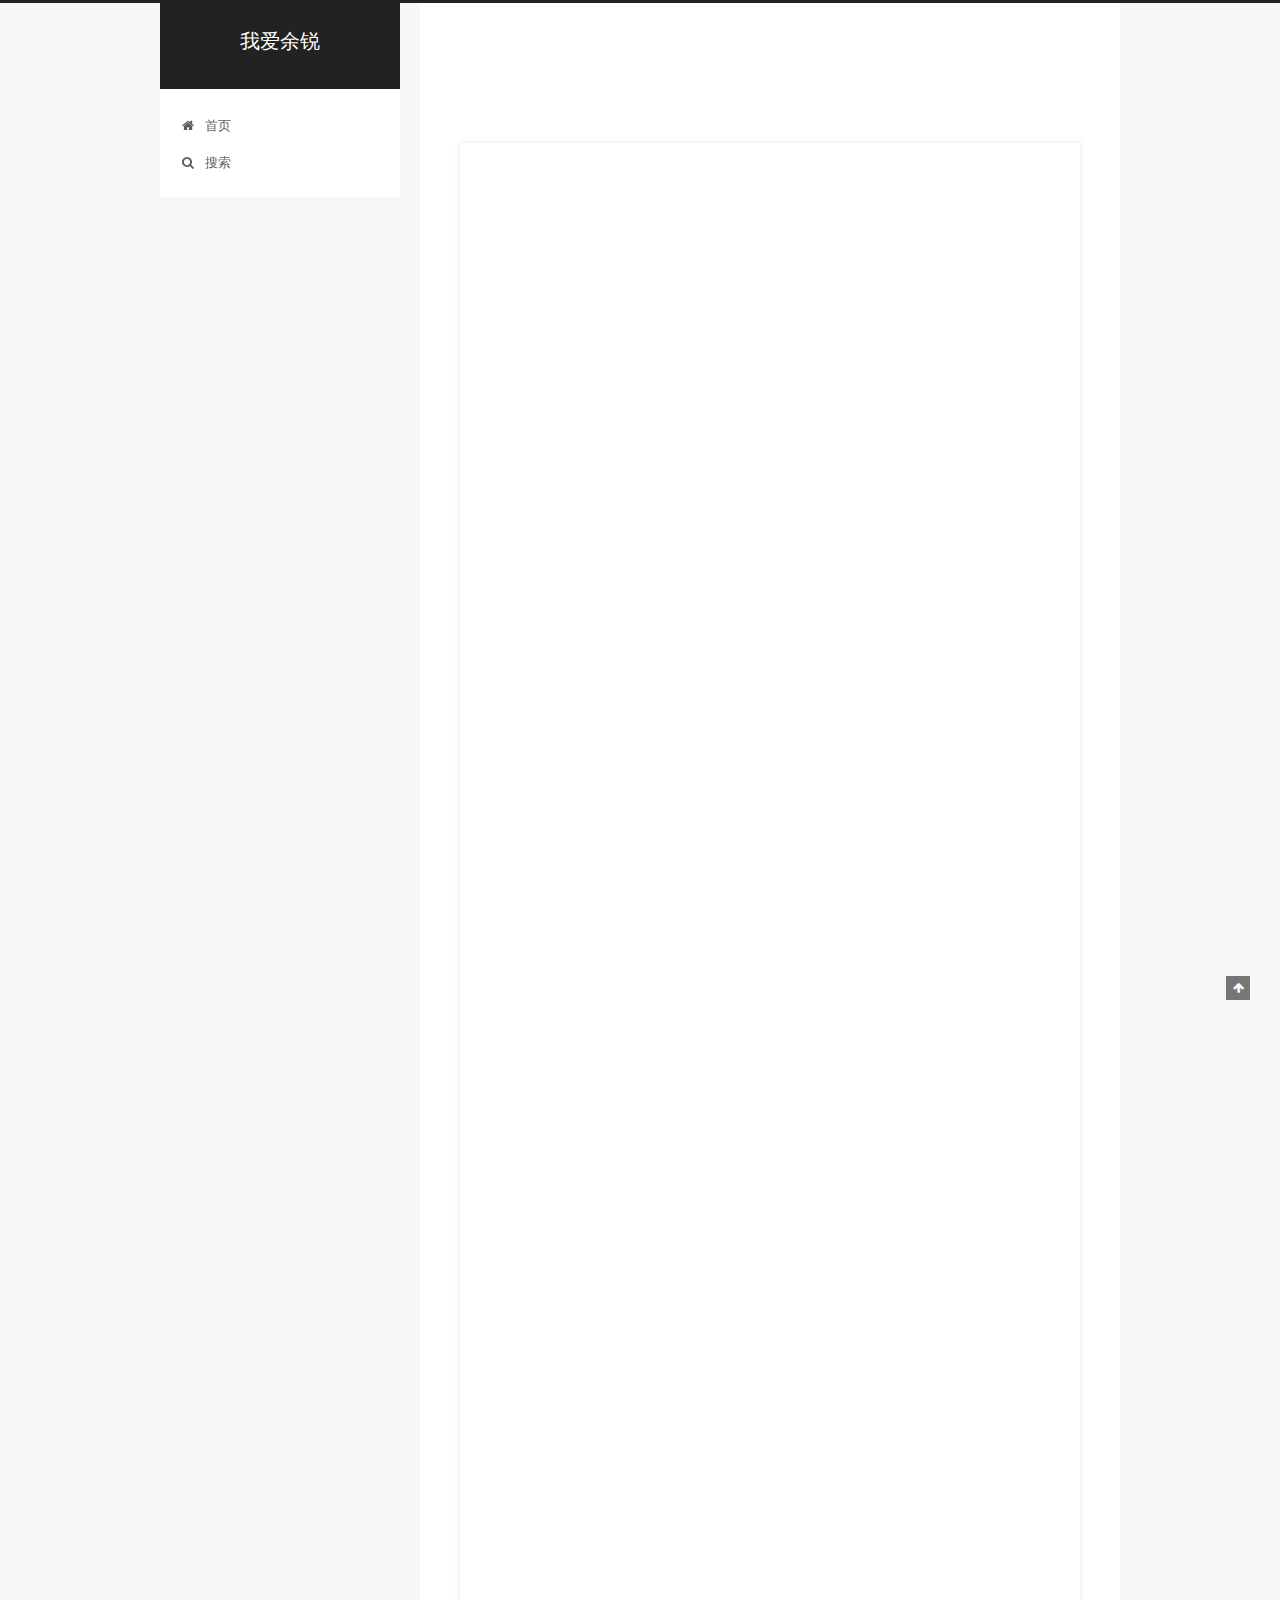
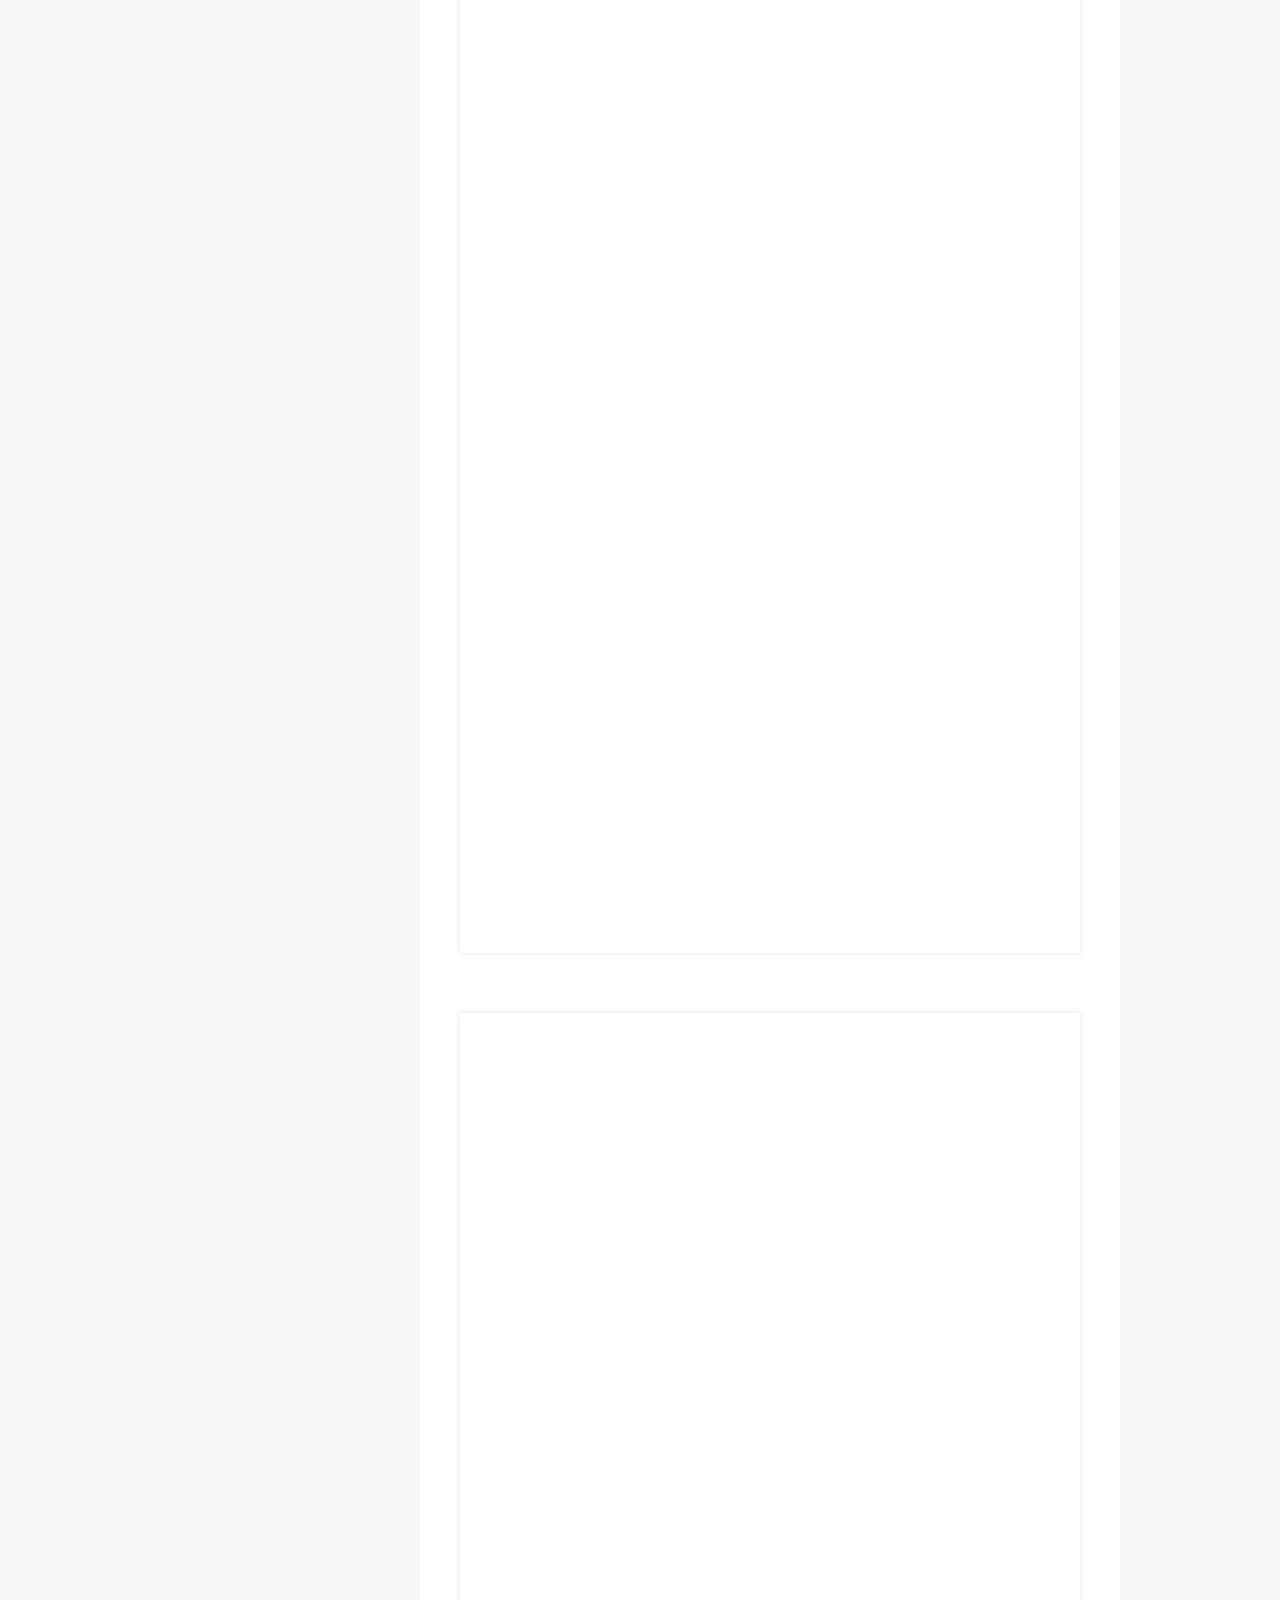
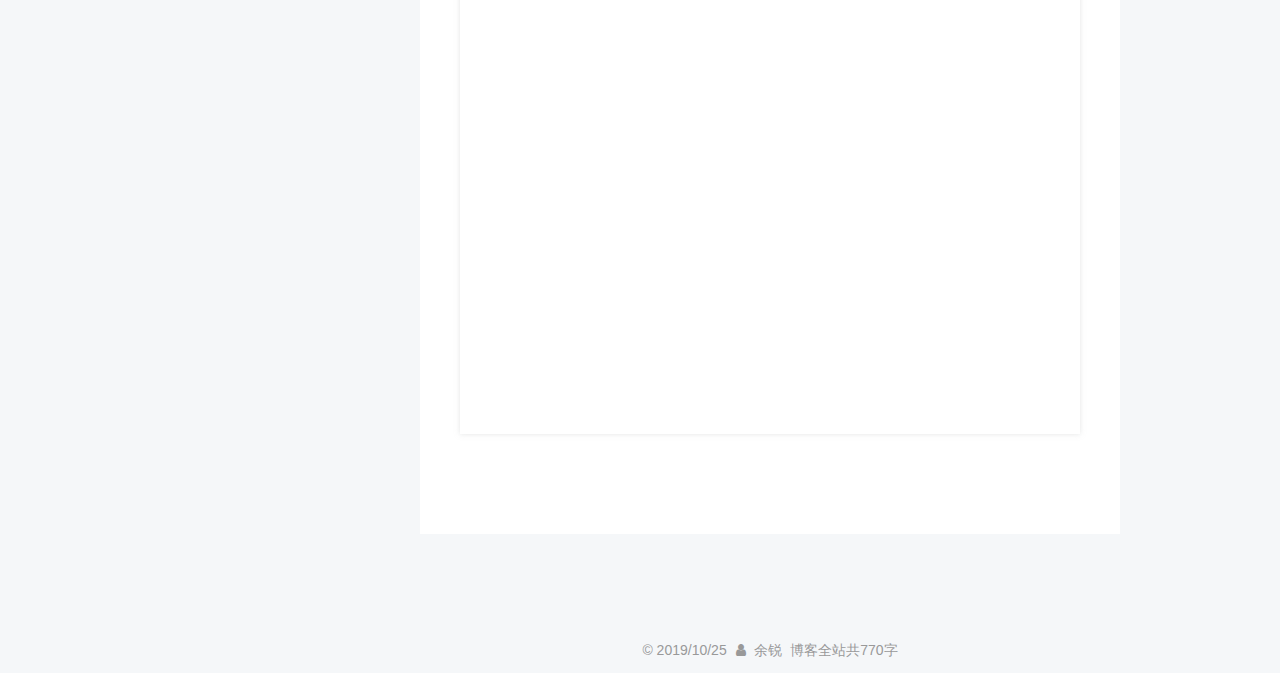
<file: index.html>
<!DOCTYPE html>



  


<html class="theme-next pisces use-motion" lang="zh-Hans">
<head>
  <meta charset="UTF-8"/>
<meta http-equiv="X-UA-Compatible" content="IE=edge" />
<meta name="viewport" content="width=device-width, initial-scale=1, maximum-scale=1"/>
<meta name="theme-color" content="#222">



  
  
    
    
  <script src="/lib/pace/pace.min.js?v=1.0.2"></script>
  <link href="/lib/pace/pace-theme-minimal.min.css?v=1.0.2" rel="stylesheet">







<meta http-equiv="Cache-Control" content="no-transform" />
<meta http-equiv="Cache-Control" content="no-siteapp" />
















  
  
  <link href="/lib/fancybox/source/jquery.fancybox.css?v=2.1.5" rel="stylesheet" type="text/css" />







<link href="/lib/font-awesome/css/font-awesome.min.css?v=4.6.2" rel="stylesheet" type="text/css" />

<link href="/css/main.css?v=5.1.4" rel="stylesheet" type="text/css" />


  <link rel="apple-touch-icon" sizes="180x180" href="/images/apple-touch-icon-next.png?v=5.1.4">


  <link rel="icon" type="image/png" sizes="32x32" href="/images/favicon-32x32-next.png?v=5.1.4">


  <link rel="icon" type="image/png" sizes="16x16" href="/images/favicon-16x16-next.png?v=5.1.4">


  <link rel="mask-icon" href="/images/logo.svg?v=5.1.4" color="#222">





  <meta name="keywords" content="Hexo, NexT" />










<meta name="description" content="头像不是本人。">
<meta property="og:type" content="website">
<meta property="og:title" content="我爱余锐">
<meta property="og:url" content="http:&#x2F;&#x2F;yoursite.com&#x2F;index.html">
<meta property="og:site_name" content="我爱余锐">
<meta property="og:description" content="头像不是本人。">
<meta property="og:locale" content="zh-Hans">
<meta name="twitter:card" content="summary">



<script type="text/javascript" id="hexo.configurations">
  var NexT = window.NexT || {};
  var CONFIG = {
    root: '/',
    scheme: 'Pisces',
    version: '5.1.4',
    sidebar: {"position":"left","display":"hide","offset":12,"b2t":false,"scrollpercent":false,"onmobile":false},
    fancybox: true,
    tabs: true,
    motion: {"enable":true,"async":false,"transition":{"post_block":"fadeIn","post_header":"slideDownIn","post_body":"slideDownIn","coll_header":"slideLeftIn","sidebar":"slideUpIn"}},
    duoshuo: {
      userId: '0',
      author: '博主'
    },
    algolia: {
      applicationID: '',
      apiKey: '',
      indexName: '',
      hits: {"per_page":10},
      labels: {"input_placeholder":"Search for Posts","hits_empty":"We didn't find any results for the search: ${query}","hits_stats":"${hits} results found in ${time} ms"}
    }
  };
</script>



  <link rel="canonical" href="http://yoursite.com/"/>





  <title>我爱余锐</title>
  





  <script type="text/javascript">
    var _hmt = _hmt || [];
    (function() {
      var hm = document.createElement("script");
      hm.src = "https://hm.baidu.com/hm.js?9ac98a7af010b7be18397f2e4b705172";
      var s = document.getElementsByTagName("script")[0];
      s.parentNode.insertBefore(hm, s);
    })();
  </script>




</head>

<body itemscope itemtype="http://schema.org/WebPage" lang="zh-Hans">

  
  
    
  

  <div class="container sidebar-position-left 
  page-home">
    <div class="headband"></div>

    <header id="header" class="header" itemscope itemtype="http://schema.org/WPHeader">
      <div class="header-inner"><div class="site-brand-wrapper">
  <div class="site-meta ">
    

    <div class="custom-logo-site-title">
      <a href="/"  class="brand" rel="start">
        <span class="logo-line-before"><i></i></span>
        <span class="site-title">我爱余锐</span>
        <span class="logo-line-after"><i></i></span>
      </a>
    </div>
      
        <p class="site-subtitle"></p>
      
  </div>

  <div class="site-nav-toggle">
    <button>
      <span class="btn-bar"></span>
      <span class="btn-bar"></span>
      <span class="btn-bar"></span>
    </button>
  </div>
</div>

<nav class="site-nav">
  

  
    <ul id="menu" class="menu">
      
        
        <li class="menu-item menu-item-home">
          <a href="/%20" rel="section">
            
              <i class="menu-item-icon fa fa-fw fa-home"></i> <br />
            
            首页
          </a>
        </li>
      

      
        <li class="menu-item menu-item-search">
          
            <a href="javascript:;" class="popup-trigger">
          
            
              <i class="menu-item-icon fa fa-search fa-fw"></i> <br />
            
            搜索
          </a>
        </li>
      
    </ul>
  

  
    <div class="site-search">
      
  <div class="popup search-popup local-search-popup">
  <div class="local-search-header clearfix">
    <span class="search-icon">
      <i class="fa fa-search"></i>
    </span>
    <span class="popup-btn-close">
      <i class="fa fa-times-circle"></i>
    </span>
    <div class="local-search-input-wrapper">
      <input autocomplete="off"
             placeholder="搜索..." spellcheck="false"
             type="text" id="local-search-input">
    </div>
  </div>
  <div id="local-search-result"></div>
</div>



    </div>
  
</nav>



 </div>
    </header>

    <main id="main" class="main">
      <div class="main-inner">
        <div class="content-wrap">
          <div id="content" class="content">
            
  <section id="posts" class="posts-expand">
    
      

  

  
  
  

  <article class="post post-type-normal" itemscope itemtype="http://schema.org/Article">
  
  
  
  <div class="post-block">
    <link itemprop="mainEntityOfPage" href="http://yoursite.com/2019/10/25/%E6%9C%AC%E7%AB%99%E6%98%AF%E5%A6%82%E4%BD%95%E6%90%AD%E5%BB%BA%E7%9A%84/">

    <span hidden itemprop="author" itemscope itemtype="http://schema.org/Person">
      <meta itemprop="name" content="余锐">
      <meta itemprop="description" content="">
      <meta itemprop="image" content="/uploads/avatar.jpg">
    </span>

    <span hidden itemprop="publisher" itemscope itemtype="http://schema.org/Organization">
      <meta itemprop="name" content="我爱余锐">
    </span>

    
      <header class="post-header">

        
        
          <h1 class="post-title" itemprop="name headline">
                
                <a class="post-title-link" href="/2019/10/25/%E6%9C%AC%E7%AB%99%E6%98%AF%E5%A6%82%E4%BD%95%E6%90%AD%E5%BB%BA%E7%9A%84/" itemprop="url">本站是如何搭建的</a></h1>
        

        <div class="post-meta">
          <span class="post-time">
            
              <span class="post-meta-item-icon">
                <i class="fa fa-calendar-o"></i>
              </span>
              
                <span class="post-meta-item-text">发表于</span>
              
              <time title="创建于" itemprop="dateCreated datePublished" datetime="2019-10-25T12:19:22+08:00">
                2019-10-25
              </time>
            

            

            
          </span>

          

          
            
          

          
          

          

          
            <div class="post-wordcount">
              
                
                <span class="post-meta-item-icon">
                  <i class="fa fa-file-word-o"></i>
                </span>
                
                  <span class="post-meta-item-text">字数统计&#58;</span>
                
                <span title="字数统计">
                  697
                </span>
              

              

              
            </div>
          

          

        </div>
      </header>
    

    
    
    
    <div class="post-body" itemprop="articleBody">

      
      

      
        
          
            <p>本文将一步一步演示如何搭建一个个人博客网站。</p>
<h2 id="前期准备"><a href="#前期准备" class="headerlink" title="前期准备"></a>前期准备</h2><ul>
<li>电脑操作系统：Mac OS</li>
<li><a href="https://github.com/" target="_blank" rel="noopener">GitHub</a>账号注册</li>
</ul>
<h2 id="配置环境"><a href="#配置环境" class="headerlink" title="配置环境"></a>配置环境</h2><ul>
<li>node.js</li>
<li>git</li>
<li>hexo</li>
</ul>
<h3 id="node-js"><a href="#node-js" class="headerlink" title="node.js"></a>node.js</h3><p><a href="https://nodejs.org/en/" target="_blank" rel="noopener">点我下载安装node.js</a></p>
<h3 id="git"><a href="#git" class="headerlink" title="git"></a>git</h3><p><a href="https://git-scm.com/download" target="_blank" rel="noopener">点我下载安装git</a></p>
<h3 id="hexo"><a href="#hexo" class="headerlink" title="hexo"></a>hexo</h3><ol>
<li>在你的mac电脑上打开自带的terminal软件。以下操作只需要在terminal软件上输入指令。</li>
<li>进入管理员模式，然后根据提示输入你的电脑解锁密码。<br> <code>sudo su</code></li>
<li>显示当前所处文件夹。<br> <code>pwd</code></li>
<li>新建一个博客文件夹，将用于本地存放博客等相关文件。<br> <code>mkdir blog</code></li>
<li>测试是否创建成功，此时会显示当前文件夹下的所有文件（夹），会发现blog文件夹创建成功。<br> <code>ls</code></li>
<li>进入blog文件夹。今后如需本地编辑博客并部署到网站，都需要先进入blog文件夹。<br> <code>cd blog</code></li>
<li>初始化hexo博客。此时会自动生成所需的文件，并存放在刚刚新建的blog文件夹中。<br> <code>hexo init</code></li>
<li>生成hexo静态文件<br> <code>hexo g</code></li>
<li>本地预览hexo博客<br> <code>hexo s</code></li>
<li>新建一篇文章。这里的“我的第一篇博客”是文章标题，可自行更改。<br><code>hexo n 我的第一篇博客</code></li>
<li>编辑文章，可使用自带的text编辑器或任意md编辑器。</li>
<li>编辑完毕后清理缓存<br><code>hexo clean</code></li>
<li>重复9和10，发现你刚刚新建的文章已出现在本地服务器上。到这里你就可以自己写博客并将文章发布到刚刚用hexo生成的博客网站了，但仅限于本地服务器。所以接下来我们要把它发布到云端，这样所有人都可以访问了！</li>
</ol>
<h2 id="部署hexo博客到GitHub上"><a href="#部署hexo博客到GitHub上" class="headerlink" title="部署hexo博客到GitHub上"></a>部署hexo博客到GitHub上</h2><ol>
<li>这时候需要用到上面注册的github账号。登陆后新建一个仓库（repository），命名: 你的GitHub用户名.github.io。例如我的GitHub用户名是：woaiyurui，于是仓库命名为：woaiyurui.github.io。hexo博客部署到GitHub后，在浏览器键入此仓库名称可以访问你的博客。</li>
<li>仓库新建好后，屏幕上会显示SSH的输入框，留意后面的http地址，一会儿会用到。</li>
<li>回到terminal终端。安装博客部署工具。<br> <code>npm install hexo-deployer-git --save</code></li>
<li>在finder中定位到blog文件夹，打开_config.yml文件。找到并修改如下内容。注：repo后是上面SSH输入框后的地址 <figure class="highlight plain"><table><tr><td class="gutter"><pre><span class="line">1</span><br><span class="line">2</span><br><span class="line">3</span><br><span class="line">4</span><br><span class="line">5</span><br><span class="line">6</span><br></pre></td><td class="code"><pre><span class="line"># Deployment</span><br><span class="line">## Docs: https://hexo.io/docs/deployment.html</span><br><span class="line">deploy:</span><br><span class="line"> 	type: git</span><br><span class="line"> 	repo: https://github.com/woaiyurui/woaiyurui.github.io.git</span><br><span class="line"> 	branch: master</span><br></pre></td></tr></table></figure></li>
<li>开始部署到远端，在terminal中分别键入下面内容，请根据提示输入github的账号密码。 <figure class="highlight plain"><table><tr><td class="gutter"><pre><span class="line">1</span><br><span class="line">2</span><br><span class="line">3</span><br></pre></td><td class="code"><pre><span class="line">hexo clean</span><br><span class="line">hexo g</span><br><span class="line">hexo d</span><br></pre></td></tr></table></figure></li>
<li>到这里你的博客网站就搭建成功了。快在浏览器中键入上面的仓库名试一试吧！</li>
</ol>

          
        
      
    </div>
    
    
    

    

    

    

<div>
  
</div>



    <footer class="post-footer">
      

      

      

      
      
        <div class="post-eof"></div>
      
    </footer>
  </div>
  
  
  
  </article>


    
      

  

  
  
  

  <article class="post post-type-normal" itemscope itemtype="http://schema.org/Article">
  
  
  
  <div class="post-block">
    <link itemprop="mainEntityOfPage" href="http://yoursite.com/2019/10/24/hello-world/">

    <span hidden itemprop="author" itemscope itemtype="http://schema.org/Person">
      <meta itemprop="name" content="余锐">
      <meta itemprop="description" content="">
      <meta itemprop="image" content="/uploads/avatar.jpg">
    </span>

    <span hidden itemprop="publisher" itemscope itemtype="http://schema.org/Organization">
      <meta itemprop="name" content="我爱余锐">
    </span>

    
      <header class="post-header">

        
        
          <h1 class="post-title" itemprop="name headline">
                
                <a class="post-title-link" href="/2019/10/24/hello-world/" itemprop="url">Hello World</a></h1>
        

        <div class="post-meta">
          <span class="post-time">
            
              <span class="post-meta-item-icon">
                <i class="fa fa-calendar-o"></i>
              </span>
              
                <span class="post-meta-item-text">发表于</span>
              
              <time title="创建于" itemprop="dateCreated datePublished" datetime="2019-10-24T23:14:59+08:00">
                2019-10-24
              </time>
            

            

            
          </span>

          

          
            
          

          
          

          

          
            <div class="post-wordcount">
              
                
                <span class="post-meta-item-icon">
                  <i class="fa fa-file-word-o"></i>
                </span>
                
                  <span class="post-meta-item-text">字数统计&#58;</span>
                
                <span title="字数统计">
                  73
                </span>
              

              

              
            </div>
          

          

        </div>
      </header>
    

    
    
    
    <div class="post-body" itemprop="articleBody">

      
      

      
        
          
            <p>Welcome to <a href="https://hexo.io/" target="_blank" rel="noopener">Hexo</a>! This is your very first post. Check <a href="https://hexo.io/docs/" target="_blank" rel="noopener">documentation</a> for more info. If you get any problems when using Hexo, you can find the answer in <a href="https://hexo.io/docs/troubleshooting.html" target="_blank" rel="noopener">troubleshooting</a> or you can ask me on <a href="https://github.com/hexojs/hexo/issues" target="_blank" rel="noopener">GitHub</a>.</p>
<h2 id="Quick-Start"><a href="#Quick-Start" class="headerlink" title="Quick Start"></a>Quick Start</h2><h3 id="Create-a-new-post"><a href="#Create-a-new-post" class="headerlink" title="Create a new post"></a>Create a new post</h3><figure class="highlight bash"><table><tr><td class="gutter"><pre><span class="line">1</span><br></pre></td><td class="code"><pre><span class="line">$ hexo new <span class="string">"My New Post"</span></span><br></pre></td></tr></table></figure>

<p>More info: <a href="https://hexo.io/docs/writing.html" target="_blank" rel="noopener">Writing</a></p>
<h3 id="Run-server"><a href="#Run-server" class="headerlink" title="Run server"></a>Run server</h3><figure class="highlight bash"><table><tr><td class="gutter"><pre><span class="line">1</span><br></pre></td><td class="code"><pre><span class="line">$ hexo server</span><br></pre></td></tr></table></figure>

<p>More info: <a href="https://hexo.io/docs/server.html" target="_blank" rel="noopener">Server</a></p>
<h3 id="Generate-static-files"><a href="#Generate-static-files" class="headerlink" title="Generate static files"></a>Generate static files</h3><figure class="highlight bash"><table><tr><td class="gutter"><pre><span class="line">1</span><br></pre></td><td class="code"><pre><span class="line">$ hexo generate</span><br></pre></td></tr></table></figure>

<p>More info: <a href="https://hexo.io/docs/generating.html" target="_blank" rel="noopener">Generating</a></p>
<h3 id="Deploy-to-remote-sites"><a href="#Deploy-to-remote-sites" class="headerlink" title="Deploy to remote sites"></a>Deploy to remote sites</h3><figure class="highlight bash"><table><tr><td class="gutter"><pre><span class="line">1</span><br></pre></td><td class="code"><pre><span class="line">$ hexo deploy</span><br></pre></td></tr></table></figure>

<p>More info: <a href="https://hexo.io/docs/deployment.html" target="_blank" rel="noopener">Deployment</a></p>

          
        
      
    </div>
    
    
    

    

    

    

<div>
  
</div>



    <footer class="post-footer">
      

      

      

      
      
        <div class="post-eof"></div>
      
    </footer>
  </div>
  
  
  
  </article>


    
  </section>

  


          </div>
          


          

        </div>
        
          
  
  <div class="sidebar-toggle">
    <div class="sidebar-toggle-line-wrap">
      <span class="sidebar-toggle-line sidebar-toggle-line-first"></span>
      <span class="sidebar-toggle-line sidebar-toggle-line-middle"></span>
      <span class="sidebar-toggle-line sidebar-toggle-line-last"></span>
    </div>
  </div>

  <aside id="sidebar" class="sidebar">
    
    <div class="sidebar-inner">

      

      

      <section class="site-overview-wrap sidebar-panel sidebar-panel-active">
        <div class="site-overview">
          <div class="site-author motion-element" itemprop="author" itemscope itemtype="http://schema.org/Person">
            
              <img class="site-author-image" itemprop="image"
                src="/uploads/avatar.jpg"
                alt="余锐" />
            
              <p class="site-author-name" itemprop="name">余锐</p>
              <p class="site-description motion-element" itemprop="description">头像不是本人。</p>
          </div>
          
            
              <div class="site-state-item site-state-posts">
              
                <a href="/archives">
              
                  <span class="site-state-item-count">2</span>
                  <span class="site-state-item-name">日志</span>
                </a>
              </div>
            

            

            
              
              
              <div class="site-state-item site-state-tags">
                
                  <span class="site-state-item-count">1</span>
                  <span class="site-state-item-name">标签</span>
                
              </div>
            

          </nav>

          

          

          
          

          
          

          

        </div>
      </section>

      

      

    </div>
  </aside>



        
      </div>
    </main>

    <footer id="footer" class="footer">
      <div class="footer-inner">
        <div class="copyright">&copy; <span itemprop="copyrightYear">2019/10/25</span>
  <span class="with-love">
    <i class="fa fa-user"></i>
  </span>
  <span class="author" itemprop="copyrightHolder">余锐</span>

<!--
  
    <span class="post-meta-divider">|</span>
    <span class="post-meta-item-icon">
      <i class="fa fa-area-chart"></i>
    </span>
    
      <span class="post-meta-item-text">Site words total count&#58;</span>
    
    <span title="Site words total count">770</span>
  
</div>
-->

<!--

  <div class="powered-by">由 <a class="theme-link" target="_blank" href="https://hexo.io">Hexo</a> 强力驱动</div>



  <span class="post-meta-divider">|</span>



  <div class="theme-info">主题 &mdash; <a class="theme-link" target="_blank" href="https://github.com/iissnan/hexo-theme-next">NexT.Pisces</a> v5.1.4</div>



-->

<div class="theme-info">
  <div class="powered-by"></div>
  <span class="post-count">博客全站共770字</span>
</div>

        







        
      </div>
    </footer>

    
      <div class="back-to-top">
        <i class="fa fa-arrow-up"></i>
        
      </div>
    

    

  </div>

  

<script type="text/javascript">
  if (Object.prototype.toString.call(window.Promise) !== '[object Function]') {
    window.Promise = null;
  }
</script>









  












  
  
    <script type="text/javascript" src="/lib/jquery/index.js?v=2.1.3"></script>
  

  
  
    <script type="text/javascript" src="/lib/fastclick/lib/fastclick.min.js?v=1.0.6"></script>
  

  
  
    <script type="text/javascript" src="/lib/jquery_lazyload/jquery.lazyload.js?v=1.9.7"></script>
  

  
  
    <script type="text/javascript" src="/lib/velocity/velocity.min.js?v=1.2.1"></script>
  

  
  
    <script type="text/javascript" src="/lib/velocity/velocity.ui.min.js?v=1.2.1"></script>
  

  
  
    <script type="text/javascript" src="/lib/fancybox/source/jquery.fancybox.pack.js?v=2.1.5"></script>
  


  


  <script type="text/javascript" src="/js/src/utils.js?v=5.1.4"></script>

  <script type="text/javascript" src="/js/src/motion.js?v=5.1.4"></script>



  
  


  <script type="text/javascript" src="/js/src/affix.js?v=5.1.4"></script>

  <script type="text/javascript" src="/js/src/schemes/pisces.js?v=5.1.4"></script>



  

  


  <script type="text/javascript" src="/js/src/bootstrap.js?v=5.1.4"></script>



  


  




	





  





  












  

  <script type="text/javascript">
    // Popup Window;
    var isfetched = false;
    var isXml = true;
    // Search DB path;
    var search_path = "search.xml";
    if (search_path.length === 0) {
      search_path = "search.xml";
    } else if (/json$/i.test(search_path)) {
      isXml = false;
    }
    var path = "/" + search_path;
    // monitor main search box;

    var onPopupClose = function (e) {
      $('.popup').hide();
      $('#local-search-input').val('');
      $('.search-result-list').remove();
      $('#no-result').remove();
      $(".local-search-pop-overlay").remove();
      $('body').css('overflow', '');
    }

    function proceedsearch() {
      $("body")
        .append('<div class="search-popup-overlay local-search-pop-overlay"></div>')
        .css('overflow', 'hidden');
      $('.search-popup-overlay').click(onPopupClose);
      $('.popup').toggle();
      var $localSearchInput = $('#local-search-input');
      $localSearchInput.attr("autocapitalize", "none");
      $localSearchInput.attr("autocorrect", "off");
      $localSearchInput.focus();
    }

    // search function;
    var searchFunc = function(path, search_id, content_id) {
      'use strict';

      // start loading animation
      $("body")
        .append('<div class="search-popup-overlay local-search-pop-overlay">' +
          '<div id="search-loading-icon">' +
          '<i class="fa fa-spinner fa-pulse fa-5x fa-fw"></i>' +
          '</div>' +
          '</div>')
        .css('overflow', 'hidden');
      $("#search-loading-icon").css('margin', '20% auto 0 auto').css('text-align', 'center');

      $.ajax({
        url: path,
        dataType: isXml ? "xml" : "json",
        async: true,
        success: function(res) {
          // get the contents from search data
          isfetched = true;
          $('.popup').detach().appendTo('.header-inner');
          var datas = isXml ? $("entry", res).map(function() {
            return {
              title: $("title", this).text(),
              content: $("content",this).text(),
              url: $("url" , this).text()
            };
          }).get() : res;
          var input = document.getElementById(search_id);
          var resultContent = document.getElementById(content_id);
          var inputEventFunction = function() {
            var searchText = input.value.trim().toLowerCase();
            var keywords = searchText.split(/[\s\-]+/);
            if (keywords.length > 1) {
              keywords.push(searchText);
            }
            var resultItems = [];
            if (searchText.length > 0) {
              // perform local searching
              datas.forEach(function(data) {
                var isMatch = false;
                var hitCount = 0;
                var searchTextCount = 0;
                var title = data.title.trim();
                var titleInLowerCase = title.toLowerCase();
                var content = data.content.trim().replace(/<[^>]+>/g,"");
                var contentInLowerCase = content.toLowerCase();
                var articleUrl = decodeURIComponent(data.url);
                var indexOfTitle = [];
                var indexOfContent = [];
                // only match articles with not empty titles
                if(title != '') {
                  keywords.forEach(function(keyword) {
                    function getIndexByWord(word, text, caseSensitive) {
                      var wordLen = word.length;
                      if (wordLen === 0) {
                        return [];
                      }
                      var startPosition = 0, position = [], index = [];
                      if (!caseSensitive) {
                        text = text.toLowerCase();
                        word = word.toLowerCase();
                      }
                      while ((position = text.indexOf(word, startPosition)) > -1) {
                        index.push({position: position, word: word});
                        startPosition = position + wordLen;
                      }
                      return index;
                    }

                    indexOfTitle = indexOfTitle.concat(getIndexByWord(keyword, titleInLowerCase, false));
                    indexOfContent = indexOfContent.concat(getIndexByWord(keyword, contentInLowerCase, false));
                  });
                  if (indexOfTitle.length > 0 || indexOfContent.length > 0) {
                    isMatch = true;
                    hitCount = indexOfTitle.length + indexOfContent.length;
                  }
                }

                // show search results

                if (isMatch) {
                  // sort index by position of keyword

                  [indexOfTitle, indexOfContent].forEach(function (index) {
                    index.sort(function (itemLeft, itemRight) {
                      if (itemRight.position !== itemLeft.position) {
                        return itemRight.position - itemLeft.position;
                      } else {
                        return itemLeft.word.length - itemRight.word.length;
                      }
                    });
                  });

                  // merge hits into slices

                  function mergeIntoSlice(text, start, end, index) {
                    var item = index[index.length - 1];
                    var position = item.position;
                    var word = item.word;
                    var hits = [];
                    var searchTextCountInSlice = 0;
                    while (position + word.length <= end && index.length != 0) {
                      if (word === searchText) {
                        searchTextCountInSlice++;
                      }
                      hits.push({position: position, length: word.length});
                      var wordEnd = position + word.length;

                      // move to next position of hit

                      index.pop();
                      while (index.length != 0) {
                        item = index[index.length - 1];
                        position = item.position;
                        word = item.word;
                        if (wordEnd > position) {
                          index.pop();
                        } else {
                          break;
                        }
                      }
                    }
                    searchTextCount += searchTextCountInSlice;
                    return {
                      hits: hits,
                      start: start,
                      end: end,
                      searchTextCount: searchTextCountInSlice
                    };
                  }

                  var slicesOfTitle = [];
                  if (indexOfTitle.length != 0) {
                    slicesOfTitle.push(mergeIntoSlice(title, 0, title.length, indexOfTitle));
                  }

                  var slicesOfContent = [];
                  while (indexOfContent.length != 0) {
                    var item = indexOfContent[indexOfContent.length - 1];
                    var position = item.position;
                    var word = item.word;
                    // cut out 100 characters
                    var start = position - 20;
                    var end = position + 80;
                    if(start < 0){
                      start = 0;
                    }
                    if (end < position + word.length) {
                      end = position + word.length;
                    }
                    if(end > content.length){
                      end = content.length;
                    }
                    slicesOfContent.push(mergeIntoSlice(content, start, end, indexOfContent));
                  }

                  // sort slices in content by search text's count and hits' count

                  slicesOfContent.sort(function (sliceLeft, sliceRight) {
                    if (sliceLeft.searchTextCount !== sliceRight.searchTextCount) {
                      return sliceRight.searchTextCount - sliceLeft.searchTextCount;
                    } else if (sliceLeft.hits.length !== sliceRight.hits.length) {
                      return sliceRight.hits.length - sliceLeft.hits.length;
                    } else {
                      return sliceLeft.start - sliceRight.start;
                    }
                  });

                  // select top N slices in content

                  var upperBound = parseInt('1');
                  if (upperBound >= 0) {
                    slicesOfContent = slicesOfContent.slice(0, upperBound);
                  }

                  // highlight title and content

                  function highlightKeyword(text, slice) {
                    var result = '';
                    var prevEnd = slice.start;
                    slice.hits.forEach(function (hit) {
                      result += text.substring(prevEnd, hit.position);
                      var end = hit.position + hit.length;
                      result += '<b class="search-keyword">' + text.substring(hit.position, end) + '</b>';
                      prevEnd = end;
                    });
                    result += text.substring(prevEnd, slice.end);
                    return result;
                  }

                  var resultItem = '';

                  if (slicesOfTitle.length != 0) {
                    resultItem += "<li><a href='" + articleUrl + "' class='search-result-title'>" + highlightKeyword(title, slicesOfTitle[0]) + "</a>";
                  } else {
                    resultItem += "<li><a href='" + articleUrl + "' class='search-result-title'>" + title + "</a>";
                  }

                  slicesOfContent.forEach(function (slice) {
                    resultItem += "<a href='" + articleUrl + "'>" +
                      "<p class=\"search-result\">" + highlightKeyword(content, slice) +
                      "...</p>" + "</a>";
                  });

                  resultItem += "</li>";
                  resultItems.push({
                    item: resultItem,
                    searchTextCount: searchTextCount,
                    hitCount: hitCount,
                    id: resultItems.length
                  });
                }
              })
            };
            if (keywords.length === 1 && keywords[0] === "") {
              resultContent.innerHTML = '<div id="no-result"><i class="fa fa-search fa-5x" /></div>'
            } else if (resultItems.length === 0) {
              resultContent.innerHTML = '<div id="no-result"><i class="fa fa-frown-o fa-5x" /></div>'
            } else {
              resultItems.sort(function (resultLeft, resultRight) {
                if (resultLeft.searchTextCount !== resultRight.searchTextCount) {
                  return resultRight.searchTextCount - resultLeft.searchTextCount;
                } else if (resultLeft.hitCount !== resultRight.hitCount) {
                  return resultRight.hitCount - resultLeft.hitCount;
                } else {
                  return resultRight.id - resultLeft.id;
                }
              });
              var searchResultList = '<ul class=\"search-result-list\">';
              resultItems.forEach(function (result) {
                searchResultList += result.item;
              })
              searchResultList += "</ul>";
              resultContent.innerHTML = searchResultList;
            }
          }

          if ('auto' === 'auto') {
            input.addEventListener('input', inputEventFunction);
          } else {
            $('.search-icon').click(inputEventFunction);
            input.addEventListener('keypress', function (event) {
              if (event.keyCode === 13) {
                inputEventFunction();
              }
            });
          }

          // remove loading animation
          $(".local-search-pop-overlay").remove();
          $('body').css('overflow', '');

          proceedsearch();
        }
      });
    }

    // handle and trigger popup window;
    $('.popup-trigger').click(function(e) {
      e.stopPropagation();
      if (isfetched === false) {
        searchFunc(path, 'local-search-input', 'local-search-result');
      } else {
        proceedsearch();
      };
    });

    $('.popup-btn-close').click(onPopupClose);
    $('.popup').click(function(e){
      e.stopPropagation();
    });
    $(document).on('keyup', function (event) {
      var shouldDismissSearchPopup = event.which === 27 &&
        $('.search-popup').is(':visible');
      if (shouldDismissSearchPopup) {
        onPopupClose();
      }
    });
  </script>





  

  

  

  
  

  

  

  

  <!-- 页面点击小红心 -->
<script type="text/javascript" src="/js/src/love.js"></script>

</body>
</html>
</file>
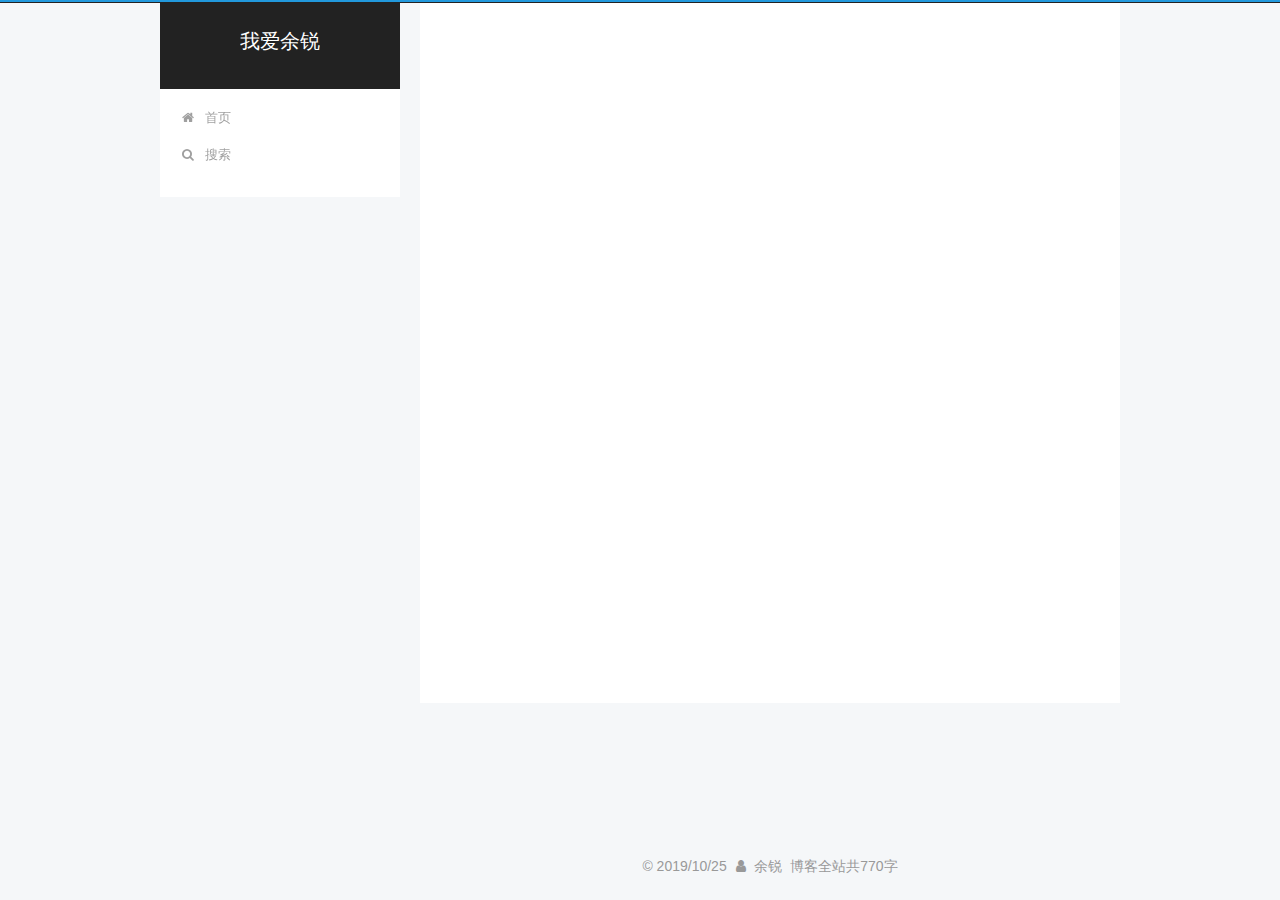
<file: about/index.html>
<!DOCTYPE html>



  


<html class="theme-next pisces use-motion" lang="zh-Hans">
<head>
  <meta charset="UTF-8"/>
<meta http-equiv="X-UA-Compatible" content="IE=edge" />
<meta name="viewport" content="width=device-width, initial-scale=1, maximum-scale=1"/>
<meta name="theme-color" content="#222">



  
  
    
    
  <script src="/lib/pace/pace.min.js?v=1.0.2"></script>
  <link href="/lib/pace/pace-theme-minimal.min.css?v=1.0.2" rel="stylesheet">







<meta http-equiv="Cache-Control" content="no-transform" />
<meta http-equiv="Cache-Control" content="no-siteapp" />
















  
  
  <link href="/lib/fancybox/source/jquery.fancybox.css?v=2.1.5" rel="stylesheet" type="text/css" />







<link href="/lib/font-awesome/css/font-awesome.min.css?v=4.6.2" rel="stylesheet" type="text/css" />

<link href="/css/main.css?v=5.1.4" rel="stylesheet" type="text/css" />


  <link rel="apple-touch-icon" sizes="180x180" href="/images/apple-touch-icon-next.png?v=5.1.4">


  <link rel="icon" type="image/png" sizes="32x32" href="/images/favicon-32x32-next.png?v=5.1.4">


  <link rel="icon" type="image/png" sizes="16x16" href="/images/favicon-16x16-next.png?v=5.1.4">


  <link rel="mask-icon" href="/images/logo.svg?v=5.1.4" color="#222">





  <meta name="keywords" content="Hexo, NexT" />










<meta name="description" content="大家好，我是余锐，欢迎光临本站。">
<meta property="og:type" content="website">
<meta property="og:title" content="about">
<meta property="og:url" content="http:&#x2F;&#x2F;yoursite.com&#x2F;about&#x2F;index.html">
<meta property="og:site_name" content="我爱余锐">
<meta property="og:description" content="大家好，我是余锐，欢迎光临本站。">
<meta property="og:locale" content="zh-Hans">
<meta property="og:updated_time" content="2019-10-25T03:59:27.900Z">
<meta name="twitter:card" content="summary">



<script type="text/javascript" id="hexo.configurations">
  var NexT = window.NexT || {};
  var CONFIG = {
    root: '/',
    scheme: 'Pisces',
    version: '5.1.4',
    sidebar: {"position":"left","display":"hide","offset":12,"b2t":false,"scrollpercent":false,"onmobile":false},
    fancybox: true,
    tabs: true,
    motion: {"enable":true,"async":false,"transition":{"post_block":"fadeIn","post_header":"slideDownIn","post_body":"slideDownIn","coll_header":"slideLeftIn","sidebar":"slideUpIn"}},
    duoshuo: {
      userId: '0',
      author: '博主'
    },
    algolia: {
      applicationID: '',
      apiKey: '',
      indexName: '',
      hits: {"per_page":10},
      labels: {"input_placeholder":"Search for Posts","hits_empty":"We didn't find any results for the search: ${query}","hits_stats":"${hits} results found in ${time} ms"}
    }
  };
</script>



  <link rel="canonical" href="http://yoursite.com/about/"/>





  <title>about | 我爱余锐</title>
  





  <script type="text/javascript">
    var _hmt = _hmt || [];
    (function() {
      var hm = document.createElement("script");
      hm.src = "https://hm.baidu.com/hm.js?9ac98a7af010b7be18397f2e4b705172";
      var s = document.getElementsByTagName("script")[0];
      s.parentNode.insertBefore(hm, s);
    })();
  </script>




</head>

<body itemscope itemtype="http://schema.org/WebPage" lang="zh-Hans">

  
  
    
  

  <div class="container sidebar-position-left page-post-detail">
    <div class="headband"></div>

    <header id="header" class="header" itemscope itemtype="http://schema.org/WPHeader">
      <div class="header-inner"><div class="site-brand-wrapper">
  <div class="site-meta ">
    

    <div class="custom-logo-site-title">
      <a href="/"  class="brand" rel="start">
        <span class="logo-line-before"><i></i></span>
        <span class="site-title">我爱余锐</span>
        <span class="logo-line-after"><i></i></span>
      </a>
    </div>
      
        <p class="site-subtitle"></p>
      
  </div>

  <div class="site-nav-toggle">
    <button>
      <span class="btn-bar"></span>
      <span class="btn-bar"></span>
      <span class="btn-bar"></span>
    </button>
  </div>
</div>

<nav class="site-nav">
  

  
    <ul id="menu" class="menu">
      
        
        <li class="menu-item menu-item-home">
          <a href="/%20" rel="section">
            
              <i class="menu-item-icon fa fa-fw fa-home"></i> <br />
            
            首页
          </a>
        </li>
      

      
        <li class="menu-item menu-item-search">
          
            <a href="javascript:;" class="popup-trigger">
          
            
              <i class="menu-item-icon fa fa-search fa-fw"></i> <br />
            
            搜索
          </a>
        </li>
      
    </ul>
  

  
    <div class="site-search">
      
  <div class="popup search-popup local-search-popup">
  <div class="local-search-header clearfix">
    <span class="search-icon">
      <i class="fa fa-search"></i>
    </span>
    <span class="popup-btn-close">
      <i class="fa fa-times-circle"></i>
    </span>
    <div class="local-search-input-wrapper">
      <input autocomplete="off"
             placeholder="搜索..." spellcheck="false"
             type="text" id="local-search-input">
    </div>
  </div>
  <div id="local-search-result"></div>
</div>



    </div>
  
</nav>



 </div>
    </header>

    <main id="main" class="main">
      <div class="main-inner">
        <div class="content-wrap">
          <div id="content" class="content">
            

  <div id="posts" class="posts-expand">
    
    
    
    <div class="post-block page">
      <header class="post-header">

	<h1 class="post-title" itemprop="name headline">about</h1>



</header>

      
      
      
      <div class="post-body">
        
        
          <p>大家好，我是余锐，欢迎光临本站。</p>

        
      </div>
      
      
      
    </div>
    
    
    
  </div>


          </div>
          


          

  



        </div>
        
          
  
  <div class="sidebar-toggle">
    <div class="sidebar-toggle-line-wrap">
      <span class="sidebar-toggle-line sidebar-toggle-line-first"></span>
      <span class="sidebar-toggle-line sidebar-toggle-line-middle"></span>
      <span class="sidebar-toggle-line sidebar-toggle-line-last"></span>
    </div>
  </div>

  <aside id="sidebar" class="sidebar">
    
    <div class="sidebar-inner">

      

      

      <section class="site-overview-wrap sidebar-panel sidebar-panel-active">
        <div class="site-overview">
          <div class="site-author motion-element" itemprop="author" itemscope itemtype="http://schema.org/Person">
            
              <img class="site-author-image" itemprop="image"
                src="/uploads/avatar.jpg"
                alt="余锐" />
            
              <p class="site-author-name" itemprop="name">余锐</p>
              <p class="site-description motion-element" itemprop="description">头像不是本人。</p>
          </div>
          
            
              <div class="site-state-item site-state-posts">
              
                <a href="/archives">
              
                  <span class="site-state-item-count">2</span>
                  <span class="site-state-item-name">日志</span>
                </a>
              </div>
            

            

            
              
              
              <div class="site-state-item site-state-tags">
                
                  <span class="site-state-item-count">1</span>
                  <span class="site-state-item-name">标签</span>
                
              </div>
            

          </nav>

          

          

          
          

          
          

          

        </div>
      </section>

      

      

    </div>
  </aside>



        
      </div>
    </main>

    <footer id="footer" class="footer">
      <div class="footer-inner">
        <div class="copyright">&copy; <span itemprop="copyrightYear">2019/10/25</span>
  <span class="with-love">
    <i class="fa fa-user"></i>
  </span>
  <span class="author" itemprop="copyrightHolder">余锐</span>

<!--
  
    <span class="post-meta-divider">|</span>
    <span class="post-meta-item-icon">
      <i class="fa fa-area-chart"></i>
    </span>
    
      <span class="post-meta-item-text">Site words total count&#58;</span>
    
    <span title="Site words total count">770</span>
  
</div>
-->

<!--

  <div class="powered-by">由 <a class="theme-link" target="_blank" href="https://hexo.io">Hexo</a> 强力驱动</div>



  <span class="post-meta-divider">|</span>



  <div class="theme-info">主题 &mdash; <a class="theme-link" target="_blank" href="https://github.com/iissnan/hexo-theme-next">NexT.Pisces</a> v5.1.4</div>



-->

<div class="theme-info">
  <div class="powered-by"></div>
  <span class="post-count">博客全站共770字</span>
</div>

        







        
      </div>
    </footer>

    
      <div class="back-to-top">
        <i class="fa fa-arrow-up"></i>
        
      </div>
    

    

  </div>

  

<script type="text/javascript">
  if (Object.prototype.toString.call(window.Promise) !== '[object Function]') {
    window.Promise = null;
  }
</script>









  












  
  
    <script type="text/javascript" src="/lib/jquery/index.js?v=2.1.3"></script>
  

  
  
    <script type="text/javascript" src="/lib/fastclick/lib/fastclick.min.js?v=1.0.6"></script>
  

  
  
    <script type="text/javascript" src="/lib/jquery_lazyload/jquery.lazyload.js?v=1.9.7"></script>
  

  
  
    <script type="text/javascript" src="/lib/velocity/velocity.min.js?v=1.2.1"></script>
  

  
  
    <script type="text/javascript" src="/lib/velocity/velocity.ui.min.js?v=1.2.1"></script>
  

  
  
    <script type="text/javascript" src="/lib/fancybox/source/jquery.fancybox.pack.js?v=2.1.5"></script>
  


  


  <script type="text/javascript" src="/js/src/utils.js?v=5.1.4"></script>

  <script type="text/javascript" src="/js/src/motion.js?v=5.1.4"></script>



  
  


  <script type="text/javascript" src="/js/src/affix.js?v=5.1.4"></script>

  <script type="text/javascript" src="/js/src/schemes/pisces.js?v=5.1.4"></script>



  
  <script type="text/javascript" src="/js/src/scrollspy.js?v=5.1.4"></script>
<script type="text/javascript" src="/js/src/post-details.js?v=5.1.4"></script>



  


  <script type="text/javascript" src="/js/src/bootstrap.js?v=5.1.4"></script>



  


  




	





  





  












  

  <script type="text/javascript">
    // Popup Window;
    var isfetched = false;
    var isXml = true;
    // Search DB path;
    var search_path = "search.xml";
    if (search_path.length === 0) {
      search_path = "search.xml";
    } else if (/json$/i.test(search_path)) {
      isXml = false;
    }
    var path = "/" + search_path;
    // monitor main search box;

    var onPopupClose = function (e) {
      $('.popup').hide();
      $('#local-search-input').val('');
      $('.search-result-list').remove();
      $('#no-result').remove();
      $(".local-search-pop-overlay").remove();
      $('body').css('overflow', '');
    }

    function proceedsearch() {
      $("body")
        .append('<div class="search-popup-overlay local-search-pop-overlay"></div>')
        .css('overflow', 'hidden');
      $('.search-popup-overlay').click(onPopupClose);
      $('.popup').toggle();
      var $localSearchInput = $('#local-search-input');
      $localSearchInput.attr("autocapitalize", "none");
      $localSearchInput.attr("autocorrect", "off");
      $localSearchInput.focus();
    }

    // search function;
    var searchFunc = function(path, search_id, content_id) {
      'use strict';

      // start loading animation
      $("body")
        .append('<div class="search-popup-overlay local-search-pop-overlay">' +
          '<div id="search-loading-icon">' +
          '<i class="fa fa-spinner fa-pulse fa-5x fa-fw"></i>' +
          '</div>' +
          '</div>')
        .css('overflow', 'hidden');
      $("#search-loading-icon").css('margin', '20% auto 0 auto').css('text-align', 'center');

      $.ajax({
        url: path,
        dataType: isXml ? "xml" : "json",
        async: true,
        success: function(res) {
          // get the contents from search data
          isfetched = true;
          $('.popup').detach().appendTo('.header-inner');
          var datas = isXml ? $("entry", res).map(function() {
            return {
              title: $("title", this).text(),
              content: $("content",this).text(),
              url: $("url" , this).text()
            };
          }).get() : res;
          var input = document.getElementById(search_id);
          var resultContent = document.getElementById(content_id);
          var inputEventFunction = function() {
            var searchText = input.value.trim().toLowerCase();
            var keywords = searchText.split(/[\s\-]+/);
            if (keywords.length > 1) {
              keywords.push(searchText);
            }
            var resultItems = [];
            if (searchText.length > 0) {
              // perform local searching
              datas.forEach(function(data) {
                var isMatch = false;
                var hitCount = 0;
                var searchTextCount = 0;
                var title = data.title.trim();
                var titleInLowerCase = title.toLowerCase();
                var content = data.content.trim().replace(/<[^>]+>/g,"");
                var contentInLowerCase = content.toLowerCase();
                var articleUrl = decodeURIComponent(data.url);
                var indexOfTitle = [];
                var indexOfContent = [];
                // only match articles with not empty titles
                if(title != '') {
                  keywords.forEach(function(keyword) {
                    function getIndexByWord(word, text, caseSensitive) {
                      var wordLen = word.length;
                      if (wordLen === 0) {
                        return [];
                      }
                      var startPosition = 0, position = [], index = [];
                      if (!caseSensitive) {
                        text = text.toLowerCase();
                        word = word.toLowerCase();
                      }
                      while ((position = text.indexOf(word, startPosition)) > -1) {
                        index.push({position: position, word: word});
                        startPosition = position + wordLen;
                      }
                      return index;
                    }

                    indexOfTitle = indexOfTitle.concat(getIndexByWord(keyword, titleInLowerCase, false));
                    indexOfContent = indexOfContent.concat(getIndexByWord(keyword, contentInLowerCase, false));
                  });
                  if (indexOfTitle.length > 0 || indexOfContent.length > 0) {
                    isMatch = true;
                    hitCount = indexOfTitle.length + indexOfContent.length;
                  }
                }

                // show search results

                if (isMatch) {
                  // sort index by position of keyword

                  [indexOfTitle, indexOfContent].forEach(function (index) {
                    index.sort(function (itemLeft, itemRight) {
                      if (itemRight.position !== itemLeft.position) {
                        return itemRight.position - itemLeft.position;
                      } else {
                        return itemLeft.word.length - itemRight.word.length;
                      }
                    });
                  });

                  // merge hits into slices

                  function mergeIntoSlice(text, start, end, index) {
                    var item = index[index.length - 1];
                    var position = item.position;
                    var word = item.word;
                    var hits = [];
                    var searchTextCountInSlice = 0;
                    while (position + word.length <= end && index.length != 0) {
                      if (word === searchText) {
                        searchTextCountInSlice++;
                      }
                      hits.push({position: position, length: word.length});
                      var wordEnd = position + word.length;

                      // move to next position of hit

                      index.pop();
                      while (index.length != 0) {
                        item = index[index.length - 1];
                        position = item.position;
                        word = item.word;
                        if (wordEnd > position) {
                          index.pop();
                        } else {
                          break;
                        }
                      }
                    }
                    searchTextCount += searchTextCountInSlice;
                    return {
                      hits: hits,
                      start: start,
                      end: end,
                      searchTextCount: searchTextCountInSlice
                    };
                  }

                  var slicesOfTitle = [];
                  if (indexOfTitle.length != 0) {
                    slicesOfTitle.push(mergeIntoSlice(title, 0, title.length, indexOfTitle));
                  }

                  var slicesOfContent = [];
                  while (indexOfContent.length != 0) {
                    var item = indexOfContent[indexOfContent.length - 1];
                    var position = item.position;
                    var word = item.word;
                    // cut out 100 characters
                    var start = position - 20;
                    var end = position + 80;
                    if(start < 0){
                      start = 0;
                    }
                    if (end < position + word.length) {
                      end = position + word.length;
                    }
                    if(end > content.length){
                      end = content.length;
                    }
                    slicesOfContent.push(mergeIntoSlice(content, start, end, indexOfContent));
                  }

                  // sort slices in content by search text's count and hits' count

                  slicesOfContent.sort(function (sliceLeft, sliceRight) {
                    if (sliceLeft.searchTextCount !== sliceRight.searchTextCount) {
                      return sliceRight.searchTextCount - sliceLeft.searchTextCount;
                    } else if (sliceLeft.hits.length !== sliceRight.hits.length) {
                      return sliceRight.hits.length - sliceLeft.hits.length;
                    } else {
                      return sliceLeft.start - sliceRight.start;
                    }
                  });

                  // select top N slices in content

                  var upperBound = parseInt('1');
                  if (upperBound >= 0) {
                    slicesOfContent = slicesOfContent.slice(0, upperBound);
                  }

                  // highlight title and content

                  function highlightKeyword(text, slice) {
                    var result = '';
                    var prevEnd = slice.start;
                    slice.hits.forEach(function (hit) {
                      result += text.substring(prevEnd, hit.position);
                      var end = hit.position + hit.length;
                      result += '<b class="search-keyword">' + text.substring(hit.position, end) + '</b>';
                      prevEnd = end;
                    });
                    result += text.substring(prevEnd, slice.end);
                    return result;
                  }

                  var resultItem = '';

                  if (slicesOfTitle.length != 0) {
                    resultItem += "<li><a href='" + articleUrl + "' class='search-result-title'>" + highlightKeyword(title, slicesOfTitle[0]) + "</a>";
                  } else {
                    resultItem += "<li><a href='" + articleUrl + "' class='search-result-title'>" + title + "</a>";
                  }

                  slicesOfContent.forEach(function (slice) {
                    resultItem += "<a href='" + articleUrl + "'>" +
                      "<p class=\"search-result\">" + highlightKeyword(content, slice) +
                      "...</p>" + "</a>";
                  });

                  resultItem += "</li>";
                  resultItems.push({
                    item: resultItem,
                    searchTextCount: searchTextCount,
                    hitCount: hitCount,
                    id: resultItems.length
                  });
                }
              })
            };
            if (keywords.length === 1 && keywords[0] === "") {
              resultContent.innerHTML = '<div id="no-result"><i class="fa fa-search fa-5x" /></div>'
            } else if (resultItems.length === 0) {
              resultContent.innerHTML = '<div id="no-result"><i class="fa fa-frown-o fa-5x" /></div>'
            } else {
              resultItems.sort(function (resultLeft, resultRight) {
                if (resultLeft.searchTextCount !== resultRight.searchTextCount) {
                  return resultRight.searchTextCount - resultLeft.searchTextCount;
                } else if (resultLeft.hitCount !== resultRight.hitCount) {
                  return resultRight.hitCount - resultLeft.hitCount;
                } else {
                  return resultRight.id - resultLeft.id;
                }
              });
              var searchResultList = '<ul class=\"search-result-list\">';
              resultItems.forEach(function (result) {
                searchResultList += result.item;
              })
              searchResultList += "</ul>";
              resultContent.innerHTML = searchResultList;
            }
          }

          if ('auto' === 'auto') {
            input.addEventListener('input', inputEventFunction);
          } else {
            $('.search-icon').click(inputEventFunction);
            input.addEventListener('keypress', function (event) {
              if (event.keyCode === 13) {
                inputEventFunction();
              }
            });
          }

          // remove loading animation
          $(".local-search-pop-overlay").remove();
          $('body').css('overflow', '');

          proceedsearch();
        }
      });
    }

    // handle and trigger popup window;
    $('.popup-trigger').click(function(e) {
      e.stopPropagation();
      if (isfetched === false) {
        searchFunc(path, 'local-search-input', 'local-search-result');
      } else {
        proceedsearch();
      };
    });

    $('.popup-btn-close').click(onPopupClose);
    $('.popup').click(function(e){
      e.stopPropagation();
    });
    $(document).on('keyup', function (event) {
      var shouldDismissSearchPopup = event.which === 27 &&
        $('.search-popup').is(':visible');
      if (shouldDismissSearchPopup) {
        onPopupClose();
      }
    });
  </script>





  

  

  

  
  

  

  

  

  <!-- 页面点击小红心 -->
<script type="text/javascript" src="/js/src/love.js"></script>

</body>
</html>
</file>
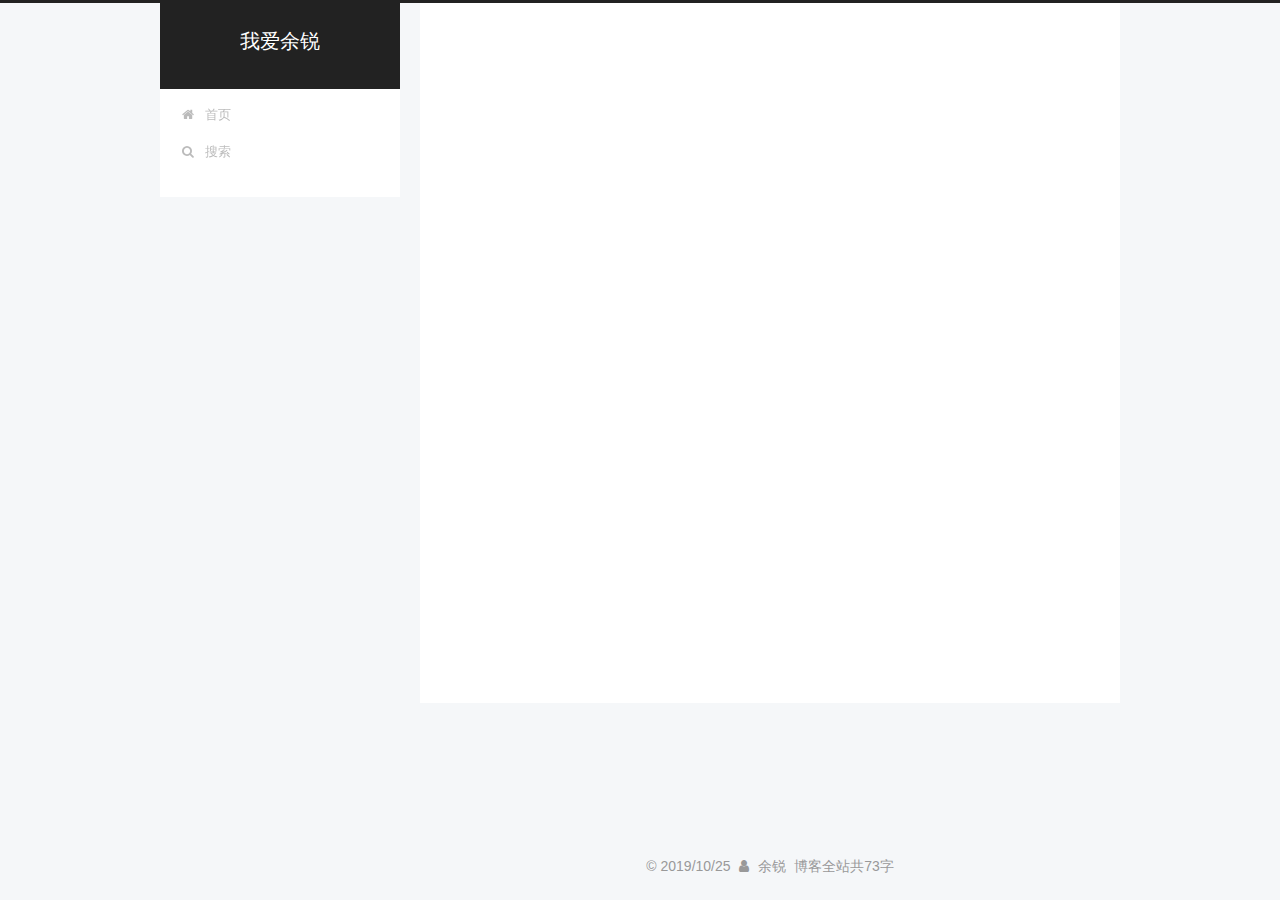
<file: archives/index.html>
<!DOCTYPE html>



  


<html class="theme-next muse use-motion" lang="zh-Hans">
<head>
  <meta charset="UTF-8"/>
<meta http-equiv="X-UA-Compatible" content="IE=edge" />
<meta name="viewport" content="width=device-width, initial-scale=1, maximum-scale=1"/>
<meta name="theme-color" content="#222">



  
  
    
    
  <script src="/lib/pace/pace.min.js?v=1.0.2"></script>
  <link href="/lib/pace/pace-theme-minimal.min.css?v=1.0.2" rel="stylesheet">







<meta http-equiv="Cache-Control" content="no-transform" />
<meta http-equiv="Cache-Control" content="no-siteapp" />
















  
  
  <link href="/lib/fancybox/source/jquery.fancybox.css?v=2.1.5" rel="stylesheet" type="text/css" />







<link href="/lib/font-awesome/css/font-awesome.min.css?v=4.6.2" rel="stylesheet" type="text/css" />

<link href="/css/main.css?v=5.1.4" rel="stylesheet" type="text/css" />


  <link rel="apple-touch-icon" sizes="180x180" href="/images/apple-touch-icon-next.png?v=5.1.4">


  <link rel="icon" type="image/png" sizes="32x32" href="/images/favicon-32x32-next.png?v=5.1.4">


  <link rel="icon" type="image/png" sizes="16x16" href="/images/favicon-16x16-next.png?v=5.1.4">


  <link rel="mask-icon" href="/images/logo.svg?v=5.1.4" color="#222">





  <meta name="keywords" content="Hexo, NexT" />










<meta name="description" content="头像不是本人。">
<meta property="og:type" content="website">
<meta property="og:title" content="我爱余锐">
<meta property="og:url" content="http:&#x2F;&#x2F;yoursite.com&#x2F;archives&#x2F;index.html">
<meta property="og:site_name" content="我爱余锐">
<meta property="og:description" content="头像不是本人。">
<meta property="og:locale" content="zh-Hans">
<meta name="twitter:card" content="summary">



<script type="text/javascript" id="hexo.configurations">
  var NexT = window.NexT || {};
  var CONFIG = {
    root: '/',
    scheme: 'Muse',
    version: '5.1.4',
    sidebar: {"position":"left","display":"hide","offset":12,"b2t":false,"scrollpercent":false,"onmobile":false},
    fancybox: true,
    tabs: true,
    motion: {"enable":true,"async":false,"transition":{"post_block":"fadeIn","post_header":"slideDownIn","post_body":"slideDownIn","coll_header":"slideLeftIn","sidebar":"slideUpIn"}},
    duoshuo: {
      userId: '0',
      author: '博主'
    },
    algolia: {
      applicationID: '',
      apiKey: '',
      indexName: '',
      hits: {"per_page":10},
      labels: {"input_placeholder":"Search for Posts","hits_empty":"We didn't find any results for the search: ${query}","hits_stats":"${hits} results found in ${time} ms"}
    }
  };
</script>



  <link rel="canonical" href="http://yoursite.com/archives/"/>





  <title>归档 | 我爱余锐</title>
  





  <script type="text/javascript">
    var _hmt = _hmt || [];
    (function() {
      var hm = document.createElement("script");
      hm.src = "https://hm.baidu.com/hm.js?9ac98a7af010b7be18397f2e4b705172";
      var s = document.getElementsByTagName("script")[0];
      s.parentNode.insertBefore(hm, s);
    })();
  </script>




</head>

<body itemscope itemtype="http://schema.org/WebPage" lang="zh-Hans">

  
  
    
  

  <div class="container sidebar-position-left page-archive">
    <div class="headband"></div>

    <header id="header" class="header" itemscope itemtype="http://schema.org/WPHeader">
      <div class="header-inner"><div class="site-brand-wrapper">
  <div class="site-meta ">
    

    <div class="custom-logo-site-title">
      <a href="/"  class="brand" rel="start">
        <span class="logo-line-before"><i></i></span>
        <span class="site-title">我爱余锐</span>
        <span class="logo-line-after"><i></i></span>
      </a>
    </div>
      
        <p class="site-subtitle"></p>
      
  </div>

  <div class="site-nav-toggle">
    <button>
      <span class="btn-bar"></span>
      <span class="btn-bar"></span>
      <span class="btn-bar"></span>
    </button>
  </div>
</div>

<nav class="site-nav">
  

  
    <ul id="menu" class="menu">
      
        
        <li class="menu-item menu-item-home">
          <a href="/%20" rel="section">
            
              <i class="menu-item-icon fa fa-fw fa-home"></i> <br />
            
            首页
          </a>
        </li>
      

      
        <li class="menu-item menu-item-search">
          
            <a href="javascript:;" class="popup-trigger">
          
            
              <i class="menu-item-icon fa fa-search fa-fw"></i> <br />
            
            搜索
          </a>
        </li>
      
    </ul>
  

  
    <div class="site-search">
      
  <div class="popup search-popup local-search-popup">
  <div class="local-search-header clearfix">
    <span class="search-icon">
      <i class="fa fa-search"></i>
    </span>
    <span class="popup-btn-close">
      <i class="fa fa-times-circle"></i>
    </span>
    <div class="local-search-input-wrapper">
      <input autocomplete="off"
             placeholder="搜索..." spellcheck="false"
             type="text" id="local-search-input">
    </div>
  </div>
  <div id="local-search-result"></div>
</div>



    </div>
  
</nav>



 </div>
    </header>

    <main id="main" class="main">
      <div class="main-inner">
        <div class="content-wrap">
          <div id="content" class="content">
            

  
  
  
  <div class="post-block archive">
    <div id="posts" class="posts-collapse">
      <span class="archive-move-on"></span>

      <span class="archive-page-counter">
        
        
        
          
        
        嗯..! 目前共计 1 篇日志。 继续努力。
      </span>

      

        
        
        

        
          
          <div class="collection-title">
            <h1 class="archive-year" id="archive-year-2019">2019</h1>
          </div>
        
        

        

  <article class="post post-type-normal" itemscope itemtype="http://schema.org/Article">
    <header class="post-header">

      <h2 class="post-title">
        
            <a class="post-title-link" href="/2019/10/24/hello-world/" itemprop="url">
              
                <span itemprop="name">Hello World</span>
              
            </a>
        
      </h2>

      <div class="post-meta">
        <time class="post-time" itemprop="dateCreated"
              datetime="2019-10-24T23:14:59+08:00"
              content="2019-10-24" >
          10-24
        </time>
      </div>

    </header>
  </article>



      

    </div>
  </div>
  
  
  

  



          </div>
          


          

        </div>
        
          
  
  <div class="sidebar-toggle">
    <div class="sidebar-toggle-line-wrap">
      <span class="sidebar-toggle-line sidebar-toggle-line-first"></span>
      <span class="sidebar-toggle-line sidebar-toggle-line-middle"></span>
      <span class="sidebar-toggle-line sidebar-toggle-line-last"></span>
    </div>
  </div>

  <aside id="sidebar" class="sidebar">
    
    <div class="sidebar-inner">

      

      

      <section class="site-overview-wrap sidebar-panel sidebar-panel-active">
        <div class="site-overview">
          <div class="site-author motion-element" itemprop="author" itemscope itemtype="http://schema.org/Person">
            
              <img class="site-author-image" itemprop="image"
                src="/uploads/avatar.jpg"
                alt="余锐" />
            
              <p class="site-author-name" itemprop="name">余锐</p>
              <p class="site-description motion-element" itemprop="description">头像不是本人。</p>
          </div>
          
            
              <div class="site-state-item site-state-posts">
              
                <a href="/archives">
              
                  <span class="site-state-item-count">1</span>
                  <span class="site-state-item-name">日志</span>
                </a>
              </div>
            

            

            

          </nav>

          

          

          
          

          
          

          

        </div>
      </section>

      

      

    </div>
  </aside>



        
      </div>
    </main>

    <footer id="footer" class="footer">
      <div class="footer-inner">
        <div class="copyright">&copy; <span itemprop="copyrightYear">2019/10/25</span>
  <span class="with-love">
    <i class="fa fa-user"></i>
  </span>
  <span class="author" itemprop="copyrightHolder">余锐</span>

<!--
  
    <span class="post-meta-divider">|</span>
    <span class="post-meta-item-icon">
      <i class="fa fa-area-chart"></i>
    </span>
    
      <span class="post-meta-item-text">Site words total count&#58;</span>
    
    <span title="Site words total count">73</span>
  
</div>
-->

<!--

  <div class="powered-by">由 <a class="theme-link" target="_blank" href="https://hexo.io">Hexo</a> 强力驱动</div>



  <span class="post-meta-divider">|</span>



  <div class="theme-info">主题 &mdash; <a class="theme-link" target="_blank" href="https://github.com/iissnan/hexo-theme-next">NexT.Muse</a> v5.1.4</div>



-->

<div class="theme-info">
  <div class="powered-by"></div>
  <span class="post-count">博客全站共73字</span>
</div>

        







        
      </div>
    </footer>

    
      <div class="back-to-top">
        <i class="fa fa-arrow-up"></i>
        
      </div>
    

    

  </div>

  

<script type="text/javascript">
  if (Object.prototype.toString.call(window.Promise) !== '[object Function]') {
    window.Promise = null;
  }
</script>









  












  
  
    <script type="text/javascript" src="/lib/jquery/index.js?v=2.1.3"></script>
  

  
  
    <script type="text/javascript" src="/lib/fastclick/lib/fastclick.min.js?v=1.0.6"></script>
  

  
  
    <script type="text/javascript" src="/lib/jquery_lazyload/jquery.lazyload.js?v=1.9.7"></script>
  

  
  
    <script type="text/javascript" src="/lib/velocity/velocity.min.js?v=1.2.1"></script>
  

  
  
    <script type="text/javascript" src="/lib/velocity/velocity.ui.min.js?v=1.2.1"></script>
  

  
  
    <script type="text/javascript" src="/lib/fancybox/source/jquery.fancybox.pack.js?v=2.1.5"></script>
  


  


  <script type="text/javascript" src="/js/src/utils.js?v=5.1.4"></script>

  <script type="text/javascript" src="/js/src/motion.js?v=5.1.4"></script>



  
  

  

  


  <script type="text/javascript" src="/js/src/bootstrap.js?v=5.1.4"></script>



  


  




	





  





  












  

  <script type="text/javascript">
    // Popup Window;
    var isfetched = false;
    var isXml = true;
    // Search DB path;
    var search_path = "search.xml";
    if (search_path.length === 0) {
      search_path = "search.xml";
    } else if (/json$/i.test(search_path)) {
      isXml = false;
    }
    var path = "/" + search_path;
    // monitor main search box;

    var onPopupClose = function (e) {
      $('.popup').hide();
      $('#local-search-input').val('');
      $('.search-result-list').remove();
      $('#no-result').remove();
      $(".local-search-pop-overlay").remove();
      $('body').css('overflow', '');
    }

    function proceedsearch() {
      $("body")
        .append('<div class="search-popup-overlay local-search-pop-overlay"></div>')
        .css('overflow', 'hidden');
      $('.search-popup-overlay').click(onPopupClose);
      $('.popup').toggle();
      var $localSearchInput = $('#local-search-input');
      $localSearchInput.attr("autocapitalize", "none");
      $localSearchInput.attr("autocorrect", "off");
      $localSearchInput.focus();
    }

    // search function;
    var searchFunc = function(path, search_id, content_id) {
      'use strict';

      // start loading animation
      $("body")
        .append('<div class="search-popup-overlay local-search-pop-overlay">' +
          '<div id="search-loading-icon">' +
          '<i class="fa fa-spinner fa-pulse fa-5x fa-fw"></i>' +
          '</div>' +
          '</div>')
        .css('overflow', 'hidden');
      $("#search-loading-icon").css('margin', '20% auto 0 auto').css('text-align', 'center');

      $.ajax({
        url: path,
        dataType: isXml ? "xml" : "json",
        async: true,
        success: function(res) {
          // get the contents from search data
          isfetched = true;
          $('.popup').detach().appendTo('.header-inner');
          var datas = isXml ? $("entry", res).map(function() {
            return {
              title: $("title", this).text(),
              content: $("content",this).text(),
              url: $("url" , this).text()
            };
          }).get() : res;
          var input = document.getElementById(search_id);
          var resultContent = document.getElementById(content_id);
          var inputEventFunction = function() {
            var searchText = input.value.trim().toLowerCase();
            var keywords = searchText.split(/[\s\-]+/);
            if (keywords.length > 1) {
              keywords.push(searchText);
            }
            var resultItems = [];
            if (searchText.length > 0) {
              // perform local searching
              datas.forEach(function(data) {
                var isMatch = false;
                var hitCount = 0;
                var searchTextCount = 0;
                var title = data.title.trim();
                var titleInLowerCase = title.toLowerCase();
                var content = data.content.trim().replace(/<[^>]+>/g,"");
                var contentInLowerCase = content.toLowerCase();
                var articleUrl = decodeURIComponent(data.url);
                var indexOfTitle = [];
                var indexOfContent = [];
                // only match articles with not empty titles
                if(title != '') {
                  keywords.forEach(function(keyword) {
                    function getIndexByWord(word, text, caseSensitive) {
                      var wordLen = word.length;
                      if (wordLen === 0) {
                        return [];
                      }
                      var startPosition = 0, position = [], index = [];
                      if (!caseSensitive) {
                        text = text.toLowerCase();
                        word = word.toLowerCase();
                      }
                      while ((position = text.indexOf(word, startPosition)) > -1) {
                        index.push({position: position, word: word});
                        startPosition = position + wordLen;
                      }
                      return index;
                    }

                    indexOfTitle = indexOfTitle.concat(getIndexByWord(keyword, titleInLowerCase, false));
                    indexOfContent = indexOfContent.concat(getIndexByWord(keyword, contentInLowerCase, false));
                  });
                  if (indexOfTitle.length > 0 || indexOfContent.length > 0) {
                    isMatch = true;
                    hitCount = indexOfTitle.length + indexOfContent.length;
                  }
                }

                // show search results

                if (isMatch) {
                  // sort index by position of keyword

                  [indexOfTitle, indexOfContent].forEach(function (index) {
                    index.sort(function (itemLeft, itemRight) {
                      if (itemRight.position !== itemLeft.position) {
                        return itemRight.position - itemLeft.position;
                      } else {
                        return itemLeft.word.length - itemRight.word.length;
                      }
                    });
                  });

                  // merge hits into slices

                  function mergeIntoSlice(text, start, end, index) {
                    var item = index[index.length - 1];
                    var position = item.position;
                    var word = item.word;
                    var hits = [];
                    var searchTextCountInSlice = 0;
                    while (position + word.length <= end && index.length != 0) {
                      if (word === searchText) {
                        searchTextCountInSlice++;
                      }
                      hits.push({position: position, length: word.length});
                      var wordEnd = position + word.length;

                      // move to next position of hit

                      index.pop();
                      while (index.length != 0) {
                        item = index[index.length - 1];
                        position = item.position;
                        word = item.word;
                        if (wordEnd > position) {
                          index.pop();
                        } else {
                          break;
                        }
                      }
                    }
                    searchTextCount += searchTextCountInSlice;
                    return {
                      hits: hits,
                      start: start,
                      end: end,
                      searchTextCount: searchTextCountInSlice
                    };
                  }

                  var slicesOfTitle = [];
                  if (indexOfTitle.length != 0) {
                    slicesOfTitle.push(mergeIntoSlice(title, 0, title.length, indexOfTitle));
                  }

                  var slicesOfContent = [];
                  while (indexOfContent.length != 0) {
                    var item = indexOfContent[indexOfContent.length - 1];
                    var position = item.position;
                    var word = item.word;
                    // cut out 100 characters
                    var start = position - 20;
                    var end = position + 80;
                    if(start < 0){
                      start = 0;
                    }
                    if (end < position + word.length) {
                      end = position + word.length;
                    }
                    if(end > content.length){
                      end = content.length;
                    }
                    slicesOfContent.push(mergeIntoSlice(content, start, end, indexOfContent));
                  }

                  // sort slices in content by search text's count and hits' count

                  slicesOfContent.sort(function (sliceLeft, sliceRight) {
                    if (sliceLeft.searchTextCount !== sliceRight.searchTextCount) {
                      return sliceRight.searchTextCount - sliceLeft.searchTextCount;
                    } else if (sliceLeft.hits.length !== sliceRight.hits.length) {
                      return sliceRight.hits.length - sliceLeft.hits.length;
                    } else {
                      return sliceLeft.start - sliceRight.start;
                    }
                  });

                  // select top N slices in content

                  var upperBound = parseInt('1');
                  if (upperBound >= 0) {
                    slicesOfContent = slicesOfContent.slice(0, upperBound);
                  }

                  // highlight title and content

                  function highlightKeyword(text, slice) {
                    var result = '';
                    var prevEnd = slice.start;
                    slice.hits.forEach(function (hit) {
                      result += text.substring(prevEnd, hit.position);
                      var end = hit.position + hit.length;
                      result += '<b class="search-keyword">' + text.substring(hit.position, end) + '</b>';
                      prevEnd = end;
                    });
                    result += text.substring(prevEnd, slice.end);
                    return result;
                  }

                  var resultItem = '';

                  if (slicesOfTitle.length != 0) {
                    resultItem += "<li><a href='" + articleUrl + "' class='search-result-title'>" + highlightKeyword(title, slicesOfTitle[0]) + "</a>";
                  } else {
                    resultItem += "<li><a href='" + articleUrl + "' class='search-result-title'>" + title + "</a>";
                  }

                  slicesOfContent.forEach(function (slice) {
                    resultItem += "<a href='" + articleUrl + "'>" +
                      "<p class=\"search-result\">" + highlightKeyword(content, slice) +
                      "...</p>" + "</a>";
                  });

                  resultItem += "</li>";
                  resultItems.push({
                    item: resultItem,
                    searchTextCount: searchTextCount,
                    hitCount: hitCount,
                    id: resultItems.length
                  });
                }
              })
            };
            if (keywords.length === 1 && keywords[0] === "") {
              resultContent.innerHTML = '<div id="no-result"><i class="fa fa-search fa-5x" /></div>'
            } else if (resultItems.length === 0) {
              resultContent.innerHTML = '<div id="no-result"><i class="fa fa-frown-o fa-5x" /></div>'
            } else {
              resultItems.sort(function (resultLeft, resultRight) {
                if (resultLeft.searchTextCount !== resultRight.searchTextCount) {
                  return resultRight.searchTextCount - resultLeft.searchTextCount;
                } else if (resultLeft.hitCount !== resultRight.hitCount) {
                  return resultRight.hitCount - resultLeft.hitCount;
                } else {
                  return resultRight.id - resultLeft.id;
                }
              });
              var searchResultList = '<ul class=\"search-result-list\">';
              resultItems.forEach(function (result) {
                searchResultList += result.item;
              })
              searchResultList += "</ul>";
              resultContent.innerHTML = searchResultList;
            }
          }

          if ('auto' === 'auto') {
            input.addEventListener('input', inputEventFunction);
          } else {
            $('.search-icon').click(inputEventFunction);
            input.addEventListener('keypress', function (event) {
              if (event.keyCode === 13) {
                inputEventFunction();
              }
            });
          }

          // remove loading animation
          $(".local-search-pop-overlay").remove();
          $('body').css('overflow', '');

          proceedsearch();
        }
      });
    }

    // handle and trigger popup window;
    $('.popup-trigger').click(function(e) {
      e.stopPropagation();
      if (isfetched === false) {
        searchFunc(path, 'local-search-input', 'local-search-result');
      } else {
        proceedsearch();
      };
    });

    $('.popup-btn-close').click(onPopupClose);
    $('.popup').click(function(e){
      e.stopPropagation();
    });
    $(document).on('keyup', function (event) {
      var shouldDismissSearchPopup = event.which === 27 &&
        $('.search-popup').is(':visible');
      if (shouldDismissSearchPopup) {
        onPopupClose();
      }
    });
  </script>





  

  

  

  
  

  

  

  

  <!-- 页面点击小红心 -->
<script type="text/javascript" src="/js/src/love.js"></script>

</body>
</html>
</file>
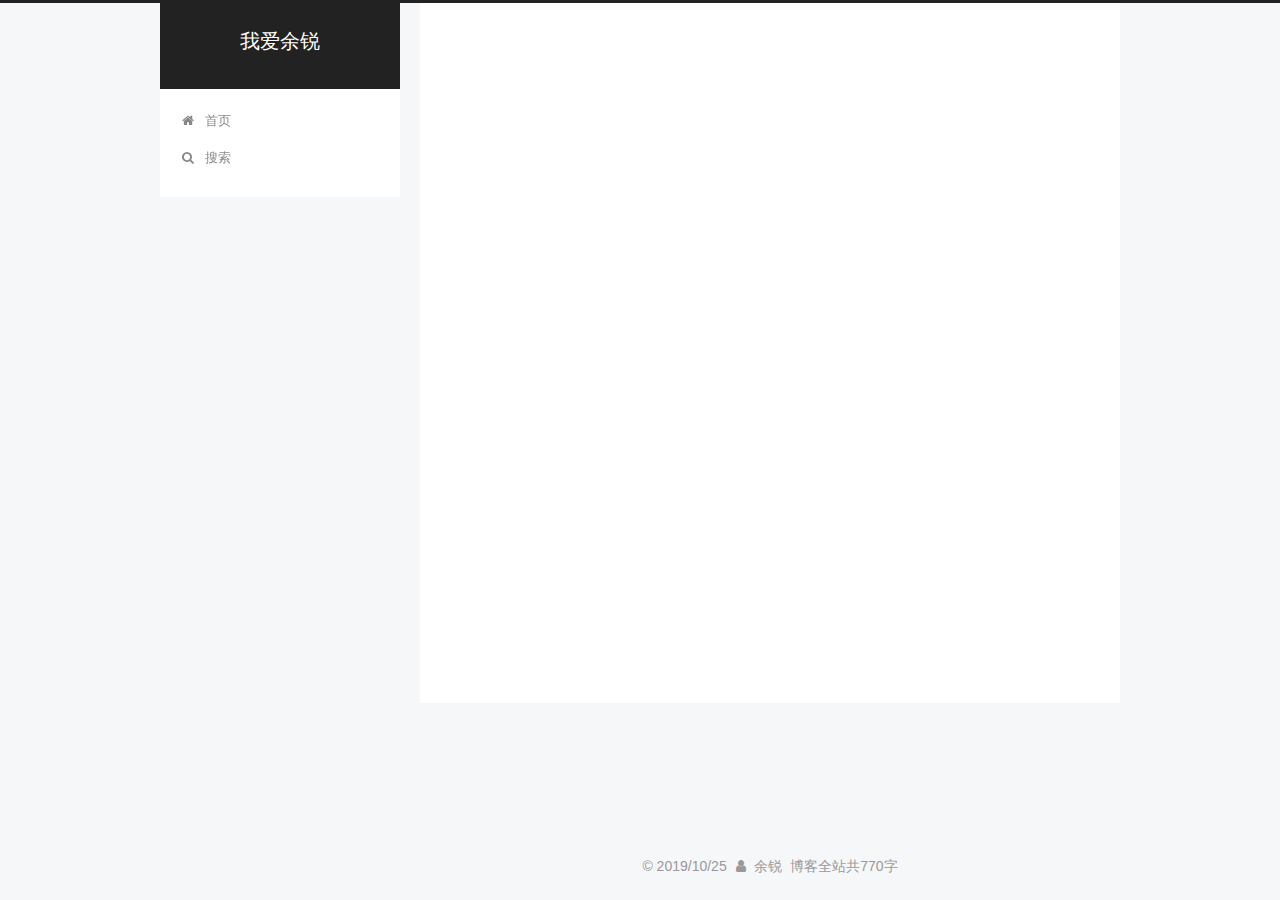
<file: archives/2019/index.html>
<!DOCTYPE html>



  


<html class="theme-next pisces use-motion" lang="zh-Hans">
<head>
  <meta charset="UTF-8"/>
<meta http-equiv="X-UA-Compatible" content="IE=edge" />
<meta name="viewport" content="width=device-width, initial-scale=1, maximum-scale=1"/>
<meta name="theme-color" content="#222">



  
  
    
    
  <script src="/lib/pace/pace.min.js?v=1.0.2"></script>
  <link href="/lib/pace/pace-theme-minimal.min.css?v=1.0.2" rel="stylesheet">







<meta http-equiv="Cache-Control" content="no-transform" />
<meta http-equiv="Cache-Control" content="no-siteapp" />
















  
  
  <link href="/lib/fancybox/source/jquery.fancybox.css?v=2.1.5" rel="stylesheet" type="text/css" />







<link href="/lib/font-awesome/css/font-awesome.min.css?v=4.6.2" rel="stylesheet" type="text/css" />

<link href="/css/main.css?v=5.1.4" rel="stylesheet" type="text/css" />


  <link rel="apple-touch-icon" sizes="180x180" href="/images/apple-touch-icon-next.png?v=5.1.4">


  <link rel="icon" type="image/png" sizes="32x32" href="/images/favicon-32x32-next.png?v=5.1.4">


  <link rel="icon" type="image/png" sizes="16x16" href="/images/favicon-16x16-next.png?v=5.1.4">


  <link rel="mask-icon" href="/images/logo.svg?v=5.1.4" color="#222">





  <meta name="keywords" content="Hexo, NexT" />










<meta name="description" content="头像不是本人。">
<meta property="og:type" content="website">
<meta property="og:title" content="我爱余锐">
<meta property="og:url" content="http:&#x2F;&#x2F;yoursite.com&#x2F;archives&#x2F;2019&#x2F;index.html">
<meta property="og:site_name" content="我爱余锐">
<meta property="og:description" content="头像不是本人。">
<meta property="og:locale" content="zh-Hans">
<meta name="twitter:card" content="summary">



<script type="text/javascript" id="hexo.configurations">
  var NexT = window.NexT || {};
  var CONFIG = {
    root: '/',
    scheme: 'Pisces',
    version: '5.1.4',
    sidebar: {"position":"left","display":"hide","offset":12,"b2t":false,"scrollpercent":false,"onmobile":false},
    fancybox: true,
    tabs: true,
    motion: {"enable":true,"async":false,"transition":{"post_block":"fadeIn","post_header":"slideDownIn","post_body":"slideDownIn","coll_header":"slideLeftIn","sidebar":"slideUpIn"}},
    duoshuo: {
      userId: '0',
      author: '博主'
    },
    algolia: {
      applicationID: '',
      apiKey: '',
      indexName: '',
      hits: {"per_page":10},
      labels: {"input_placeholder":"Search for Posts","hits_empty":"We didn't find any results for the search: ${query}","hits_stats":"${hits} results found in ${time} ms"}
    }
  };
</script>



  <link rel="canonical" href="http://yoursite.com/archives/2019/"/>





  <title>归档 | 我爱余锐</title>
  





  <script type="text/javascript">
    var _hmt = _hmt || [];
    (function() {
      var hm = document.createElement("script");
      hm.src = "https://hm.baidu.com/hm.js?9ac98a7af010b7be18397f2e4b705172";
      var s = document.getElementsByTagName("script")[0];
      s.parentNode.insertBefore(hm, s);
    })();
  </script>




</head>

<body itemscope itemtype="http://schema.org/WebPage" lang="zh-Hans">

  
  
    
  

  <div class="container sidebar-position-left page-archive">
    <div class="headband"></div>

    <header id="header" class="header" itemscope itemtype="http://schema.org/WPHeader">
      <div class="header-inner"><div class="site-brand-wrapper">
  <div class="site-meta ">
    

    <div class="custom-logo-site-title">
      <a href="/"  class="brand" rel="start">
        <span class="logo-line-before"><i></i></span>
        <span class="site-title">我爱余锐</span>
        <span class="logo-line-after"><i></i></span>
      </a>
    </div>
      
        <p class="site-subtitle"></p>
      
  </div>

  <div class="site-nav-toggle">
    <button>
      <span class="btn-bar"></span>
      <span class="btn-bar"></span>
      <span class="btn-bar"></span>
    </button>
  </div>
</div>

<nav class="site-nav">
  

  
    <ul id="menu" class="menu">
      
        
        <li class="menu-item menu-item-home">
          <a href="/%20" rel="section">
            
              <i class="menu-item-icon fa fa-fw fa-home"></i> <br />
            
            首页
          </a>
        </li>
      

      
        <li class="menu-item menu-item-search">
          
            <a href="javascript:;" class="popup-trigger">
          
            
              <i class="menu-item-icon fa fa-search fa-fw"></i> <br />
            
            搜索
          </a>
        </li>
      
    </ul>
  

  
    <div class="site-search">
      
  <div class="popup search-popup local-search-popup">
  <div class="local-search-header clearfix">
    <span class="search-icon">
      <i class="fa fa-search"></i>
    </span>
    <span class="popup-btn-close">
      <i class="fa fa-times-circle"></i>
    </span>
    <div class="local-search-input-wrapper">
      <input autocomplete="off"
             placeholder="搜索..." spellcheck="false"
             type="text" id="local-search-input">
    </div>
  </div>
  <div id="local-search-result"></div>
</div>



    </div>
  
</nav>



 </div>
    </header>

    <main id="main" class="main">
      <div class="main-inner">
        <div class="content-wrap">
          <div id="content" class="content">
            

  
  
  
  <div class="post-block archive">
    <div id="posts" class="posts-collapse">
      <span class="archive-move-on"></span>

      <span class="archive-page-counter">
        
        
        
          
        
        嗯..! 目前共计 2 篇日志。 继续努力。
      </span>

      

        
        
        

        
          
          <div class="collection-title">
            <h1 class="archive-year" id="archive-year-2019">2019</h1>
          </div>
        
        

        

  <article class="post post-type-normal" itemscope itemtype="http://schema.org/Article">
    <header class="post-header">

      <h2 class="post-title">
        
            <a class="post-title-link" href="/2019/10/25/%E6%9C%AC%E7%AB%99%E6%98%AF%E5%A6%82%E4%BD%95%E6%90%AD%E5%BB%BA%E7%9A%84/" itemprop="url">
              
                <span itemprop="name">本站是如何搭建的</span>
              
            </a>
        
      </h2>

      <div class="post-meta">
        <time class="post-time" itemprop="dateCreated"
              datetime="2019-10-25T12:19:22+08:00"
              content="2019-10-25" >
          10-25
        </time>
      </div>

    </header>
  </article>



      

        
        
        

        
        

        

  <article class="post post-type-normal" itemscope itemtype="http://schema.org/Article">
    <header class="post-header">

      <h2 class="post-title">
        
            <a class="post-title-link" href="/2019/10/24/hello-world/" itemprop="url">
              
                <span itemprop="name">Hello World</span>
              
            </a>
        
      </h2>

      <div class="post-meta">
        <time class="post-time" itemprop="dateCreated"
              datetime="2019-10-24T23:14:59+08:00"
              content="2019-10-24" >
          10-24
        </time>
      </div>

    </header>
  </article>



      

    </div>
  </div>
  
  
  

  



          </div>
          


          

        </div>
        
          
  
  <div class="sidebar-toggle">
    <div class="sidebar-toggle-line-wrap">
      <span class="sidebar-toggle-line sidebar-toggle-line-first"></span>
      <span class="sidebar-toggle-line sidebar-toggle-line-middle"></span>
      <span class="sidebar-toggle-line sidebar-toggle-line-last"></span>
    </div>
  </div>

  <aside id="sidebar" class="sidebar">
    
    <div class="sidebar-inner">

      

      

      <section class="site-overview-wrap sidebar-panel sidebar-panel-active">
        <div class="site-overview">
          <div class="site-author motion-element" itemprop="author" itemscope itemtype="http://schema.org/Person">
            
              <img class="site-author-image" itemprop="image"
                src="/uploads/avatar.jpg"
                alt="余锐" />
            
              <p class="site-author-name" itemprop="name">余锐</p>
              <p class="site-description motion-element" itemprop="description">头像不是本人。</p>
          </div>
          
            
              <div class="site-state-item site-state-posts">
              
                <a href="/archives">
              
                  <span class="site-state-item-count">2</span>
                  <span class="site-state-item-name">日志</span>
                </a>
              </div>
            

            

            
              
              
              <div class="site-state-item site-state-tags">
                
                  <span class="site-state-item-count">1</span>
                  <span class="site-state-item-name">标签</span>
                
              </div>
            

          </nav>

          

          

          
          

          
          

          

        </div>
      </section>

      

      

    </div>
  </aside>



        
      </div>
    </main>

    <footer id="footer" class="footer">
      <div class="footer-inner">
        <div class="copyright">&copy; <span itemprop="copyrightYear">2019/10/25</span>
  <span class="with-love">
    <i class="fa fa-user"></i>
  </span>
  <span class="author" itemprop="copyrightHolder">余锐</span>

<!--
  
    <span class="post-meta-divider">|</span>
    <span class="post-meta-item-icon">
      <i class="fa fa-area-chart"></i>
    </span>
    
      <span class="post-meta-item-text">Site words total count&#58;</span>
    
    <span title="Site words total count">770</span>
  
</div>
-->

<!--

  <div class="powered-by">由 <a class="theme-link" target="_blank" href="https://hexo.io">Hexo</a> 强力驱动</div>



  <span class="post-meta-divider">|</span>



  <div class="theme-info">主题 &mdash; <a class="theme-link" target="_blank" href="https://github.com/iissnan/hexo-theme-next">NexT.Pisces</a> v5.1.4</div>



-->

<div class="theme-info">
  <div class="powered-by"></div>
  <span class="post-count">博客全站共770字</span>
</div>

        







        
      </div>
    </footer>

    
      <div class="back-to-top">
        <i class="fa fa-arrow-up"></i>
        
      </div>
    

    

  </div>

  

<script type="text/javascript">
  if (Object.prototype.toString.call(window.Promise) !== '[object Function]') {
    window.Promise = null;
  }
</script>









  












  
  
    <script type="text/javascript" src="/lib/jquery/index.js?v=2.1.3"></script>
  

  
  
    <script type="text/javascript" src="/lib/fastclick/lib/fastclick.min.js?v=1.0.6"></script>
  

  
  
    <script type="text/javascript" src="/lib/jquery_lazyload/jquery.lazyload.js?v=1.9.7"></script>
  

  
  
    <script type="text/javascript" src="/lib/velocity/velocity.min.js?v=1.2.1"></script>
  

  
  
    <script type="text/javascript" src="/lib/velocity/velocity.ui.min.js?v=1.2.1"></script>
  

  
  
    <script type="text/javascript" src="/lib/fancybox/source/jquery.fancybox.pack.js?v=2.1.5"></script>
  


  


  <script type="text/javascript" src="/js/src/utils.js?v=5.1.4"></script>

  <script type="text/javascript" src="/js/src/motion.js?v=5.1.4"></script>



  
  


  <script type="text/javascript" src="/js/src/affix.js?v=5.1.4"></script>

  <script type="text/javascript" src="/js/src/schemes/pisces.js?v=5.1.4"></script>



  

  


  <script type="text/javascript" src="/js/src/bootstrap.js?v=5.1.4"></script>



  


  




	





  





  












  

  <script type="text/javascript">
    // Popup Window;
    var isfetched = false;
    var isXml = true;
    // Search DB path;
    var search_path = "search.xml";
    if (search_path.length === 0) {
      search_path = "search.xml";
    } else if (/json$/i.test(search_path)) {
      isXml = false;
    }
    var path = "/" + search_path;
    // monitor main search box;

    var onPopupClose = function (e) {
      $('.popup').hide();
      $('#local-search-input').val('');
      $('.search-result-list').remove();
      $('#no-result').remove();
      $(".local-search-pop-overlay").remove();
      $('body').css('overflow', '');
    }

    function proceedsearch() {
      $("body")
        .append('<div class="search-popup-overlay local-search-pop-overlay"></div>')
        .css('overflow', 'hidden');
      $('.search-popup-overlay').click(onPopupClose);
      $('.popup').toggle();
      var $localSearchInput = $('#local-search-input');
      $localSearchInput.attr("autocapitalize", "none");
      $localSearchInput.attr("autocorrect", "off");
      $localSearchInput.focus();
    }

    // search function;
    var searchFunc = function(path, search_id, content_id) {
      'use strict';

      // start loading animation
      $("body")
        .append('<div class="search-popup-overlay local-search-pop-overlay">' +
          '<div id="search-loading-icon">' +
          '<i class="fa fa-spinner fa-pulse fa-5x fa-fw"></i>' +
          '</div>' +
          '</div>')
        .css('overflow', 'hidden');
      $("#search-loading-icon").css('margin', '20% auto 0 auto').css('text-align', 'center');

      $.ajax({
        url: path,
        dataType: isXml ? "xml" : "json",
        async: true,
        success: function(res) {
          // get the contents from search data
          isfetched = true;
          $('.popup').detach().appendTo('.header-inner');
          var datas = isXml ? $("entry", res).map(function() {
            return {
              title: $("title", this).text(),
              content: $("content",this).text(),
              url: $("url" , this).text()
            };
          }).get() : res;
          var input = document.getElementById(search_id);
          var resultContent = document.getElementById(content_id);
          var inputEventFunction = function() {
            var searchText = input.value.trim().toLowerCase();
            var keywords = searchText.split(/[\s\-]+/);
            if (keywords.length > 1) {
              keywords.push(searchText);
            }
            var resultItems = [];
            if (searchText.length > 0) {
              // perform local searching
              datas.forEach(function(data) {
                var isMatch = false;
                var hitCount = 0;
                var searchTextCount = 0;
                var title = data.title.trim();
                var titleInLowerCase = title.toLowerCase();
                var content = data.content.trim().replace(/<[^>]+>/g,"");
                var contentInLowerCase = content.toLowerCase();
                var articleUrl = decodeURIComponent(data.url);
                var indexOfTitle = [];
                var indexOfContent = [];
                // only match articles with not empty titles
                if(title != '') {
                  keywords.forEach(function(keyword) {
                    function getIndexByWord(word, text, caseSensitive) {
                      var wordLen = word.length;
                      if (wordLen === 0) {
                        return [];
                      }
                      var startPosition = 0, position = [], index = [];
                      if (!caseSensitive) {
                        text = text.toLowerCase();
                        word = word.toLowerCase();
                      }
                      while ((position = text.indexOf(word, startPosition)) > -1) {
                        index.push({position: position, word: word});
                        startPosition = position + wordLen;
                      }
                      return index;
                    }

                    indexOfTitle = indexOfTitle.concat(getIndexByWord(keyword, titleInLowerCase, false));
                    indexOfContent = indexOfContent.concat(getIndexByWord(keyword, contentInLowerCase, false));
                  });
                  if (indexOfTitle.length > 0 || indexOfContent.length > 0) {
                    isMatch = true;
                    hitCount = indexOfTitle.length + indexOfContent.length;
                  }
                }

                // show search results

                if (isMatch) {
                  // sort index by position of keyword

                  [indexOfTitle, indexOfContent].forEach(function (index) {
                    index.sort(function (itemLeft, itemRight) {
                      if (itemRight.position !== itemLeft.position) {
                        return itemRight.position - itemLeft.position;
                      } else {
                        return itemLeft.word.length - itemRight.word.length;
                      }
                    });
                  });

                  // merge hits into slices

                  function mergeIntoSlice(text, start, end, index) {
                    var item = index[index.length - 1];
                    var position = item.position;
                    var word = item.word;
                    var hits = [];
                    var searchTextCountInSlice = 0;
                    while (position + word.length <= end && index.length != 0) {
                      if (word === searchText) {
                        searchTextCountInSlice++;
                      }
                      hits.push({position: position, length: word.length});
                      var wordEnd = position + word.length;

                      // move to next position of hit

                      index.pop();
                      while (index.length != 0) {
                        item = index[index.length - 1];
                        position = item.position;
                        word = item.word;
                        if (wordEnd > position) {
                          index.pop();
                        } else {
                          break;
                        }
                      }
                    }
                    searchTextCount += searchTextCountInSlice;
                    return {
                      hits: hits,
                      start: start,
                      end: end,
                      searchTextCount: searchTextCountInSlice
                    };
                  }

                  var slicesOfTitle = [];
                  if (indexOfTitle.length != 0) {
                    slicesOfTitle.push(mergeIntoSlice(title, 0, title.length, indexOfTitle));
                  }

                  var slicesOfContent = [];
                  while (indexOfContent.length != 0) {
                    var item = indexOfContent[indexOfContent.length - 1];
                    var position = item.position;
                    var word = item.word;
                    // cut out 100 characters
                    var start = position - 20;
                    var end = position + 80;
                    if(start < 0){
                      start = 0;
                    }
                    if (end < position + word.length) {
                      end = position + word.length;
                    }
                    if(end > content.length){
                      end = content.length;
                    }
                    slicesOfContent.push(mergeIntoSlice(content, start, end, indexOfContent));
                  }

                  // sort slices in content by search text's count and hits' count

                  slicesOfContent.sort(function (sliceLeft, sliceRight) {
                    if (sliceLeft.searchTextCount !== sliceRight.searchTextCount) {
                      return sliceRight.searchTextCount - sliceLeft.searchTextCount;
                    } else if (sliceLeft.hits.length !== sliceRight.hits.length) {
                      return sliceRight.hits.length - sliceLeft.hits.length;
                    } else {
                      return sliceLeft.start - sliceRight.start;
                    }
                  });

                  // select top N slices in content

                  var upperBound = parseInt('1');
                  if (upperBound >= 0) {
                    slicesOfContent = slicesOfContent.slice(0, upperBound);
                  }

                  // highlight title and content

                  function highlightKeyword(text, slice) {
                    var result = '';
                    var prevEnd = slice.start;
                    slice.hits.forEach(function (hit) {
                      result += text.substring(prevEnd, hit.position);
                      var end = hit.position + hit.length;
                      result += '<b class="search-keyword">' + text.substring(hit.position, end) + '</b>';
                      prevEnd = end;
                    });
                    result += text.substring(prevEnd, slice.end);
                    return result;
                  }

                  var resultItem = '';

                  if (slicesOfTitle.length != 0) {
                    resultItem += "<li><a href='" + articleUrl + "' class='search-result-title'>" + highlightKeyword(title, slicesOfTitle[0]) + "</a>";
                  } else {
                    resultItem += "<li><a href='" + articleUrl + "' class='search-result-title'>" + title + "</a>";
                  }

                  slicesOfContent.forEach(function (slice) {
                    resultItem += "<a href='" + articleUrl + "'>" +
                      "<p class=\"search-result\">" + highlightKeyword(content, slice) +
                      "...</p>" + "</a>";
                  });

                  resultItem += "</li>";
                  resultItems.push({
                    item: resultItem,
                    searchTextCount: searchTextCount,
                    hitCount: hitCount,
                    id: resultItems.length
                  });
                }
              })
            };
            if (keywords.length === 1 && keywords[0] === "") {
              resultContent.innerHTML = '<div id="no-result"><i class="fa fa-search fa-5x" /></div>'
            } else if (resultItems.length === 0) {
              resultContent.innerHTML = '<div id="no-result"><i class="fa fa-frown-o fa-5x" /></div>'
            } else {
              resultItems.sort(function (resultLeft, resultRight) {
                if (resultLeft.searchTextCount !== resultRight.searchTextCount) {
                  return resultRight.searchTextCount - resultLeft.searchTextCount;
                } else if (resultLeft.hitCount !== resultRight.hitCount) {
                  return resultRight.hitCount - resultLeft.hitCount;
                } else {
                  return resultRight.id - resultLeft.id;
                }
              });
              var searchResultList = '<ul class=\"search-result-list\">';
              resultItems.forEach(function (result) {
                searchResultList += result.item;
              })
              searchResultList += "</ul>";
              resultContent.innerHTML = searchResultList;
            }
          }

          if ('auto' === 'auto') {
            input.addEventListener('input', inputEventFunction);
          } else {
            $('.search-icon').click(inputEventFunction);
            input.addEventListener('keypress', function (event) {
              if (event.keyCode === 13) {
                inputEventFunction();
              }
            });
          }

          // remove loading animation
          $(".local-search-pop-overlay").remove();
          $('body').css('overflow', '');

          proceedsearch();
        }
      });
    }

    // handle and trigger popup window;
    $('.popup-trigger').click(function(e) {
      e.stopPropagation();
      if (isfetched === false) {
        searchFunc(path, 'local-search-input', 'local-search-result');
      } else {
        proceedsearch();
      };
    });

    $('.popup-btn-close').click(onPopupClose);
    $('.popup').click(function(e){
      e.stopPropagation();
    });
    $(document).on('keyup', function (event) {
      var shouldDismissSearchPopup = event.which === 27 &&
        $('.search-popup').is(':visible');
      if (shouldDismissSearchPopup) {
        onPopupClose();
      }
    });
  </script>





  

  

  

  
  

  

  

  

  <!-- 页面点击小红心 -->
<script type="text/javascript" src="/js/src/love.js"></script>

</body>
</html>
</file>
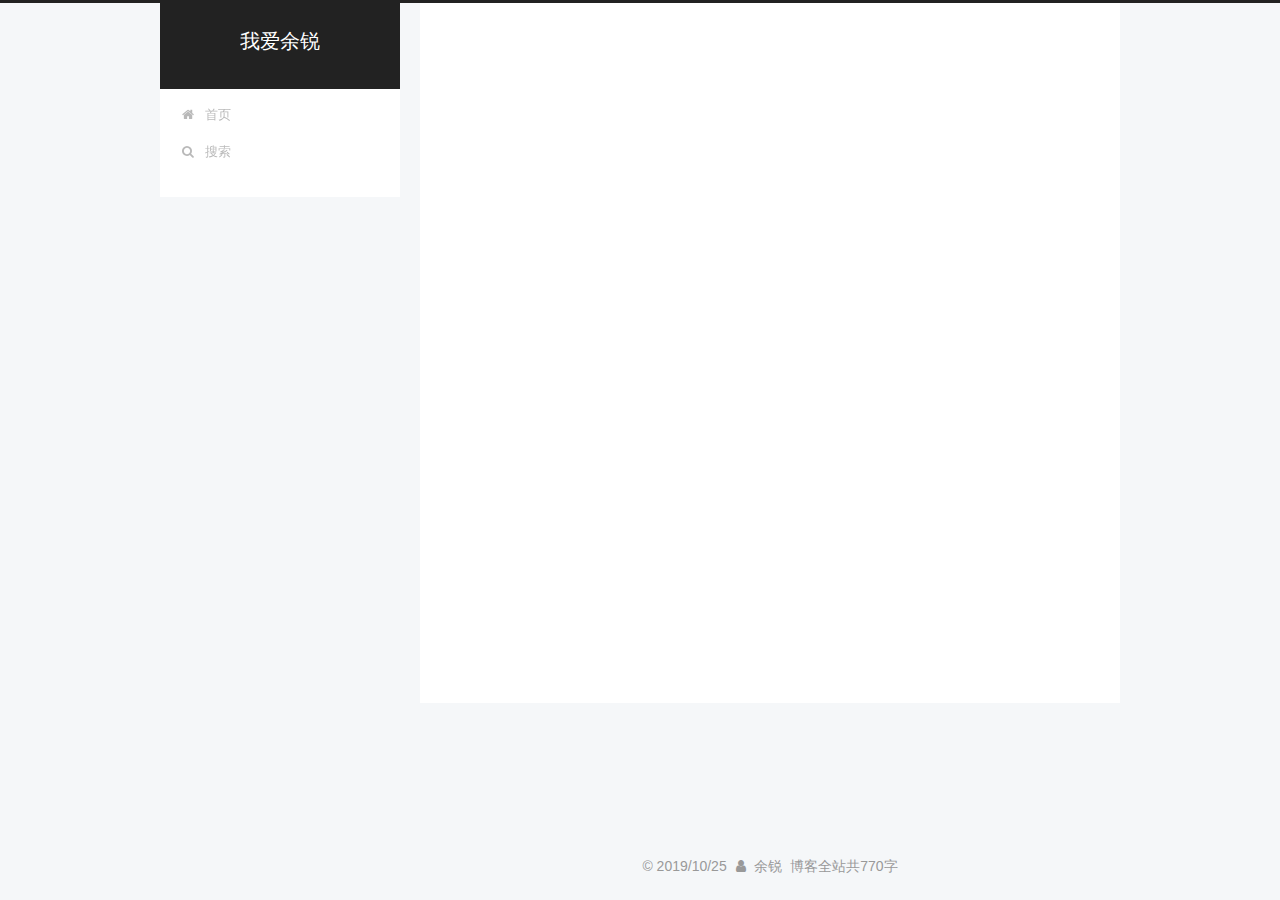
<file: tags/工具/index.html>
<!DOCTYPE html>



  


<html class="theme-next pisces use-motion" lang="zh-Hans">
<head>
  <meta charset="UTF-8"/>
<meta http-equiv="X-UA-Compatible" content="IE=edge" />
<meta name="viewport" content="width=device-width, initial-scale=1, maximum-scale=1"/>
<meta name="theme-color" content="#222">



  
  
    
    
  <script src="/lib/pace/pace.min.js?v=1.0.2"></script>
  <link href="/lib/pace/pace-theme-minimal.min.css?v=1.0.2" rel="stylesheet">







<meta http-equiv="Cache-Control" content="no-transform" />
<meta http-equiv="Cache-Control" content="no-siteapp" />
















  
  
  <link href="/lib/fancybox/source/jquery.fancybox.css?v=2.1.5" rel="stylesheet" type="text/css" />







<link href="/lib/font-awesome/css/font-awesome.min.css?v=4.6.2" rel="stylesheet" type="text/css" />

<link href="/css/main.css?v=5.1.4" rel="stylesheet" type="text/css" />


  <link rel="apple-touch-icon" sizes="180x180" href="/images/apple-touch-icon-next.png?v=5.1.4">


  <link rel="icon" type="image/png" sizes="32x32" href="/images/favicon-32x32-next.png?v=5.1.4">


  <link rel="icon" type="image/png" sizes="16x16" href="/images/favicon-16x16-next.png?v=5.1.4">


  <link rel="mask-icon" href="/images/logo.svg?v=5.1.4" color="#222">





  <meta name="keywords" content="Hexo, NexT" />










<meta name="description" content="头像不是本人。">
<meta property="og:type" content="website">
<meta property="og:title" content="我爱余锐">
<meta property="og:url" content="http:&#x2F;&#x2F;yoursite.com&#x2F;tags&#x2F;%E5%B7%A5%E5%85%B7&#x2F;index.html">
<meta property="og:site_name" content="我爱余锐">
<meta property="og:description" content="头像不是本人。">
<meta property="og:locale" content="zh-Hans">
<meta name="twitter:card" content="summary">



<script type="text/javascript" id="hexo.configurations">
  var NexT = window.NexT || {};
  var CONFIG = {
    root: '/',
    scheme: 'Pisces',
    version: '5.1.4',
    sidebar: {"position":"left","display":"hide","offset":12,"b2t":false,"scrollpercent":false,"onmobile":false},
    fancybox: true,
    tabs: true,
    motion: {"enable":true,"async":false,"transition":{"post_block":"fadeIn","post_header":"slideDownIn","post_body":"slideDownIn","coll_header":"slideLeftIn","sidebar":"slideUpIn"}},
    duoshuo: {
      userId: '0',
      author: '博主'
    },
    algolia: {
      applicationID: '',
      apiKey: '',
      indexName: '',
      hits: {"per_page":10},
      labels: {"input_placeholder":"Search for Posts","hits_empty":"We didn't find any results for the search: ${query}","hits_stats":"${hits} results found in ${time} ms"}
    }
  };
</script>



  <link rel="canonical" href="http://yoursite.com/tags/工具/"/>





  <title>标签: 工具 | 我爱余锐</title>
  





  <script type="text/javascript">
    var _hmt = _hmt || [];
    (function() {
      var hm = document.createElement("script");
      hm.src = "https://hm.baidu.com/hm.js?9ac98a7af010b7be18397f2e4b705172";
      var s = document.getElementsByTagName("script")[0];
      s.parentNode.insertBefore(hm, s);
    })();
  </script>




</head>

<body itemscope itemtype="http://schema.org/WebPage" lang="zh-Hans">

  
  
    
  

  <div class="container sidebar-position-left ">
    <div class="headband"></div>

    <header id="header" class="header" itemscope itemtype="http://schema.org/WPHeader">
      <div class="header-inner"><div class="site-brand-wrapper">
  <div class="site-meta ">
    

    <div class="custom-logo-site-title">
      <a href="/"  class="brand" rel="start">
        <span class="logo-line-before"><i></i></span>
        <span class="site-title">我爱余锐</span>
        <span class="logo-line-after"><i></i></span>
      </a>
    </div>
      
        <p class="site-subtitle"></p>
      
  </div>

  <div class="site-nav-toggle">
    <button>
      <span class="btn-bar"></span>
      <span class="btn-bar"></span>
      <span class="btn-bar"></span>
    </button>
  </div>
</div>

<nav class="site-nav">
  

  
    <ul id="menu" class="menu">
      
        
        <li class="menu-item menu-item-home">
          <a href="/%20" rel="section">
            
              <i class="menu-item-icon fa fa-fw fa-home"></i> <br />
            
            首页
          </a>
        </li>
      

      
        <li class="menu-item menu-item-search">
          
            <a href="javascript:;" class="popup-trigger">
          
            
              <i class="menu-item-icon fa fa-search fa-fw"></i> <br />
            
            搜索
          </a>
        </li>
      
    </ul>
  

  
    <div class="site-search">
      
  <div class="popup search-popup local-search-popup">
  <div class="local-search-header clearfix">
    <span class="search-icon">
      <i class="fa fa-search"></i>
    </span>
    <span class="popup-btn-close">
      <i class="fa fa-times-circle"></i>
    </span>
    <div class="local-search-input-wrapper">
      <input autocomplete="off"
             placeholder="搜索..." spellcheck="false"
             type="text" id="local-search-input">
    </div>
  </div>
  <div id="local-search-result"></div>
</div>



    </div>
  
</nav>



 </div>
    </header>

    <main id="main" class="main">
      <div class="main-inner">
        <div class="content-wrap">
          <div id="content" class="content">
            

  
  
  
  <div class="post-block tag">

    <div id="posts" class="posts-collapse">
      <div class="collection-title">
        <h1>工具<small>标签</small>
        </h1>
      </div>

      
        

  <article class="post post-type-normal" itemscope itemtype="http://schema.org/Article">
    <header class="post-header">

      <h2 class="post-title">
        
            <a class="post-title-link" href="/2019/10/25/%E6%9C%AC%E7%AB%99%E6%98%AF%E5%A6%82%E4%BD%95%E6%90%AD%E5%BB%BA%E7%9A%84/" itemprop="url">
              
                <span itemprop="name">本站是如何搭建的</span>
              
            </a>
        
      </h2>

      <div class="post-meta">
        <time class="post-time" itemprop="dateCreated"
              datetime="2019-10-25T12:19:22+08:00"
              content="2019-10-25" >
          10-25
        </time>
      </div>

    </header>
  </article>


      
    </div>

  </div>
  
  
  

  


          </div>
          


          

        </div>
        
          
  
  <div class="sidebar-toggle">
    <div class="sidebar-toggle-line-wrap">
      <span class="sidebar-toggle-line sidebar-toggle-line-first"></span>
      <span class="sidebar-toggle-line sidebar-toggle-line-middle"></span>
      <span class="sidebar-toggle-line sidebar-toggle-line-last"></span>
    </div>
  </div>

  <aside id="sidebar" class="sidebar">
    
    <div class="sidebar-inner">

      

      

      <section class="site-overview-wrap sidebar-panel sidebar-panel-active">
        <div class="site-overview">
          <div class="site-author motion-element" itemprop="author" itemscope itemtype="http://schema.org/Person">
            
              <img class="site-author-image" itemprop="image"
                src="/uploads/avatar.jpg"
                alt="余锐" />
            
              <p class="site-author-name" itemprop="name">余锐</p>
              <p class="site-description motion-element" itemprop="description">头像不是本人。</p>
          </div>
          
            
              <div class="site-state-item site-state-posts">
              
                <a href="/archives">
              
                  <span class="site-state-item-count">2</span>
                  <span class="site-state-item-name">日志</span>
                </a>
              </div>
            

            

            
              
              
              <div class="site-state-item site-state-tags">
                
                  <span class="site-state-item-count">1</span>
                  <span class="site-state-item-name">标签</span>
                
              </div>
            

          </nav>

          

          

          
          

          
          

          

        </div>
      </section>

      

      

    </div>
  </aside>



        
      </div>
    </main>

    <footer id="footer" class="footer">
      <div class="footer-inner">
        <div class="copyright">&copy; <span itemprop="copyrightYear">2019/10/25</span>
  <span class="with-love">
    <i class="fa fa-user"></i>
  </span>
  <span class="author" itemprop="copyrightHolder">余锐</span>

<!--
  
    <span class="post-meta-divider">|</span>
    <span class="post-meta-item-icon">
      <i class="fa fa-area-chart"></i>
    </span>
    
      <span class="post-meta-item-text">Site words total count&#58;</span>
    
    <span title="Site words total count">770</span>
  
</div>
-->

<!--

  <div class="powered-by">由 <a class="theme-link" target="_blank" href="https://hexo.io">Hexo</a> 强力驱动</div>



  <span class="post-meta-divider">|</span>



  <div class="theme-info">主题 &mdash; <a class="theme-link" target="_blank" href="https://github.com/iissnan/hexo-theme-next">NexT.Pisces</a> v5.1.4</div>



-->

<div class="theme-info">
  <div class="powered-by"></div>
  <span class="post-count">博客全站共770字</span>
</div>

        







        
      </div>
    </footer>

    
      <div class="back-to-top">
        <i class="fa fa-arrow-up"></i>
        
      </div>
    

    

  </div>

  

<script type="text/javascript">
  if (Object.prototype.toString.call(window.Promise) !== '[object Function]') {
    window.Promise = null;
  }
</script>









  












  
  
    <script type="text/javascript" src="/lib/jquery/index.js?v=2.1.3"></script>
  

  
  
    <script type="text/javascript" src="/lib/fastclick/lib/fastclick.min.js?v=1.0.6"></script>
  

  
  
    <script type="text/javascript" src="/lib/jquery_lazyload/jquery.lazyload.js?v=1.9.7"></script>
  

  
  
    <script type="text/javascript" src="/lib/velocity/velocity.min.js?v=1.2.1"></script>
  

  
  
    <script type="text/javascript" src="/lib/velocity/velocity.ui.min.js?v=1.2.1"></script>
  

  
  
    <script type="text/javascript" src="/lib/fancybox/source/jquery.fancybox.pack.js?v=2.1.5"></script>
  


  


  <script type="text/javascript" src="/js/src/utils.js?v=5.1.4"></script>

  <script type="text/javascript" src="/js/src/motion.js?v=5.1.4"></script>



  
  


  <script type="text/javascript" src="/js/src/affix.js?v=5.1.4"></script>

  <script type="text/javascript" src="/js/src/schemes/pisces.js?v=5.1.4"></script>



  

  


  <script type="text/javascript" src="/js/src/bootstrap.js?v=5.1.4"></script>



  


  




	





  





  












  

  <script type="text/javascript">
    // Popup Window;
    var isfetched = false;
    var isXml = true;
    // Search DB path;
    var search_path = "search.xml";
    if (search_path.length === 0) {
      search_path = "search.xml";
    } else if (/json$/i.test(search_path)) {
      isXml = false;
    }
    var path = "/" + search_path;
    // monitor main search box;

    var onPopupClose = function (e) {
      $('.popup').hide();
      $('#local-search-input').val('');
      $('.search-result-list').remove();
      $('#no-result').remove();
      $(".local-search-pop-overlay").remove();
      $('body').css('overflow', '');
    }

    function proceedsearch() {
      $("body")
        .append('<div class="search-popup-overlay local-search-pop-overlay"></div>')
        .css('overflow', 'hidden');
      $('.search-popup-overlay').click(onPopupClose);
      $('.popup').toggle();
      var $localSearchInput = $('#local-search-input');
      $localSearchInput.attr("autocapitalize", "none");
      $localSearchInput.attr("autocorrect", "off");
      $localSearchInput.focus();
    }

    // search function;
    var searchFunc = function(path, search_id, content_id) {
      'use strict';

      // start loading animation
      $("body")
        .append('<div class="search-popup-overlay local-search-pop-overlay">' +
          '<div id="search-loading-icon">' +
          '<i class="fa fa-spinner fa-pulse fa-5x fa-fw"></i>' +
          '</div>' +
          '</div>')
        .css('overflow', 'hidden');
      $("#search-loading-icon").css('margin', '20% auto 0 auto').css('text-align', 'center');

      $.ajax({
        url: path,
        dataType: isXml ? "xml" : "json",
        async: true,
        success: function(res) {
          // get the contents from search data
          isfetched = true;
          $('.popup').detach().appendTo('.header-inner');
          var datas = isXml ? $("entry", res).map(function() {
            return {
              title: $("title", this).text(),
              content: $("content",this).text(),
              url: $("url" , this).text()
            };
          }).get() : res;
          var input = document.getElementById(search_id);
          var resultContent = document.getElementById(content_id);
          var inputEventFunction = function() {
            var searchText = input.value.trim().toLowerCase();
            var keywords = searchText.split(/[\s\-]+/);
            if (keywords.length > 1) {
              keywords.push(searchText);
            }
            var resultItems = [];
            if (searchText.length > 0) {
              // perform local searching
              datas.forEach(function(data) {
                var isMatch = false;
                var hitCount = 0;
                var searchTextCount = 0;
                var title = data.title.trim();
                var titleInLowerCase = title.toLowerCase();
                var content = data.content.trim().replace(/<[^>]+>/g,"");
                var contentInLowerCase = content.toLowerCase();
                var articleUrl = decodeURIComponent(data.url);
                var indexOfTitle = [];
                var indexOfContent = [];
                // only match articles with not empty titles
                if(title != '') {
                  keywords.forEach(function(keyword) {
                    function getIndexByWord(word, text, caseSensitive) {
                      var wordLen = word.length;
                      if (wordLen === 0) {
                        return [];
                      }
                      var startPosition = 0, position = [], index = [];
                      if (!caseSensitive) {
                        text = text.toLowerCase();
                        word = word.toLowerCase();
                      }
                      while ((position = text.indexOf(word, startPosition)) > -1) {
                        index.push({position: position, word: word});
                        startPosition = position + wordLen;
                      }
                      return index;
                    }

                    indexOfTitle = indexOfTitle.concat(getIndexByWord(keyword, titleInLowerCase, false));
                    indexOfContent = indexOfContent.concat(getIndexByWord(keyword, contentInLowerCase, false));
                  });
                  if (indexOfTitle.length > 0 || indexOfContent.length > 0) {
                    isMatch = true;
                    hitCount = indexOfTitle.length + indexOfContent.length;
                  }
                }

                // show search results

                if (isMatch) {
                  // sort index by position of keyword

                  [indexOfTitle, indexOfContent].forEach(function (index) {
                    index.sort(function (itemLeft, itemRight) {
                      if (itemRight.position !== itemLeft.position) {
                        return itemRight.position - itemLeft.position;
                      } else {
                        return itemLeft.word.length - itemRight.word.length;
                      }
                    });
                  });

                  // merge hits into slices

                  function mergeIntoSlice(text, start, end, index) {
                    var item = index[index.length - 1];
                    var position = item.position;
                    var word = item.word;
                    var hits = [];
                    var searchTextCountInSlice = 0;
                    while (position + word.length <= end && index.length != 0) {
                      if (word === searchText) {
                        searchTextCountInSlice++;
                      }
                      hits.push({position: position, length: word.length});
                      var wordEnd = position + word.length;

                      // move to next position of hit

                      index.pop();
                      while (index.length != 0) {
                        item = index[index.length - 1];
                        position = item.position;
                        word = item.word;
                        if (wordEnd > position) {
                          index.pop();
                        } else {
                          break;
                        }
                      }
                    }
                    searchTextCount += searchTextCountInSlice;
                    return {
                      hits: hits,
                      start: start,
                      end: end,
                      searchTextCount: searchTextCountInSlice
                    };
                  }

                  var slicesOfTitle = [];
                  if (indexOfTitle.length != 0) {
                    slicesOfTitle.push(mergeIntoSlice(title, 0, title.length, indexOfTitle));
                  }

                  var slicesOfContent = [];
                  while (indexOfContent.length != 0) {
                    var item = indexOfContent[indexOfContent.length - 1];
                    var position = item.position;
                    var word = item.word;
                    // cut out 100 characters
                    var start = position - 20;
                    var end = position + 80;
                    if(start < 0){
                      start = 0;
                    }
                    if (end < position + word.length) {
                      end = position + word.length;
                    }
                    if(end > content.length){
                      end = content.length;
                    }
                    slicesOfContent.push(mergeIntoSlice(content, start, end, indexOfContent));
                  }

                  // sort slices in content by search text's count and hits' count

                  slicesOfContent.sort(function (sliceLeft, sliceRight) {
                    if (sliceLeft.searchTextCount !== sliceRight.searchTextCount) {
                      return sliceRight.searchTextCount - sliceLeft.searchTextCount;
                    } else if (sliceLeft.hits.length !== sliceRight.hits.length) {
                      return sliceRight.hits.length - sliceLeft.hits.length;
                    } else {
                      return sliceLeft.start - sliceRight.start;
                    }
                  });

                  // select top N slices in content

                  var upperBound = parseInt('1');
                  if (upperBound >= 0) {
                    slicesOfContent = slicesOfContent.slice(0, upperBound);
                  }

                  // highlight title and content

                  function highlightKeyword(text, slice) {
                    var result = '';
                    var prevEnd = slice.start;
                    slice.hits.forEach(function (hit) {
                      result += text.substring(prevEnd, hit.position);
                      var end = hit.position + hit.length;
                      result += '<b class="search-keyword">' + text.substring(hit.position, end) + '</b>';
                      prevEnd = end;
                    });
                    result += text.substring(prevEnd, slice.end);
                    return result;
                  }

                  var resultItem = '';

                  if (slicesOfTitle.length != 0) {
                    resultItem += "<li><a href='" + articleUrl + "' class='search-result-title'>" + highlightKeyword(title, slicesOfTitle[0]) + "</a>";
                  } else {
                    resultItem += "<li><a href='" + articleUrl + "' class='search-result-title'>" + title + "</a>";
                  }

                  slicesOfContent.forEach(function (slice) {
                    resultItem += "<a href='" + articleUrl + "'>" +
                      "<p class=\"search-result\">" + highlightKeyword(content, slice) +
                      "...</p>" + "</a>";
                  });

                  resultItem += "</li>";
                  resultItems.push({
                    item: resultItem,
                    searchTextCount: searchTextCount,
                    hitCount: hitCount,
                    id: resultItems.length
                  });
                }
              })
            };
            if (keywords.length === 1 && keywords[0] === "") {
              resultContent.innerHTML = '<div id="no-result"><i class="fa fa-search fa-5x" /></div>'
            } else if (resultItems.length === 0) {
              resultContent.innerHTML = '<div id="no-result"><i class="fa fa-frown-o fa-5x" /></div>'
            } else {
              resultItems.sort(function (resultLeft, resultRight) {
                if (resultLeft.searchTextCount !== resultRight.searchTextCount) {
                  return resultRight.searchTextCount - resultLeft.searchTextCount;
                } else if (resultLeft.hitCount !== resultRight.hitCount) {
                  return resultRight.hitCount - resultLeft.hitCount;
                } else {
                  return resultRight.id - resultLeft.id;
                }
              });
              var searchResultList = '<ul class=\"search-result-list\">';
              resultItems.forEach(function (result) {
                searchResultList += result.item;
              })
              searchResultList += "</ul>";
              resultContent.innerHTML = searchResultList;
            }
          }

          if ('auto' === 'auto') {
            input.addEventListener('input', inputEventFunction);
          } else {
            $('.search-icon').click(inputEventFunction);
            input.addEventListener('keypress', function (event) {
              if (event.keyCode === 13) {
                inputEventFunction();
              }
            });
          }

          // remove loading animation
          $(".local-search-pop-overlay").remove();
          $('body').css('overflow', '');

          proceedsearch();
        }
      });
    }

    // handle and trigger popup window;
    $('.popup-trigger').click(function(e) {
      e.stopPropagation();
      if (isfetched === false) {
        searchFunc(path, 'local-search-input', 'local-search-result');
      } else {
        proceedsearch();
      };
    });

    $('.popup-btn-close').click(onPopupClose);
    $('.popup').click(function(e){
      e.stopPropagation();
    });
    $(document).on('keyup', function (event) {
      var shouldDismissSearchPopup = event.which === 27 &&
        $('.search-popup').is(':visible');
      if (shouldDismissSearchPopup) {
        onPopupClose();
      }
    });
  </script>





  

  

  

  
  

  

  

  

  <!-- 页面点击小红心 -->
<script type="text/javascript" src="/js/src/love.js"></script>

</body>
</html>
</file>
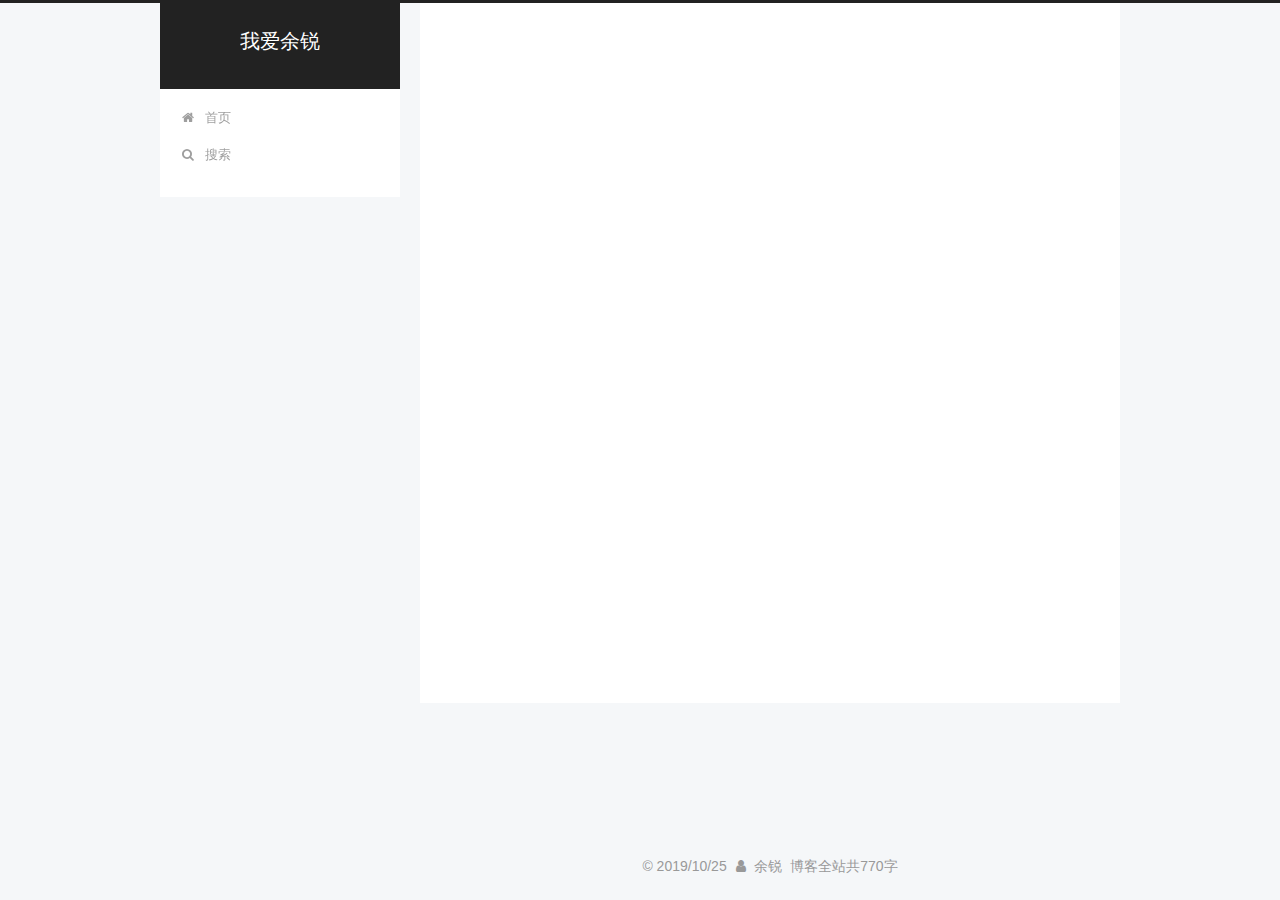
<file: archives/2019/10/index.html>
<!DOCTYPE html>



  


<html class="theme-next pisces use-motion" lang="zh-Hans">
<head>
  <meta charset="UTF-8"/>
<meta http-equiv="X-UA-Compatible" content="IE=edge" />
<meta name="viewport" content="width=device-width, initial-scale=1, maximum-scale=1"/>
<meta name="theme-color" content="#222">



  
  
    
    
  <script src="/lib/pace/pace.min.js?v=1.0.2"></script>
  <link href="/lib/pace/pace-theme-minimal.min.css?v=1.0.2" rel="stylesheet">







<meta http-equiv="Cache-Control" content="no-transform" />
<meta http-equiv="Cache-Control" content="no-siteapp" />
















  
  
  <link href="/lib/fancybox/source/jquery.fancybox.css?v=2.1.5" rel="stylesheet" type="text/css" />







<link href="/lib/font-awesome/css/font-awesome.min.css?v=4.6.2" rel="stylesheet" type="text/css" />

<link href="/css/main.css?v=5.1.4" rel="stylesheet" type="text/css" />


  <link rel="apple-touch-icon" sizes="180x180" href="/images/apple-touch-icon-next.png?v=5.1.4">


  <link rel="icon" type="image/png" sizes="32x32" href="/images/favicon-32x32-next.png?v=5.1.4">


  <link rel="icon" type="image/png" sizes="16x16" href="/images/favicon-16x16-next.png?v=5.1.4">


  <link rel="mask-icon" href="/images/logo.svg?v=5.1.4" color="#222">





  <meta name="keywords" content="Hexo, NexT" />










<meta name="description" content="头像不是本人。">
<meta property="og:type" content="website">
<meta property="og:title" content="我爱余锐">
<meta property="og:url" content="http:&#x2F;&#x2F;yoursite.com&#x2F;archives&#x2F;2019&#x2F;10&#x2F;index.html">
<meta property="og:site_name" content="我爱余锐">
<meta property="og:description" content="头像不是本人。">
<meta property="og:locale" content="zh-Hans">
<meta name="twitter:card" content="summary">



<script type="text/javascript" id="hexo.configurations">
  var NexT = window.NexT || {};
  var CONFIG = {
    root: '/',
    scheme: 'Pisces',
    version: '5.1.4',
    sidebar: {"position":"left","display":"hide","offset":12,"b2t":false,"scrollpercent":false,"onmobile":false},
    fancybox: true,
    tabs: true,
    motion: {"enable":true,"async":false,"transition":{"post_block":"fadeIn","post_header":"slideDownIn","post_body":"slideDownIn","coll_header":"slideLeftIn","sidebar":"slideUpIn"}},
    duoshuo: {
      userId: '0',
      author: '博主'
    },
    algolia: {
      applicationID: '',
      apiKey: '',
      indexName: '',
      hits: {"per_page":10},
      labels: {"input_placeholder":"Search for Posts","hits_empty":"We didn't find any results for the search: ${query}","hits_stats":"${hits} results found in ${time} ms"}
    }
  };
</script>



  <link rel="canonical" href="http://yoursite.com/archives/2019/10/"/>





  <title>归档 | 我爱余锐</title>
  





  <script type="text/javascript">
    var _hmt = _hmt || [];
    (function() {
      var hm = document.createElement("script");
      hm.src = "https://hm.baidu.com/hm.js?9ac98a7af010b7be18397f2e4b705172";
      var s = document.getElementsByTagName("script")[0];
      s.parentNode.insertBefore(hm, s);
    })();
  </script>




</head>

<body itemscope itemtype="http://schema.org/WebPage" lang="zh-Hans">

  
  
    
  

  <div class="container sidebar-position-left page-archive">
    <div class="headband"></div>

    <header id="header" class="header" itemscope itemtype="http://schema.org/WPHeader">
      <div class="header-inner"><div class="site-brand-wrapper">
  <div class="site-meta ">
    

    <div class="custom-logo-site-title">
      <a href="/"  class="brand" rel="start">
        <span class="logo-line-before"><i></i></span>
        <span class="site-title">我爱余锐</span>
        <span class="logo-line-after"><i></i></span>
      </a>
    </div>
      
        <p class="site-subtitle"></p>
      
  </div>

  <div class="site-nav-toggle">
    <button>
      <span class="btn-bar"></span>
      <span class="btn-bar"></span>
      <span class="btn-bar"></span>
    </button>
  </div>
</div>

<nav class="site-nav">
  

  
    <ul id="menu" class="menu">
      
        
        <li class="menu-item menu-item-home">
          <a href="/%20" rel="section">
            
              <i class="menu-item-icon fa fa-fw fa-home"></i> <br />
            
            首页
          </a>
        </li>
      

      
        <li class="menu-item menu-item-search">
          
            <a href="javascript:;" class="popup-trigger">
          
            
              <i class="menu-item-icon fa fa-search fa-fw"></i> <br />
            
            搜索
          </a>
        </li>
      
    </ul>
  

  
    <div class="site-search">
      
  <div class="popup search-popup local-search-popup">
  <div class="local-search-header clearfix">
    <span class="search-icon">
      <i class="fa fa-search"></i>
    </span>
    <span class="popup-btn-close">
      <i class="fa fa-times-circle"></i>
    </span>
    <div class="local-search-input-wrapper">
      <input autocomplete="off"
             placeholder="搜索..." spellcheck="false"
             type="text" id="local-search-input">
    </div>
  </div>
  <div id="local-search-result"></div>
</div>



    </div>
  
</nav>



 </div>
    </header>

    <main id="main" class="main">
      <div class="main-inner">
        <div class="content-wrap">
          <div id="content" class="content">
            

  
  
  
  <div class="post-block archive">
    <div id="posts" class="posts-collapse">
      <span class="archive-move-on"></span>

      <span class="archive-page-counter">
        
        
        
          
        
        嗯..! 目前共计 2 篇日志。 继续努力。
      </span>

      

        
        
        

        
          
          <div class="collection-title">
            <h1 class="archive-year" id="archive-year-2019">2019</h1>
          </div>
        
        

        

  <article class="post post-type-normal" itemscope itemtype="http://schema.org/Article">
    <header class="post-header">

      <h2 class="post-title">
        
            <a class="post-title-link" href="/2019/10/25/%E6%9C%AC%E7%AB%99%E6%98%AF%E5%A6%82%E4%BD%95%E6%90%AD%E5%BB%BA%E7%9A%84/" itemprop="url">
              
                <span itemprop="name">本站是如何搭建的</span>
              
            </a>
        
      </h2>

      <div class="post-meta">
        <time class="post-time" itemprop="dateCreated"
              datetime="2019-10-25T12:19:22+08:00"
              content="2019-10-25" >
          10-25
        </time>
      </div>

    </header>
  </article>



      

        
        
        

        
        

        

  <article class="post post-type-normal" itemscope itemtype="http://schema.org/Article">
    <header class="post-header">

      <h2 class="post-title">
        
            <a class="post-title-link" href="/2019/10/24/hello-world/" itemprop="url">
              
                <span itemprop="name">Hello World</span>
              
            </a>
        
      </h2>

      <div class="post-meta">
        <time class="post-time" itemprop="dateCreated"
              datetime="2019-10-24T23:14:59+08:00"
              content="2019-10-24" >
          10-24
        </time>
      </div>

    </header>
  </article>



      

    </div>
  </div>
  
  
  

  



          </div>
          


          

        </div>
        
          
  
  <div class="sidebar-toggle">
    <div class="sidebar-toggle-line-wrap">
      <span class="sidebar-toggle-line sidebar-toggle-line-first"></span>
      <span class="sidebar-toggle-line sidebar-toggle-line-middle"></span>
      <span class="sidebar-toggle-line sidebar-toggle-line-last"></span>
    </div>
  </div>

  <aside id="sidebar" class="sidebar">
    
    <div class="sidebar-inner">

      

      

      <section class="site-overview-wrap sidebar-panel sidebar-panel-active">
        <div class="site-overview">
          <div class="site-author motion-element" itemprop="author" itemscope itemtype="http://schema.org/Person">
            
              <img class="site-author-image" itemprop="image"
                src="/uploads/avatar.jpg"
                alt="余锐" />
            
              <p class="site-author-name" itemprop="name">余锐</p>
              <p class="site-description motion-element" itemprop="description">头像不是本人。</p>
          </div>
          
            
              <div class="site-state-item site-state-posts">
              
                <a href="/archives">
              
                  <span class="site-state-item-count">2</span>
                  <span class="site-state-item-name">日志</span>
                </a>
              </div>
            

            

            
              
              
              <div class="site-state-item site-state-tags">
                
                  <span class="site-state-item-count">1</span>
                  <span class="site-state-item-name">标签</span>
                
              </div>
            

          </nav>

          

          

          
          

          
          

          

        </div>
      </section>

      

      

    </div>
  </aside>



        
      </div>
    </main>

    <footer id="footer" class="footer">
      <div class="footer-inner">
        <div class="copyright">&copy; <span itemprop="copyrightYear">2019/10/25</span>
  <span class="with-love">
    <i class="fa fa-user"></i>
  </span>
  <span class="author" itemprop="copyrightHolder">余锐</span>

<!--
  
    <span class="post-meta-divider">|</span>
    <span class="post-meta-item-icon">
      <i class="fa fa-area-chart"></i>
    </span>
    
      <span class="post-meta-item-text">Site words total count&#58;</span>
    
    <span title="Site words total count">770</span>
  
</div>
-->

<!--

  <div class="powered-by">由 <a class="theme-link" target="_blank" href="https://hexo.io">Hexo</a> 强力驱动</div>



  <span class="post-meta-divider">|</span>



  <div class="theme-info">主题 &mdash; <a class="theme-link" target="_blank" href="https://github.com/iissnan/hexo-theme-next">NexT.Pisces</a> v5.1.4</div>



-->

<div class="theme-info">
  <div class="powered-by"></div>
  <span class="post-count">博客全站共770字</span>
</div>

        







        
      </div>
    </footer>

    
      <div class="back-to-top">
        <i class="fa fa-arrow-up"></i>
        
      </div>
    

    

  </div>

  

<script type="text/javascript">
  if (Object.prototype.toString.call(window.Promise) !== '[object Function]') {
    window.Promise = null;
  }
</script>









  












  
  
    <script type="text/javascript" src="/lib/jquery/index.js?v=2.1.3"></script>
  

  
  
    <script type="text/javascript" src="/lib/fastclick/lib/fastclick.min.js?v=1.0.6"></script>
  

  
  
    <script type="text/javascript" src="/lib/jquery_lazyload/jquery.lazyload.js?v=1.9.7"></script>
  

  
  
    <script type="text/javascript" src="/lib/velocity/velocity.min.js?v=1.2.1"></script>
  

  
  
    <script type="text/javascript" src="/lib/velocity/velocity.ui.min.js?v=1.2.1"></script>
  

  
  
    <script type="text/javascript" src="/lib/fancybox/source/jquery.fancybox.pack.js?v=2.1.5"></script>
  


  


  <script type="text/javascript" src="/js/src/utils.js?v=5.1.4"></script>

  <script type="text/javascript" src="/js/src/motion.js?v=5.1.4"></script>



  
  


  <script type="text/javascript" src="/js/src/affix.js?v=5.1.4"></script>

  <script type="text/javascript" src="/js/src/schemes/pisces.js?v=5.1.4"></script>



  

  


  <script type="text/javascript" src="/js/src/bootstrap.js?v=5.1.4"></script>



  


  




	





  





  












  

  <script type="text/javascript">
    // Popup Window;
    var isfetched = false;
    var isXml = true;
    // Search DB path;
    var search_path = "search.xml";
    if (search_path.length === 0) {
      search_path = "search.xml";
    } else if (/json$/i.test(search_path)) {
      isXml = false;
    }
    var path = "/" + search_path;
    // monitor main search box;

    var onPopupClose = function (e) {
      $('.popup').hide();
      $('#local-search-input').val('');
      $('.search-result-list').remove();
      $('#no-result').remove();
      $(".local-search-pop-overlay").remove();
      $('body').css('overflow', '');
    }

    function proceedsearch() {
      $("body")
        .append('<div class="search-popup-overlay local-search-pop-overlay"></div>')
        .css('overflow', 'hidden');
      $('.search-popup-overlay').click(onPopupClose);
      $('.popup').toggle();
      var $localSearchInput = $('#local-search-input');
      $localSearchInput.attr("autocapitalize", "none");
      $localSearchInput.attr("autocorrect", "off");
      $localSearchInput.focus();
    }

    // search function;
    var searchFunc = function(path, search_id, content_id) {
      'use strict';

      // start loading animation
      $("body")
        .append('<div class="search-popup-overlay local-search-pop-overlay">' +
          '<div id="search-loading-icon">' +
          '<i class="fa fa-spinner fa-pulse fa-5x fa-fw"></i>' +
          '</div>' +
          '</div>')
        .css('overflow', 'hidden');
      $("#search-loading-icon").css('margin', '20% auto 0 auto').css('text-align', 'center');

      $.ajax({
        url: path,
        dataType: isXml ? "xml" : "json",
        async: true,
        success: function(res) {
          // get the contents from search data
          isfetched = true;
          $('.popup').detach().appendTo('.header-inner');
          var datas = isXml ? $("entry", res).map(function() {
            return {
              title: $("title", this).text(),
              content: $("content",this).text(),
              url: $("url" , this).text()
            };
          }).get() : res;
          var input = document.getElementById(search_id);
          var resultContent = document.getElementById(content_id);
          var inputEventFunction = function() {
            var searchText = input.value.trim().toLowerCase();
            var keywords = searchText.split(/[\s\-]+/);
            if (keywords.length > 1) {
              keywords.push(searchText);
            }
            var resultItems = [];
            if (searchText.length > 0) {
              // perform local searching
              datas.forEach(function(data) {
                var isMatch = false;
                var hitCount = 0;
                var searchTextCount = 0;
                var title = data.title.trim();
                var titleInLowerCase = title.toLowerCase();
                var content = data.content.trim().replace(/<[^>]+>/g,"");
                var contentInLowerCase = content.toLowerCase();
                var articleUrl = decodeURIComponent(data.url);
                var indexOfTitle = [];
                var indexOfContent = [];
                // only match articles with not empty titles
                if(title != '') {
                  keywords.forEach(function(keyword) {
                    function getIndexByWord(word, text, caseSensitive) {
                      var wordLen = word.length;
                      if (wordLen === 0) {
                        return [];
                      }
                      var startPosition = 0, position = [], index = [];
                      if (!caseSensitive) {
                        text = text.toLowerCase();
                        word = word.toLowerCase();
                      }
                      while ((position = text.indexOf(word, startPosition)) > -1) {
                        index.push({position: position, word: word});
                        startPosition = position + wordLen;
                      }
                      return index;
                    }

                    indexOfTitle = indexOfTitle.concat(getIndexByWord(keyword, titleInLowerCase, false));
                    indexOfContent = indexOfContent.concat(getIndexByWord(keyword, contentInLowerCase, false));
                  });
                  if (indexOfTitle.length > 0 || indexOfContent.length > 0) {
                    isMatch = true;
                    hitCount = indexOfTitle.length + indexOfContent.length;
                  }
                }

                // show search results

                if (isMatch) {
                  // sort index by position of keyword

                  [indexOfTitle, indexOfContent].forEach(function (index) {
                    index.sort(function (itemLeft, itemRight) {
                      if (itemRight.position !== itemLeft.position) {
                        return itemRight.position - itemLeft.position;
                      } else {
                        return itemLeft.word.length - itemRight.word.length;
                      }
                    });
                  });

                  // merge hits into slices

                  function mergeIntoSlice(text, start, end, index) {
                    var item = index[index.length - 1];
                    var position = item.position;
                    var word = item.word;
                    var hits = [];
                    var searchTextCountInSlice = 0;
                    while (position + word.length <= end && index.length != 0) {
                      if (word === searchText) {
                        searchTextCountInSlice++;
                      }
                      hits.push({position: position, length: word.length});
                      var wordEnd = position + word.length;

                      // move to next position of hit

                      index.pop();
                      while (index.length != 0) {
                        item = index[index.length - 1];
                        position = item.position;
                        word = item.word;
                        if (wordEnd > position) {
                          index.pop();
                        } else {
                          break;
                        }
                      }
                    }
                    searchTextCount += searchTextCountInSlice;
                    return {
                      hits: hits,
                      start: start,
                      end: end,
                      searchTextCount: searchTextCountInSlice
                    };
                  }

                  var slicesOfTitle = [];
                  if (indexOfTitle.length != 0) {
                    slicesOfTitle.push(mergeIntoSlice(title, 0, title.length, indexOfTitle));
                  }

                  var slicesOfContent = [];
                  while (indexOfContent.length != 0) {
                    var item = indexOfContent[indexOfContent.length - 1];
                    var position = item.position;
                    var word = item.word;
                    // cut out 100 characters
                    var start = position - 20;
                    var end = position + 80;
                    if(start < 0){
                      start = 0;
                    }
                    if (end < position + word.length) {
                      end = position + word.length;
                    }
                    if(end > content.length){
                      end = content.length;
                    }
                    slicesOfContent.push(mergeIntoSlice(content, start, end, indexOfContent));
                  }

                  // sort slices in content by search text's count and hits' count

                  slicesOfContent.sort(function (sliceLeft, sliceRight) {
                    if (sliceLeft.searchTextCount !== sliceRight.searchTextCount) {
                      return sliceRight.searchTextCount - sliceLeft.searchTextCount;
                    } else if (sliceLeft.hits.length !== sliceRight.hits.length) {
                      return sliceRight.hits.length - sliceLeft.hits.length;
                    } else {
                      return sliceLeft.start - sliceRight.start;
                    }
                  });

                  // select top N slices in content

                  var upperBound = parseInt('1');
                  if (upperBound >= 0) {
                    slicesOfContent = slicesOfContent.slice(0, upperBound);
                  }

                  // highlight title and content

                  function highlightKeyword(text, slice) {
                    var result = '';
                    var prevEnd = slice.start;
                    slice.hits.forEach(function (hit) {
                      result += text.substring(prevEnd, hit.position);
                      var end = hit.position + hit.length;
                      result += '<b class="search-keyword">' + text.substring(hit.position, end) + '</b>';
                      prevEnd = end;
                    });
                    result += text.substring(prevEnd, slice.end);
                    return result;
                  }

                  var resultItem = '';

                  if (slicesOfTitle.length != 0) {
                    resultItem += "<li><a href='" + articleUrl + "' class='search-result-title'>" + highlightKeyword(title, slicesOfTitle[0]) + "</a>";
                  } else {
                    resultItem += "<li><a href='" + articleUrl + "' class='search-result-title'>" + title + "</a>";
                  }

                  slicesOfContent.forEach(function (slice) {
                    resultItem += "<a href='" + articleUrl + "'>" +
                      "<p class=\"search-result\">" + highlightKeyword(content, slice) +
                      "...</p>" + "</a>";
                  });

                  resultItem += "</li>";
                  resultItems.push({
                    item: resultItem,
                    searchTextCount: searchTextCount,
                    hitCount: hitCount,
                    id: resultItems.length
                  });
                }
              })
            };
            if (keywords.length === 1 && keywords[0] === "") {
              resultContent.innerHTML = '<div id="no-result"><i class="fa fa-search fa-5x" /></div>'
            } else if (resultItems.length === 0) {
              resultContent.innerHTML = '<div id="no-result"><i class="fa fa-frown-o fa-5x" /></div>'
            } else {
              resultItems.sort(function (resultLeft, resultRight) {
                if (resultLeft.searchTextCount !== resultRight.searchTextCount) {
                  return resultRight.searchTextCount - resultLeft.searchTextCount;
                } else if (resultLeft.hitCount !== resultRight.hitCount) {
                  return resultRight.hitCount - resultLeft.hitCount;
                } else {
                  return resultRight.id - resultLeft.id;
                }
              });
              var searchResultList = '<ul class=\"search-result-list\">';
              resultItems.forEach(function (result) {
                searchResultList += result.item;
              })
              searchResultList += "</ul>";
              resultContent.innerHTML = searchResultList;
            }
          }

          if ('auto' === 'auto') {
            input.addEventListener('input', inputEventFunction);
          } else {
            $('.search-icon').click(inputEventFunction);
            input.addEventListener('keypress', function (event) {
              if (event.keyCode === 13) {
                inputEventFunction();
              }
            });
          }

          // remove loading animation
          $(".local-search-pop-overlay").remove();
          $('body').css('overflow', '');

          proceedsearch();
        }
      });
    }

    // handle and trigger popup window;
    $('.popup-trigger').click(function(e) {
      e.stopPropagation();
      if (isfetched === false) {
        searchFunc(path, 'local-search-input', 'local-search-result');
      } else {
        proceedsearch();
      };
    });

    $('.popup-btn-close').click(onPopupClose);
    $('.popup').click(function(e){
      e.stopPropagation();
    });
    $(document).on('keyup', function (event) {
      var shouldDismissSearchPopup = event.which === 27 &&
        $('.search-popup').is(':visible');
      if (shouldDismissSearchPopup) {
        onPopupClose();
      }
    });
  </script>





  

  

  

  
  

  

  

  

  <!-- 页面点击小红心 -->
<script type="text/javascript" src="/js/src/love.js"></script>

</body>
</html>
</file>
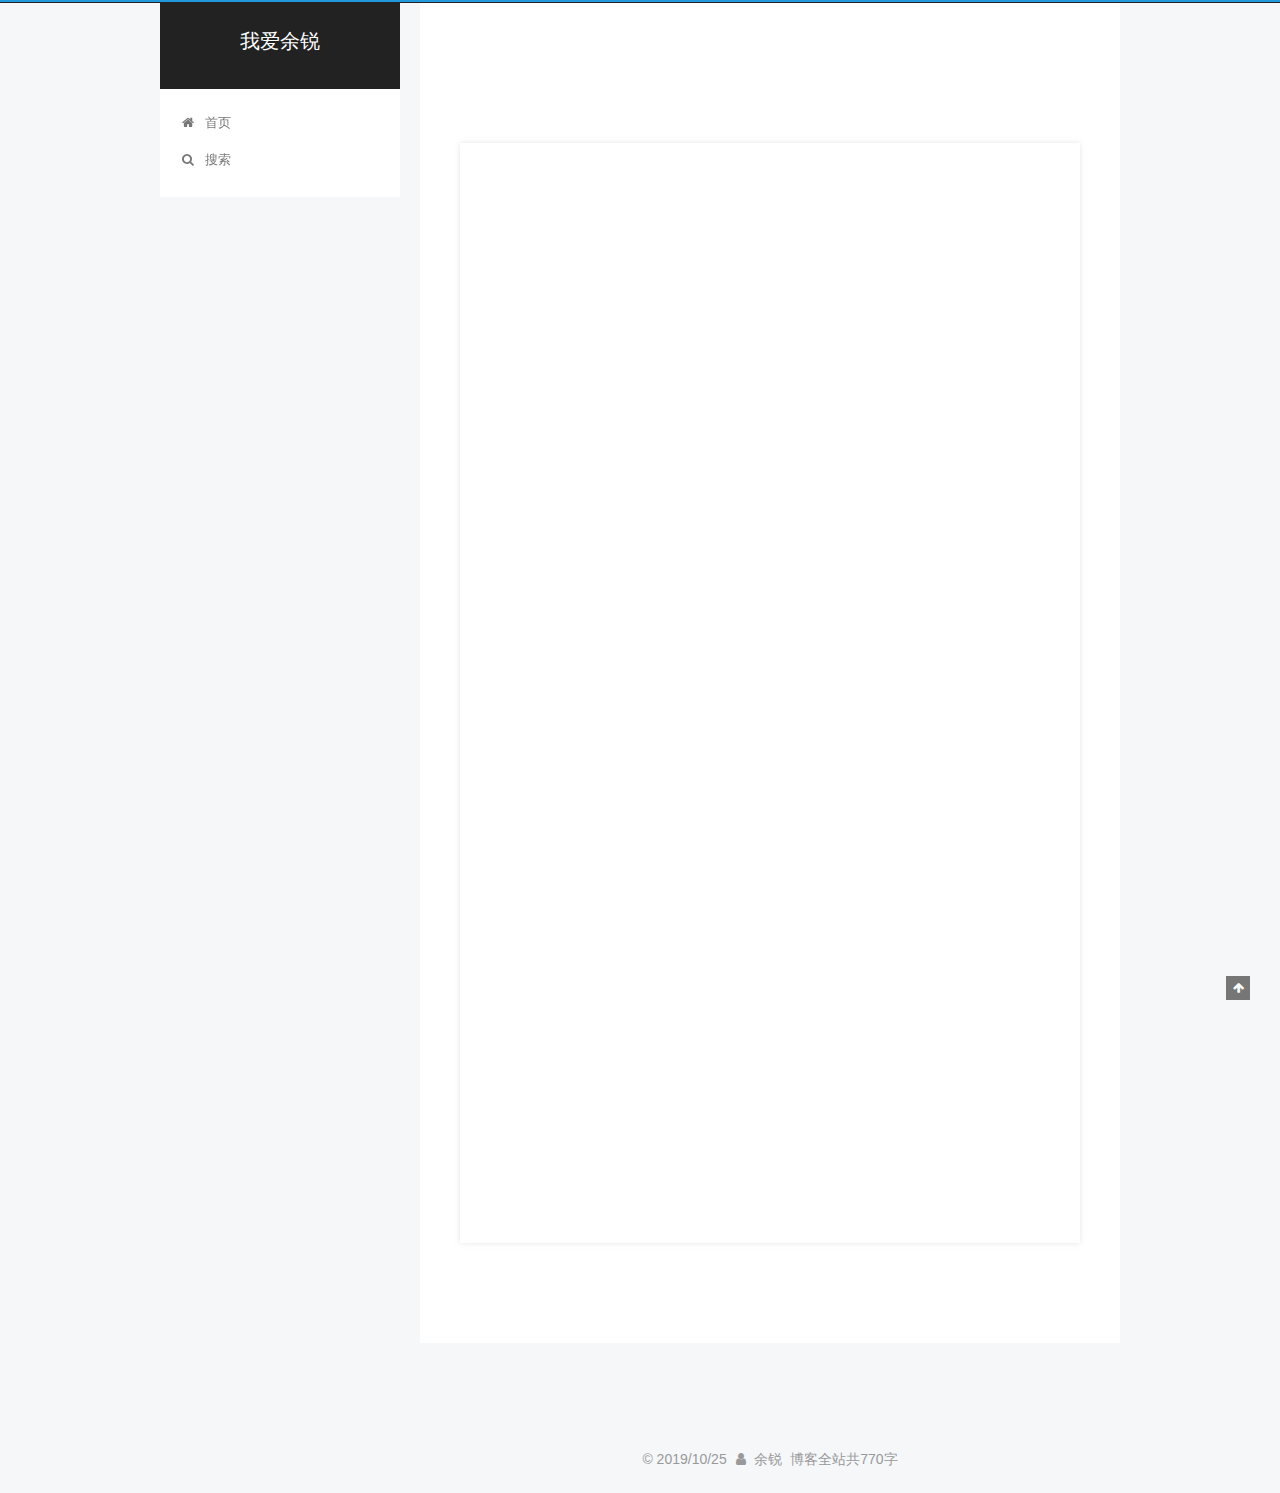
<file: 2019/10/24/hello-world/index.html>
<!DOCTYPE html>



  


<html class="theme-next pisces use-motion" lang="zh-Hans">
<head>
  <meta charset="UTF-8"/>
<meta http-equiv="X-UA-Compatible" content="IE=edge" />
<meta name="viewport" content="width=device-width, initial-scale=1, maximum-scale=1"/>
<meta name="theme-color" content="#222">



  
  
    
    
  <script src="/lib/pace/pace.min.js?v=1.0.2"></script>
  <link href="/lib/pace/pace-theme-minimal.min.css?v=1.0.2" rel="stylesheet">







<meta http-equiv="Cache-Control" content="no-transform" />
<meta http-equiv="Cache-Control" content="no-siteapp" />
















  
  
  <link href="/lib/fancybox/source/jquery.fancybox.css?v=2.1.5" rel="stylesheet" type="text/css" />







<link href="/lib/font-awesome/css/font-awesome.min.css?v=4.6.2" rel="stylesheet" type="text/css" />

<link href="/css/main.css?v=5.1.4" rel="stylesheet" type="text/css" />


  <link rel="apple-touch-icon" sizes="180x180" href="/images/apple-touch-icon-next.png?v=5.1.4">


  <link rel="icon" type="image/png" sizes="32x32" href="/images/favicon-32x32-next.png?v=5.1.4">


  <link rel="icon" type="image/png" sizes="16x16" href="/images/favicon-16x16-next.png?v=5.1.4">


  <link rel="mask-icon" href="/images/logo.svg?v=5.1.4" color="#222">





  <meta name="keywords" content="Hexo, NexT" />










<meta name="description" content="Welcome to Hexo! This is your very first post. Check documentation for more info. If you get any problems when using Hexo, you can find the answer in troubleshooting or you can ask me on GitHub. Quick">
<meta property="og:type" content="article">
<meta property="og:title" content="Hello World">
<meta property="og:url" content="http:&#x2F;&#x2F;yoursite.com&#x2F;2019&#x2F;10&#x2F;24&#x2F;hello-world&#x2F;index.html">
<meta property="og:site_name" content="我爱余锐">
<meta property="og:description" content="Welcome to Hexo! This is your very first post. Check documentation for more info. If you get any problems when using Hexo, you can find the answer in troubleshooting or you can ask me on GitHub. Quick">
<meta property="og:locale" content="zh-Hans">
<meta property="og:updated_time" content="2019-10-24T15:14:59.458Z">
<meta name="twitter:card" content="summary">



<script type="text/javascript" id="hexo.configurations">
  var NexT = window.NexT || {};
  var CONFIG = {
    root: '/',
    scheme: 'Pisces',
    version: '5.1.4',
    sidebar: {"position":"left","display":"hide","offset":12,"b2t":false,"scrollpercent":false,"onmobile":false},
    fancybox: true,
    tabs: true,
    motion: {"enable":true,"async":false,"transition":{"post_block":"fadeIn","post_header":"slideDownIn","post_body":"slideDownIn","coll_header":"slideLeftIn","sidebar":"slideUpIn"}},
    duoshuo: {
      userId: '0',
      author: '博主'
    },
    algolia: {
      applicationID: '',
      apiKey: '',
      indexName: '',
      hits: {"per_page":10},
      labels: {"input_placeholder":"Search for Posts","hits_empty":"We didn't find any results for the search: ${query}","hits_stats":"${hits} results found in ${time} ms"}
    }
  };
</script>



  <link rel="canonical" href="http://yoursite.com/2019/10/24/hello-world/"/>





  <title>Hello World | 我爱余锐</title>
  





  <script type="text/javascript">
    var _hmt = _hmt || [];
    (function() {
      var hm = document.createElement("script");
      hm.src = "https://hm.baidu.com/hm.js?9ac98a7af010b7be18397f2e4b705172";
      var s = document.getElementsByTagName("script")[0];
      s.parentNode.insertBefore(hm, s);
    })();
  </script>




</head>

<body itemscope itemtype="http://schema.org/WebPage" lang="zh-Hans">

  
  
    
  

  <div class="container sidebar-position-left page-post-detail">
    <div class="headband"></div>

    <header id="header" class="header" itemscope itemtype="http://schema.org/WPHeader">
      <div class="header-inner"><div class="site-brand-wrapper">
  <div class="site-meta ">
    

    <div class="custom-logo-site-title">
      <a href="/"  class="brand" rel="start">
        <span class="logo-line-before"><i></i></span>
        <span class="site-title">我爱余锐</span>
        <span class="logo-line-after"><i></i></span>
      </a>
    </div>
      
        <p class="site-subtitle"></p>
      
  </div>

  <div class="site-nav-toggle">
    <button>
      <span class="btn-bar"></span>
      <span class="btn-bar"></span>
      <span class="btn-bar"></span>
    </button>
  </div>
</div>

<nav class="site-nav">
  

  
    <ul id="menu" class="menu">
      
        
        <li class="menu-item menu-item-home">
          <a href="/%20" rel="section">
            
              <i class="menu-item-icon fa fa-fw fa-home"></i> <br />
            
            首页
          </a>
        </li>
      

      
        <li class="menu-item menu-item-search">
          
            <a href="javascript:;" class="popup-trigger">
          
            
              <i class="menu-item-icon fa fa-search fa-fw"></i> <br />
            
            搜索
          </a>
        </li>
      
    </ul>
  

  
    <div class="site-search">
      
  <div class="popup search-popup local-search-popup">
  <div class="local-search-header clearfix">
    <span class="search-icon">
      <i class="fa fa-search"></i>
    </span>
    <span class="popup-btn-close">
      <i class="fa fa-times-circle"></i>
    </span>
    <div class="local-search-input-wrapper">
      <input autocomplete="off"
             placeholder="搜索..." spellcheck="false"
             type="text" id="local-search-input">
    </div>
  </div>
  <div id="local-search-result"></div>
</div>



    </div>
  
</nav>



 </div>
    </header>

    <main id="main" class="main">
      <div class="main-inner">
        <div class="content-wrap">
          <div id="content" class="content">
            

  <div id="posts" class="posts-expand">
    

  

  
  
  

  <article class="post post-type-normal" itemscope itemtype="http://schema.org/Article">
  
  
  
  <div class="post-block">
    <link itemprop="mainEntityOfPage" href="http://yoursite.com/2019/10/24/hello-world/">

    <span hidden itemprop="author" itemscope itemtype="http://schema.org/Person">
      <meta itemprop="name" content="余锐">
      <meta itemprop="description" content="">
      <meta itemprop="image" content="/uploads/avatar.jpg">
    </span>

    <span hidden itemprop="publisher" itemscope itemtype="http://schema.org/Organization">
      <meta itemprop="name" content="我爱余锐">
    </span>

    
      <header class="post-header">

        
        
          <h1 class="post-title" itemprop="name headline">Hello World</h1>
        

        <div class="post-meta">
          <span class="post-time">
            
              <span class="post-meta-item-icon">
                <i class="fa fa-calendar-o"></i>
              </span>
              
                <span class="post-meta-item-text">发表于</span>
              
              <time title="创建于" itemprop="dateCreated datePublished" datetime="2019-10-24T23:14:59+08:00">
                2019-10-24
              </time>
            

            

            
          </span>

          

          
            
          

          
          

          

          
            <div class="post-wordcount">
              
                
                <span class="post-meta-item-icon">
                  <i class="fa fa-file-word-o"></i>
                </span>
                
                  <span class="post-meta-item-text">字数统计&#58;</span>
                
                <span title="字数统计">
                  73
                </span>
              

              

              
            </div>
          

          

        </div>
      </header>
    

    
    
    
    <div class="post-body" itemprop="articleBody">

      
      

      
        <p>Welcome to <a href="https://hexo.io/" target="_blank" rel="noopener">Hexo</a>! This is your very first post. Check <a href="https://hexo.io/docs/" target="_blank" rel="noopener">documentation</a> for more info. If you get any problems when using Hexo, you can find the answer in <a href="https://hexo.io/docs/troubleshooting.html" target="_blank" rel="noopener">troubleshooting</a> or you can ask me on <a href="https://github.com/hexojs/hexo/issues" target="_blank" rel="noopener">GitHub</a>.</p>
<h2 id="Quick-Start"><a href="#Quick-Start" class="headerlink" title="Quick Start"></a>Quick Start</h2><h3 id="Create-a-new-post"><a href="#Create-a-new-post" class="headerlink" title="Create a new post"></a>Create a new post</h3><figure class="highlight bash"><table><tr><td class="gutter"><pre><span class="line">1</span><br></pre></td><td class="code"><pre><span class="line">$ hexo new <span class="string">"My New Post"</span></span><br></pre></td></tr></table></figure>

<p>More info: <a href="https://hexo.io/docs/writing.html" target="_blank" rel="noopener">Writing</a></p>
<h3 id="Run-server"><a href="#Run-server" class="headerlink" title="Run server"></a>Run server</h3><figure class="highlight bash"><table><tr><td class="gutter"><pre><span class="line">1</span><br></pre></td><td class="code"><pre><span class="line">$ hexo server</span><br></pre></td></tr></table></figure>

<p>More info: <a href="https://hexo.io/docs/server.html" target="_blank" rel="noopener">Server</a></p>
<h3 id="Generate-static-files"><a href="#Generate-static-files" class="headerlink" title="Generate static files"></a>Generate static files</h3><figure class="highlight bash"><table><tr><td class="gutter"><pre><span class="line">1</span><br></pre></td><td class="code"><pre><span class="line">$ hexo generate</span><br></pre></td></tr></table></figure>

<p>More info: <a href="https://hexo.io/docs/generating.html" target="_blank" rel="noopener">Generating</a></p>
<h3 id="Deploy-to-remote-sites"><a href="#Deploy-to-remote-sites" class="headerlink" title="Deploy to remote sites"></a>Deploy to remote sites</h3><figure class="highlight bash"><table><tr><td class="gutter"><pre><span class="line">1</span><br></pre></td><td class="code"><pre><span class="line">$ hexo deploy</span><br></pre></td></tr></table></figure>

<p>More info: <a href="https://hexo.io/docs/deployment.html" target="_blank" rel="noopener">Deployment</a></p>

      
    </div>
    
    
    

    

    

    

<div>
  
    <div>
    
        <div style="text-align:center;color: #ccc;font-size:14px;">-------------本文结束，感谢您的阅读-------------</div>
    
</div>

  
</div>



    <footer class="post-footer">
      

      
      
      

      
        <div class="post-nav">
          <div class="post-nav-next post-nav-item">
            
          </div>

          <span class="post-nav-divider"></span>

          <div class="post-nav-prev post-nav-item">
            
              <a href="/2019/10/25/%E6%9C%AC%E7%AB%99%E6%98%AF%E5%A6%82%E4%BD%95%E6%90%AD%E5%BB%BA%E7%9A%84/" rel="prev" title="本站是如何搭建的">
                本站是如何搭建的 <i class="fa fa-chevron-right"></i>
              </a>
            
          </div>
        </div>
      

      
      
    </footer>
  </div>
  
  
  
  </article>



    <div class="post-spread">
      
    </div>
  </div>


          </div>
          


          

  



        </div>
        
          
  
  <div class="sidebar-toggle">
    <div class="sidebar-toggle-line-wrap">
      <span class="sidebar-toggle-line sidebar-toggle-line-first"></span>
      <span class="sidebar-toggle-line sidebar-toggle-line-middle"></span>
      <span class="sidebar-toggle-line sidebar-toggle-line-last"></span>
    </div>
  </div>

  <aside id="sidebar" class="sidebar">
    
    <div class="sidebar-inner">

      

      
        <ul class="sidebar-nav motion-element">
          <li class="sidebar-nav-toc sidebar-nav-active" data-target="post-toc-wrap">
            文章目录
          </li>
          <li class="sidebar-nav-overview" data-target="site-overview-wrap">
            站点概览
          </li>
        </ul>
      

      <section class="site-overview-wrap sidebar-panel">
        <div class="site-overview">
          <div class="site-author motion-element" itemprop="author" itemscope itemtype="http://schema.org/Person">
            
              <img class="site-author-image" itemprop="image"
                src="/uploads/avatar.jpg"
                alt="余锐" />
            
              <p class="site-author-name" itemprop="name">余锐</p>
              <p class="site-description motion-element" itemprop="description">头像不是本人。</p>
          </div>
          
            
              <div class="site-state-item site-state-posts">
              
                <a href="/archives">
              
                  <span class="site-state-item-count">2</span>
                  <span class="site-state-item-name">日志</span>
                </a>
              </div>
            

            

            
              
              
              <div class="site-state-item site-state-tags">
                
                  <span class="site-state-item-count">1</span>
                  <span class="site-state-item-name">标签</span>
                
              </div>
            

          </nav>

          

          

          
          

          
          

          

        </div>
      </section>

      
      <!--noindex-->
        <section class="post-toc-wrap motion-element sidebar-panel sidebar-panel-active">
          <div class="post-toc">

            
              
            

            
              <div class="post-toc-content"><ol class="nav"><li class="nav-item nav-level-2"><a class="nav-link" href="#Quick-Start"><span class="nav-number">1.</span> <span class="nav-text">Quick Start</span></a><ol class="nav-child"><li class="nav-item nav-level-3"><a class="nav-link" href="#Create-a-new-post"><span class="nav-number">1.1.</span> <span class="nav-text">Create a new post</span></a></li><li class="nav-item nav-level-3"><a class="nav-link" href="#Run-server"><span class="nav-number">1.2.</span> <span class="nav-text">Run server</span></a></li><li class="nav-item nav-level-3"><a class="nav-link" href="#Generate-static-files"><span class="nav-number">1.3.</span> <span class="nav-text">Generate static files</span></a></li><li class="nav-item nav-level-3"><a class="nav-link" href="#Deploy-to-remote-sites"><span class="nav-number">1.4.</span> <span class="nav-text">Deploy to remote sites</span></a></li></ol></li></ol></div>
            

          </div>
        </section>
      <!--/noindex-->
      

      

    </div>
  </aside>



        
      </div>
    </main>

    <footer id="footer" class="footer">
      <div class="footer-inner">
        <div class="copyright">&copy; <span itemprop="copyrightYear">2019/10/25</span>
  <span class="with-love">
    <i class="fa fa-user"></i>
  </span>
  <span class="author" itemprop="copyrightHolder">余锐</span>

<!--
  
    <span class="post-meta-divider">|</span>
    <span class="post-meta-item-icon">
      <i class="fa fa-area-chart"></i>
    </span>
    
      <span class="post-meta-item-text">Site words total count&#58;</span>
    
    <span title="Site words total count">770</span>
  
</div>
-->

<!--

  <div class="powered-by">由 <a class="theme-link" target="_blank" href="https://hexo.io">Hexo</a> 强力驱动</div>



  <span class="post-meta-divider">|</span>



  <div class="theme-info">主题 &mdash; <a class="theme-link" target="_blank" href="https://github.com/iissnan/hexo-theme-next">NexT.Pisces</a> v5.1.4</div>



-->

<div class="theme-info">
  <div class="powered-by"></div>
  <span class="post-count">博客全站共770字</span>
</div>

        







        
      </div>
    </footer>

    
      <div class="back-to-top">
        <i class="fa fa-arrow-up"></i>
        
      </div>
    

    

  </div>

  

<script type="text/javascript">
  if (Object.prototype.toString.call(window.Promise) !== '[object Function]') {
    window.Promise = null;
  }
</script>









  












  
  
    <script type="text/javascript" src="/lib/jquery/index.js?v=2.1.3"></script>
  

  
  
    <script type="text/javascript" src="/lib/fastclick/lib/fastclick.min.js?v=1.0.6"></script>
  

  
  
    <script type="text/javascript" src="/lib/jquery_lazyload/jquery.lazyload.js?v=1.9.7"></script>
  

  
  
    <script type="text/javascript" src="/lib/velocity/velocity.min.js?v=1.2.1"></script>
  

  
  
    <script type="text/javascript" src="/lib/velocity/velocity.ui.min.js?v=1.2.1"></script>
  

  
  
    <script type="text/javascript" src="/lib/fancybox/source/jquery.fancybox.pack.js?v=2.1.5"></script>
  


  


  <script type="text/javascript" src="/js/src/utils.js?v=5.1.4"></script>

  <script type="text/javascript" src="/js/src/motion.js?v=5.1.4"></script>



  
  


  <script type="text/javascript" src="/js/src/affix.js?v=5.1.4"></script>

  <script type="text/javascript" src="/js/src/schemes/pisces.js?v=5.1.4"></script>



  
  <script type="text/javascript" src="/js/src/scrollspy.js?v=5.1.4"></script>
<script type="text/javascript" src="/js/src/post-details.js?v=5.1.4"></script>



  


  <script type="text/javascript" src="/js/src/bootstrap.js?v=5.1.4"></script>



  


  




	





  





  












  

  <script type="text/javascript">
    // Popup Window;
    var isfetched = false;
    var isXml = true;
    // Search DB path;
    var search_path = "search.xml";
    if (search_path.length === 0) {
      search_path = "search.xml";
    } else if (/json$/i.test(search_path)) {
      isXml = false;
    }
    var path = "/" + search_path;
    // monitor main search box;

    var onPopupClose = function (e) {
      $('.popup').hide();
      $('#local-search-input').val('');
      $('.search-result-list').remove();
      $('#no-result').remove();
      $(".local-search-pop-overlay").remove();
      $('body').css('overflow', '');
    }

    function proceedsearch() {
      $("body")
        .append('<div class="search-popup-overlay local-search-pop-overlay"></div>')
        .css('overflow', 'hidden');
      $('.search-popup-overlay').click(onPopupClose);
      $('.popup').toggle();
      var $localSearchInput = $('#local-search-input');
      $localSearchInput.attr("autocapitalize", "none");
      $localSearchInput.attr("autocorrect", "off");
      $localSearchInput.focus();
    }

    // search function;
    var searchFunc = function(path, search_id, content_id) {
      'use strict';

      // start loading animation
      $("body")
        .append('<div class="search-popup-overlay local-search-pop-overlay">' +
          '<div id="search-loading-icon">' +
          '<i class="fa fa-spinner fa-pulse fa-5x fa-fw"></i>' +
          '</div>' +
          '</div>')
        .css('overflow', 'hidden');
      $("#search-loading-icon").css('margin', '20% auto 0 auto').css('text-align', 'center');

      $.ajax({
        url: path,
        dataType: isXml ? "xml" : "json",
        async: true,
        success: function(res) {
          // get the contents from search data
          isfetched = true;
          $('.popup').detach().appendTo('.header-inner');
          var datas = isXml ? $("entry", res).map(function() {
            return {
              title: $("title", this).text(),
              content: $("content",this).text(),
              url: $("url" , this).text()
            };
          }).get() : res;
          var input = document.getElementById(search_id);
          var resultContent = document.getElementById(content_id);
          var inputEventFunction = function() {
            var searchText = input.value.trim().toLowerCase();
            var keywords = searchText.split(/[\s\-]+/);
            if (keywords.length > 1) {
              keywords.push(searchText);
            }
            var resultItems = [];
            if (searchText.length > 0) {
              // perform local searching
              datas.forEach(function(data) {
                var isMatch = false;
                var hitCount = 0;
                var searchTextCount = 0;
                var title = data.title.trim();
                var titleInLowerCase = title.toLowerCase();
                var content = data.content.trim().replace(/<[^>]+>/g,"");
                var contentInLowerCase = content.toLowerCase();
                var articleUrl = decodeURIComponent(data.url);
                var indexOfTitle = [];
                var indexOfContent = [];
                // only match articles with not empty titles
                if(title != '') {
                  keywords.forEach(function(keyword) {
                    function getIndexByWord(word, text, caseSensitive) {
                      var wordLen = word.length;
                      if (wordLen === 0) {
                        return [];
                      }
                      var startPosition = 0, position = [], index = [];
                      if (!caseSensitive) {
                        text = text.toLowerCase();
                        word = word.toLowerCase();
                      }
                      while ((position = text.indexOf(word, startPosition)) > -1) {
                        index.push({position: position, word: word});
                        startPosition = position + wordLen;
                      }
                      return index;
                    }

                    indexOfTitle = indexOfTitle.concat(getIndexByWord(keyword, titleInLowerCase, false));
                    indexOfContent = indexOfContent.concat(getIndexByWord(keyword, contentInLowerCase, false));
                  });
                  if (indexOfTitle.length > 0 || indexOfContent.length > 0) {
                    isMatch = true;
                    hitCount = indexOfTitle.length + indexOfContent.length;
                  }
                }

                // show search results

                if (isMatch) {
                  // sort index by position of keyword

                  [indexOfTitle, indexOfContent].forEach(function (index) {
                    index.sort(function (itemLeft, itemRight) {
                      if (itemRight.position !== itemLeft.position) {
                        return itemRight.position - itemLeft.position;
                      } else {
                        return itemLeft.word.length - itemRight.word.length;
                      }
                    });
                  });

                  // merge hits into slices

                  function mergeIntoSlice(text, start, end, index) {
                    var item = index[index.length - 1];
                    var position = item.position;
                    var word = item.word;
                    var hits = [];
                    var searchTextCountInSlice = 0;
                    while (position + word.length <= end && index.length != 0) {
                      if (word === searchText) {
                        searchTextCountInSlice++;
                      }
                      hits.push({position: position, length: word.length});
                      var wordEnd = position + word.length;

                      // move to next position of hit

                      index.pop();
                      while (index.length != 0) {
                        item = index[index.length - 1];
                        position = item.position;
                        word = item.word;
                        if (wordEnd > position) {
                          index.pop();
                        } else {
                          break;
                        }
                      }
                    }
                    searchTextCount += searchTextCountInSlice;
                    return {
                      hits: hits,
                      start: start,
                      end: end,
                      searchTextCount: searchTextCountInSlice
                    };
                  }

                  var slicesOfTitle = [];
                  if (indexOfTitle.length != 0) {
                    slicesOfTitle.push(mergeIntoSlice(title, 0, title.length, indexOfTitle));
                  }

                  var slicesOfContent = [];
                  while (indexOfContent.length != 0) {
                    var item = indexOfContent[indexOfContent.length - 1];
                    var position = item.position;
                    var word = item.word;
                    // cut out 100 characters
                    var start = position - 20;
                    var end = position + 80;
                    if(start < 0){
                      start = 0;
                    }
                    if (end < position + word.length) {
                      end = position + word.length;
                    }
                    if(end > content.length){
                      end = content.length;
                    }
                    slicesOfContent.push(mergeIntoSlice(content, start, end, indexOfContent));
                  }

                  // sort slices in content by search text's count and hits' count

                  slicesOfContent.sort(function (sliceLeft, sliceRight) {
                    if (sliceLeft.searchTextCount !== sliceRight.searchTextCount) {
                      return sliceRight.searchTextCount - sliceLeft.searchTextCount;
                    } else if (sliceLeft.hits.length !== sliceRight.hits.length) {
                      return sliceRight.hits.length - sliceLeft.hits.length;
                    } else {
                      return sliceLeft.start - sliceRight.start;
                    }
                  });

                  // select top N slices in content

                  var upperBound = parseInt('1');
                  if (upperBound >= 0) {
                    slicesOfContent = slicesOfContent.slice(0, upperBound);
                  }

                  // highlight title and content

                  function highlightKeyword(text, slice) {
                    var result = '';
                    var prevEnd = slice.start;
                    slice.hits.forEach(function (hit) {
                      result += text.substring(prevEnd, hit.position);
                      var end = hit.position + hit.length;
                      result += '<b class="search-keyword">' + text.substring(hit.position, end) + '</b>';
                      prevEnd = end;
                    });
                    result += text.substring(prevEnd, slice.end);
                    return result;
                  }

                  var resultItem = '';

                  if (slicesOfTitle.length != 0) {
                    resultItem += "<li><a href='" + articleUrl + "' class='search-result-title'>" + highlightKeyword(title, slicesOfTitle[0]) + "</a>";
                  } else {
                    resultItem += "<li><a href='" + articleUrl + "' class='search-result-title'>" + title + "</a>";
                  }

                  slicesOfContent.forEach(function (slice) {
                    resultItem += "<a href='" + articleUrl + "'>" +
                      "<p class=\"search-result\">" + highlightKeyword(content, slice) +
                      "...</p>" + "</a>";
                  });

                  resultItem += "</li>";
                  resultItems.push({
                    item: resultItem,
                    searchTextCount: searchTextCount,
                    hitCount: hitCount,
                    id: resultItems.length
                  });
                }
              })
            };
            if (keywords.length === 1 && keywords[0] === "") {
              resultContent.innerHTML = '<div id="no-result"><i class="fa fa-search fa-5x" /></div>'
            } else if (resultItems.length === 0) {
              resultContent.innerHTML = '<div id="no-result"><i class="fa fa-frown-o fa-5x" /></div>'
            } else {
              resultItems.sort(function (resultLeft, resultRight) {
                if (resultLeft.searchTextCount !== resultRight.searchTextCount) {
                  return resultRight.searchTextCount - resultLeft.searchTextCount;
                } else if (resultLeft.hitCount !== resultRight.hitCount) {
                  return resultRight.hitCount - resultLeft.hitCount;
                } else {
                  return resultRight.id - resultLeft.id;
                }
              });
              var searchResultList = '<ul class=\"search-result-list\">';
              resultItems.forEach(function (result) {
                searchResultList += result.item;
              })
              searchResultList += "</ul>";
              resultContent.innerHTML = searchResultList;
            }
          }

          if ('auto' === 'auto') {
            input.addEventListener('input', inputEventFunction);
          } else {
            $('.search-icon').click(inputEventFunction);
            input.addEventListener('keypress', function (event) {
              if (event.keyCode === 13) {
                inputEventFunction();
              }
            });
          }

          // remove loading animation
          $(".local-search-pop-overlay").remove();
          $('body').css('overflow', '');

          proceedsearch();
        }
      });
    }

    // handle and trigger popup window;
    $('.popup-trigger').click(function(e) {
      e.stopPropagation();
      if (isfetched === false) {
        searchFunc(path, 'local-search-input', 'local-search-result');
      } else {
        proceedsearch();
      };
    });

    $('.popup-btn-close').click(onPopupClose);
    $('.popup').click(function(e){
      e.stopPropagation();
    });
    $(document).on('keyup', function (event) {
      var shouldDismissSearchPopup = event.which === 27 &&
        $('.search-popup').is(':visible');
      if (shouldDismissSearchPopup) {
        onPopupClose();
      }
    });
  </script>





  

  

  

  
  

  

  

  

  <!-- 页面点击小红心 -->
<script type="text/javascript" src="/js/src/love.js"></script>

</body>
</html>
</file>
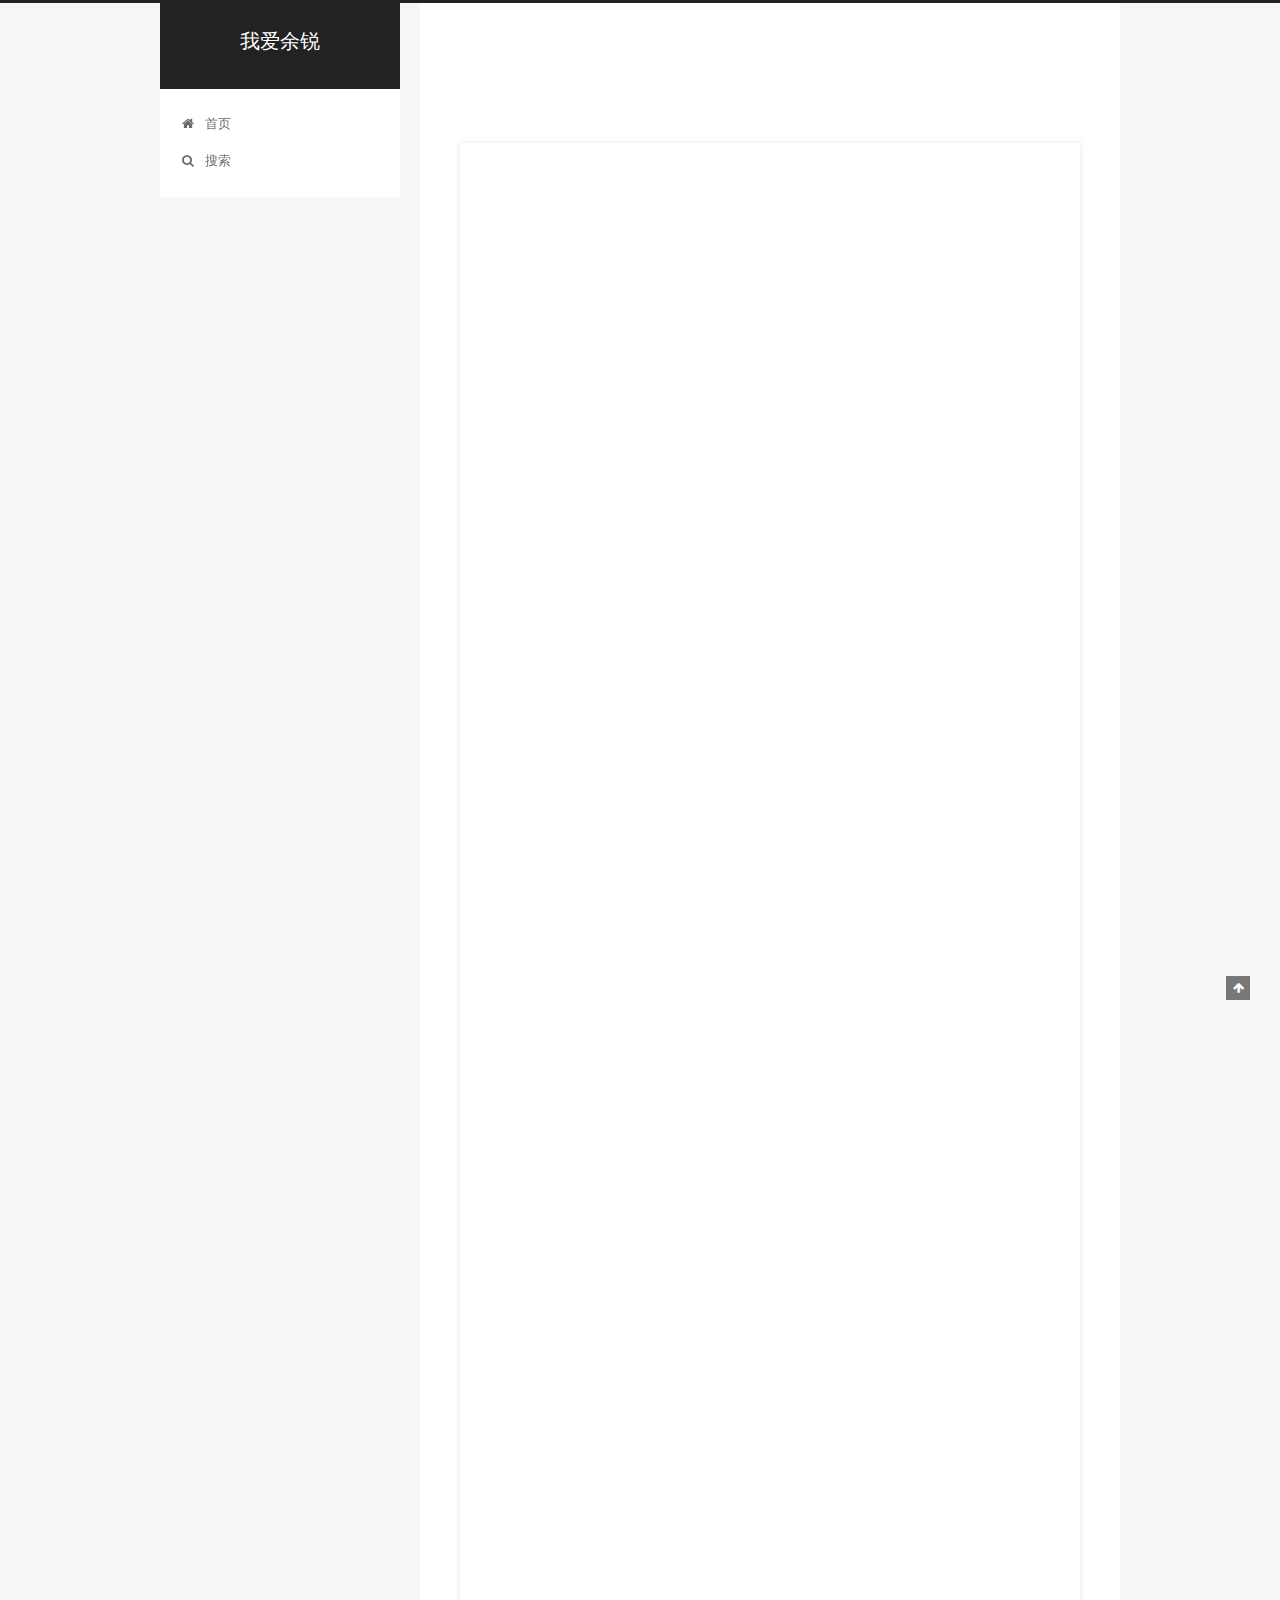
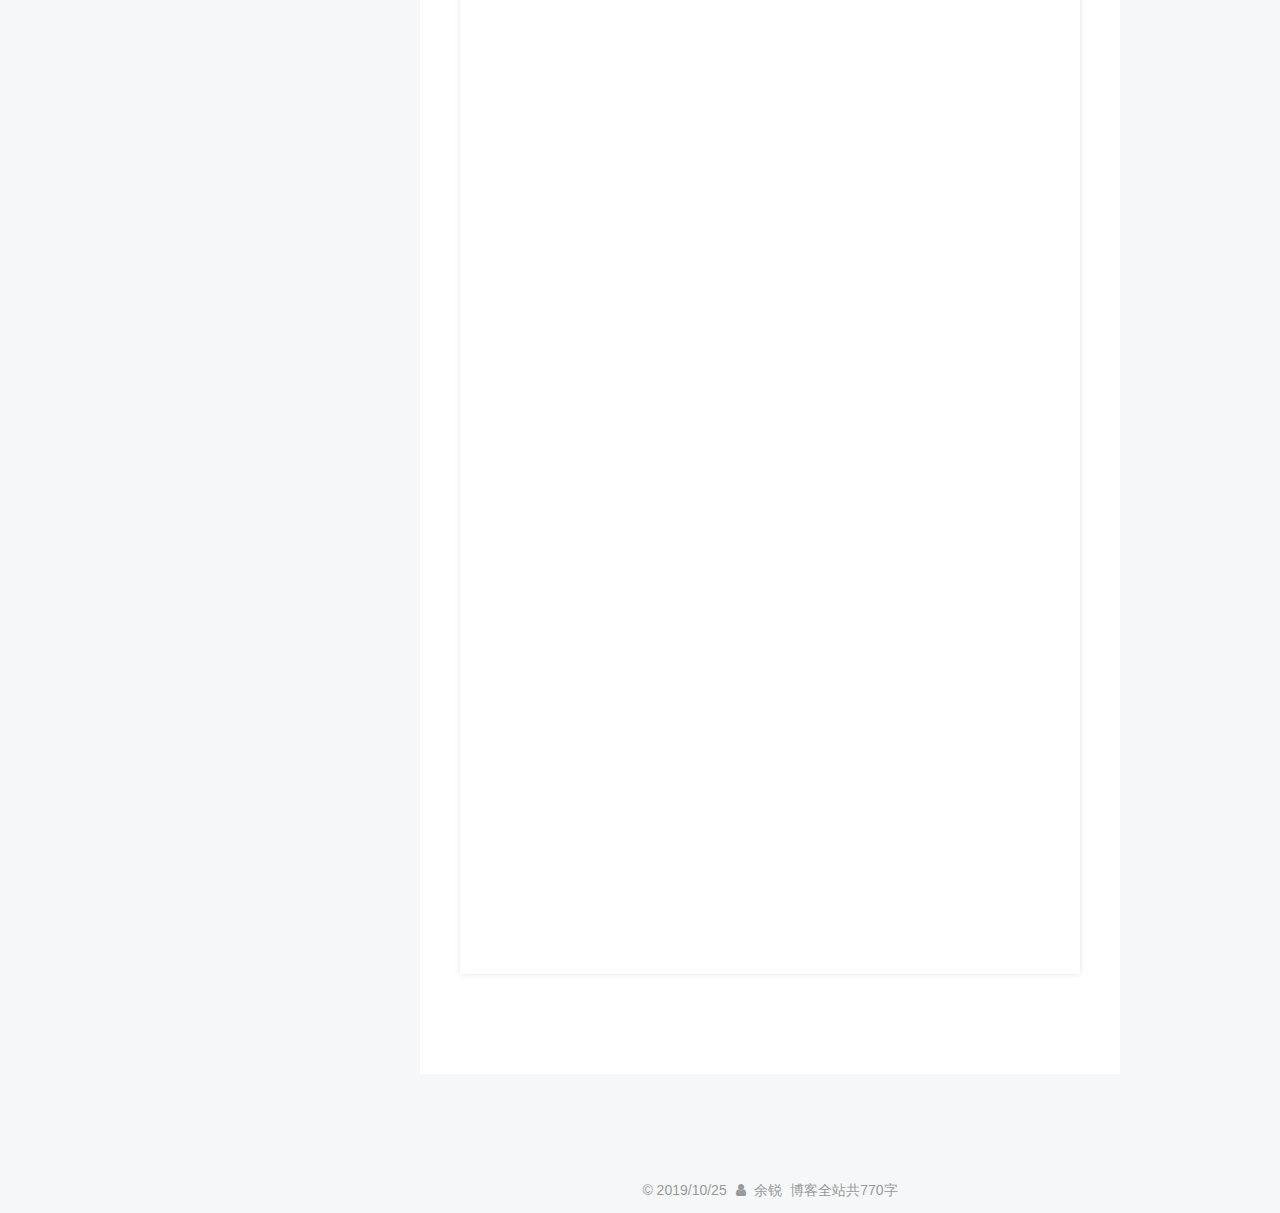
<file: 2019/10/25/本站是如何搭建的/index.html>
<!DOCTYPE html>



  


<html class="theme-next pisces use-motion" lang="zh-Hans">
<head>
  <meta charset="UTF-8"/>
<meta http-equiv="X-UA-Compatible" content="IE=edge" />
<meta name="viewport" content="width=device-width, initial-scale=1, maximum-scale=1"/>
<meta name="theme-color" content="#222">



  
  
    
    
  <script src="/lib/pace/pace.min.js?v=1.0.2"></script>
  <link href="/lib/pace/pace-theme-minimal.min.css?v=1.0.2" rel="stylesheet">







<meta http-equiv="Cache-Control" content="no-transform" />
<meta http-equiv="Cache-Control" content="no-siteapp" />
















  
  
  <link href="/lib/fancybox/source/jquery.fancybox.css?v=2.1.5" rel="stylesheet" type="text/css" />







<link href="/lib/font-awesome/css/font-awesome.min.css?v=4.6.2" rel="stylesheet" type="text/css" />

<link href="/css/main.css?v=5.1.4" rel="stylesheet" type="text/css" />


  <link rel="apple-touch-icon" sizes="180x180" href="/images/apple-touch-icon-next.png?v=5.1.4">


  <link rel="icon" type="image/png" sizes="32x32" href="/images/favicon-32x32-next.png?v=5.1.4">


  <link rel="icon" type="image/png" sizes="16x16" href="/images/favicon-16x16-next.png?v=5.1.4">


  <link rel="mask-icon" href="/images/logo.svg?v=5.1.4" color="#222">





  <meta name="keywords" content="工具," />










<meta name="description" content="本文将一步一步演示如何搭建一个个人博客网站。 前期准备 电脑操作系统：Mac OS GitHub账号注册  配置环境 node.js git hexo  node.js点我下载安装node.js git点我下载安装git hexo 在你的mac电脑上打开自带的terminal软件。以下操作只需要在terminal软件上输入指令。 进入管理员模式，然后根据提示输入你的电脑解锁密码。 sudo su">
<meta name="keywords" content="工具">
<meta property="og:type" content="article">
<meta property="og:title" content="本站是如何搭建的">
<meta property="og:url" content="http:&#x2F;&#x2F;yoursite.com&#x2F;2019&#x2F;10&#x2F;25&#x2F;%E6%9C%AC%E7%AB%99%E6%98%AF%E5%A6%82%E4%BD%95%E6%90%AD%E5%BB%BA%E7%9A%84&#x2F;index.html">
<meta property="og:site_name" content="我爱余锐">
<meta property="og:description" content="本文将一步一步演示如何搭建一个个人博客网站。 前期准备 电脑操作系统：Mac OS GitHub账号注册  配置环境 node.js git hexo  node.js点我下载安装node.js git点我下载安装git hexo 在你的mac电脑上打开自带的terminal软件。以下操作只需要在terminal软件上输入指令。 进入管理员模式，然后根据提示输入你的电脑解锁密码。 sudo su">
<meta property="og:locale" content="zh-Hans">
<meta property="og:updated_time" content="2019-10-25T09:45:38.453Z">
<meta name="twitter:card" content="summary">



<script type="text/javascript" id="hexo.configurations">
  var NexT = window.NexT || {};
  var CONFIG = {
    root: '/',
    scheme: 'Pisces',
    version: '5.1.4',
    sidebar: {"position":"left","display":"hide","offset":12,"b2t":false,"scrollpercent":false,"onmobile":false},
    fancybox: true,
    tabs: true,
    motion: {"enable":true,"async":false,"transition":{"post_block":"fadeIn","post_header":"slideDownIn","post_body":"slideDownIn","coll_header":"slideLeftIn","sidebar":"slideUpIn"}},
    duoshuo: {
      userId: '0',
      author: '博主'
    },
    algolia: {
      applicationID: '',
      apiKey: '',
      indexName: '',
      hits: {"per_page":10},
      labels: {"input_placeholder":"Search for Posts","hits_empty":"We didn't find any results for the search: ${query}","hits_stats":"${hits} results found in ${time} ms"}
    }
  };
</script>



  <link rel="canonical" href="http://yoursite.com/2019/10/25/本站是如何搭建的/"/>





  <title>本站是如何搭建的 | 我爱余锐</title>
  





  <script type="text/javascript">
    var _hmt = _hmt || [];
    (function() {
      var hm = document.createElement("script");
      hm.src = "https://hm.baidu.com/hm.js?9ac98a7af010b7be18397f2e4b705172";
      var s = document.getElementsByTagName("script")[0];
      s.parentNode.insertBefore(hm, s);
    })();
  </script>




</head>

<body itemscope itemtype="http://schema.org/WebPage" lang="zh-Hans">

  
  
    
  

  <div class="container sidebar-position-left page-post-detail">
    <div class="headband"></div>

    <header id="header" class="header" itemscope itemtype="http://schema.org/WPHeader">
      <div class="header-inner"><div class="site-brand-wrapper">
  <div class="site-meta ">
    

    <div class="custom-logo-site-title">
      <a href="/"  class="brand" rel="start">
        <span class="logo-line-before"><i></i></span>
        <span class="site-title">我爱余锐</span>
        <span class="logo-line-after"><i></i></span>
      </a>
    </div>
      
        <p class="site-subtitle"></p>
      
  </div>

  <div class="site-nav-toggle">
    <button>
      <span class="btn-bar"></span>
      <span class="btn-bar"></span>
      <span class="btn-bar"></span>
    </button>
  </div>
</div>

<nav class="site-nav">
  

  
    <ul id="menu" class="menu">
      
        
        <li class="menu-item menu-item-home">
          <a href="/%20" rel="section">
            
              <i class="menu-item-icon fa fa-fw fa-home"></i> <br />
            
            首页
          </a>
        </li>
      

      
        <li class="menu-item menu-item-search">
          
            <a href="javascript:;" class="popup-trigger">
          
            
              <i class="menu-item-icon fa fa-search fa-fw"></i> <br />
            
            搜索
          </a>
        </li>
      
    </ul>
  

  
    <div class="site-search">
      
  <div class="popup search-popup local-search-popup">
  <div class="local-search-header clearfix">
    <span class="search-icon">
      <i class="fa fa-search"></i>
    </span>
    <span class="popup-btn-close">
      <i class="fa fa-times-circle"></i>
    </span>
    <div class="local-search-input-wrapper">
      <input autocomplete="off"
             placeholder="搜索..." spellcheck="false"
             type="text" id="local-search-input">
    </div>
  </div>
  <div id="local-search-result"></div>
</div>



    </div>
  
</nav>



 </div>
    </header>

    <main id="main" class="main">
      <div class="main-inner">
        <div class="content-wrap">
          <div id="content" class="content">
            

  <div id="posts" class="posts-expand">
    

  

  
  
  

  <article class="post post-type-normal" itemscope itemtype="http://schema.org/Article">
  
  
  
  <div class="post-block">
    <link itemprop="mainEntityOfPage" href="http://yoursite.com/2019/10/25/%E6%9C%AC%E7%AB%99%E6%98%AF%E5%A6%82%E4%BD%95%E6%90%AD%E5%BB%BA%E7%9A%84/">

    <span hidden itemprop="author" itemscope itemtype="http://schema.org/Person">
      <meta itemprop="name" content="余锐">
      <meta itemprop="description" content="">
      <meta itemprop="image" content="/uploads/avatar.jpg">
    </span>

    <span hidden itemprop="publisher" itemscope itemtype="http://schema.org/Organization">
      <meta itemprop="name" content="我爱余锐">
    </span>

    
      <header class="post-header">

        
        
          <h1 class="post-title" itemprop="name headline">本站是如何搭建的</h1>
        

        <div class="post-meta">
          <span class="post-time">
            
              <span class="post-meta-item-icon">
                <i class="fa fa-calendar-o"></i>
              </span>
              
                <span class="post-meta-item-text">发表于</span>
              
              <time title="创建于" itemprop="dateCreated datePublished" datetime="2019-10-25T12:19:22+08:00">
                2019-10-25
              </time>
            

            

            
          </span>

          

          
            
          

          
          

          

          
            <div class="post-wordcount">
              
                
                <span class="post-meta-item-icon">
                  <i class="fa fa-file-word-o"></i>
                </span>
                
                  <span class="post-meta-item-text">字数统计&#58;</span>
                
                <span title="字数统计">
                  697
                </span>
              

              

              
            </div>
          

          

        </div>
      </header>
    

    
    
    
    <div class="post-body" itemprop="articleBody">

      
      

      
        <p>本文将一步一步演示如何搭建一个个人博客网站。</p>
<h2 id="前期准备"><a href="#前期准备" class="headerlink" title="前期准备"></a>前期准备</h2><ul>
<li>电脑操作系统：Mac OS</li>
<li><a href="https://github.com/" target="_blank" rel="noopener">GitHub</a>账号注册</li>
</ul>
<h2 id="配置环境"><a href="#配置环境" class="headerlink" title="配置环境"></a>配置环境</h2><ul>
<li>node.js</li>
<li>git</li>
<li>hexo</li>
</ul>
<h3 id="node-js"><a href="#node-js" class="headerlink" title="node.js"></a>node.js</h3><p><a href="https://nodejs.org/en/" target="_blank" rel="noopener">点我下载安装node.js</a></p>
<h3 id="git"><a href="#git" class="headerlink" title="git"></a>git</h3><p><a href="https://git-scm.com/download" target="_blank" rel="noopener">点我下载安装git</a></p>
<h3 id="hexo"><a href="#hexo" class="headerlink" title="hexo"></a>hexo</h3><ol>
<li>在你的mac电脑上打开自带的terminal软件。以下操作只需要在terminal软件上输入指令。</li>
<li>进入管理员模式，然后根据提示输入你的电脑解锁密码。<br> <code>sudo su</code></li>
<li>显示当前所处文件夹。<br> <code>pwd</code></li>
<li>新建一个博客文件夹，将用于本地存放博客等相关文件。<br> <code>mkdir blog</code></li>
<li>测试是否创建成功，此时会显示当前文件夹下的所有文件（夹），会发现blog文件夹创建成功。<br> <code>ls</code></li>
<li>进入blog文件夹。今后如需本地编辑博客并部署到网站，都需要先进入blog文件夹。<br> <code>cd blog</code></li>
<li>初始化hexo博客。此时会自动生成所需的文件，并存放在刚刚新建的blog文件夹中。<br> <code>hexo init</code></li>
<li>生成hexo静态文件<br> <code>hexo g</code></li>
<li>本地预览hexo博客<br> <code>hexo s</code></li>
<li>新建一篇文章。这里的“我的第一篇博客”是文章标题，可自行更改。<br><code>hexo n 我的第一篇博客</code></li>
<li>编辑文章，可使用自带的text编辑器或任意md编辑器。</li>
<li>编辑完毕后清理缓存<br><code>hexo clean</code></li>
<li>重复9和10，发现你刚刚新建的文章已出现在本地服务器上。到这里你就可以自己写博客并将文章发布到刚刚用hexo生成的博客网站了，但仅限于本地服务器。所以接下来我们要把它发布到云端，这样所有人都可以访问了！</li>
</ol>
<h2 id="部署hexo博客到GitHub上"><a href="#部署hexo博客到GitHub上" class="headerlink" title="部署hexo博客到GitHub上"></a>部署hexo博客到GitHub上</h2><ol>
<li>这时候需要用到上面注册的github账号。登陆后新建一个仓库（repository），命名: 你的GitHub用户名.github.io。例如我的GitHub用户名是：woaiyurui，于是仓库命名为：woaiyurui.github.io。hexo博客部署到GitHub后，在浏览器键入此仓库名称可以访问你的博客。</li>
<li>仓库新建好后，屏幕上会显示SSH的输入框，留意后面的http地址，一会儿会用到。</li>
<li>回到terminal终端。安装博客部署工具。<br> <code>npm install hexo-deployer-git --save</code></li>
<li>在finder中定位到blog文件夹，打开_config.yml文件。找到并修改如下内容。注：repo后是上面SSH输入框后的地址 <figure class="highlight plain"><table><tr><td class="gutter"><pre><span class="line">1</span><br><span class="line">2</span><br><span class="line">3</span><br><span class="line">4</span><br><span class="line">5</span><br><span class="line">6</span><br></pre></td><td class="code"><pre><span class="line"># Deployment</span><br><span class="line">## Docs: https://hexo.io/docs/deployment.html</span><br><span class="line">deploy:</span><br><span class="line"> 	type: git</span><br><span class="line"> 	repo: https://github.com/woaiyurui/woaiyurui.github.io.git</span><br><span class="line"> 	branch: master</span><br></pre></td></tr></table></figure></li>
<li>开始部署到远端，在terminal中分别键入下面内容，请根据提示输入github的账号密码。 <figure class="highlight plain"><table><tr><td class="gutter"><pre><span class="line">1</span><br><span class="line">2</span><br><span class="line">3</span><br></pre></td><td class="code"><pre><span class="line">hexo clean</span><br><span class="line">hexo g</span><br><span class="line">hexo d</span><br></pre></td></tr></table></figure></li>
<li>到这里你的博客网站就搭建成功了。快在浏览器中键入上面的仓库名试一试吧！</li>
</ol>

      
    </div>
    
    
    

    

    

    

<div>
  
    <div>
    
        <div style="text-align:center;color: #ccc;font-size:14px;">-------------本文结束，感谢您的阅读-------------</div>
    
</div>

  
</div>



    <footer class="post-footer">
      
        <div class="post-tags">
          
            <a href="/tags/%E5%B7%A5%E5%85%B7/" rel="tag"># 工具</a>
          
        </div>
      

      
      
      

      
        <div class="post-nav">
          <div class="post-nav-next post-nav-item">
            
              <a href="/2019/10/24/hello-world/" rel="next" title="Hello World">
                <i class="fa fa-chevron-left"></i> Hello World
              </a>
            
          </div>

          <span class="post-nav-divider"></span>

          <div class="post-nav-prev post-nav-item">
            
          </div>
        </div>
      

      
      
    </footer>
  </div>
  
  
  
  </article>



    <div class="post-spread">
      
    </div>
  </div>


          </div>
          


          

  



        </div>
        
          
  
  <div class="sidebar-toggle">
    <div class="sidebar-toggle-line-wrap">
      <span class="sidebar-toggle-line sidebar-toggle-line-first"></span>
      <span class="sidebar-toggle-line sidebar-toggle-line-middle"></span>
      <span class="sidebar-toggle-line sidebar-toggle-line-last"></span>
    </div>
  </div>

  <aside id="sidebar" class="sidebar">
    
    <div class="sidebar-inner">

      

      
        <ul class="sidebar-nav motion-element">
          <li class="sidebar-nav-toc sidebar-nav-active" data-target="post-toc-wrap">
            文章目录
          </li>
          <li class="sidebar-nav-overview" data-target="site-overview-wrap">
            站点概览
          </li>
        </ul>
      

      <section class="site-overview-wrap sidebar-panel">
        <div class="site-overview">
          <div class="site-author motion-element" itemprop="author" itemscope itemtype="http://schema.org/Person">
            
              <img class="site-author-image" itemprop="image"
                src="/uploads/avatar.jpg"
                alt="余锐" />
            
              <p class="site-author-name" itemprop="name">余锐</p>
              <p class="site-description motion-element" itemprop="description">头像不是本人。</p>
          </div>
          
            
              <div class="site-state-item site-state-posts">
              
                <a href="/archives">
              
                  <span class="site-state-item-count">2</span>
                  <span class="site-state-item-name">日志</span>
                </a>
              </div>
            

            

            
              
              
              <div class="site-state-item site-state-tags">
                
                  <span class="site-state-item-count">1</span>
                  <span class="site-state-item-name">标签</span>
                
              </div>
            

          </nav>

          

          

          
          

          
          

          

        </div>
      </section>

      
      <!--noindex-->
        <section class="post-toc-wrap motion-element sidebar-panel sidebar-panel-active">
          <div class="post-toc">

            
              
            

            
              <div class="post-toc-content"><ol class="nav"><li class="nav-item nav-level-2"><a class="nav-link" href="#前期准备"><span class="nav-number">1.</span> <span class="nav-text">前期准备</span></a></li><li class="nav-item nav-level-2"><a class="nav-link" href="#配置环境"><span class="nav-number">2.</span> <span class="nav-text">配置环境</span></a><ol class="nav-child"><li class="nav-item nav-level-3"><a class="nav-link" href="#node-js"><span class="nav-number">2.1.</span> <span class="nav-text">node.js</span></a></li><li class="nav-item nav-level-3"><a class="nav-link" href="#git"><span class="nav-number">2.2.</span> <span class="nav-text">git</span></a></li><li class="nav-item nav-level-3"><a class="nav-link" href="#hexo"><span class="nav-number">2.3.</span> <span class="nav-text">hexo</span></a></li></ol></li><li class="nav-item nav-level-2"><a class="nav-link" href="#部署hexo博客到GitHub上"><span class="nav-number">3.</span> <span class="nav-text">部署hexo博客到GitHub上</span></a></li></ol></div>
            

          </div>
        </section>
      <!--/noindex-->
      

      

    </div>
  </aside>



        
      </div>
    </main>

    <footer id="footer" class="footer">
      <div class="footer-inner">
        <div class="copyright">&copy; <span itemprop="copyrightYear">2019/10/25</span>
  <span class="with-love">
    <i class="fa fa-user"></i>
  </span>
  <span class="author" itemprop="copyrightHolder">余锐</span>

<!--
  
    <span class="post-meta-divider">|</span>
    <span class="post-meta-item-icon">
      <i class="fa fa-area-chart"></i>
    </span>
    
      <span class="post-meta-item-text">Site words total count&#58;</span>
    
    <span title="Site words total count">770</span>
  
</div>
-->

<!--

  <div class="powered-by">由 <a class="theme-link" target="_blank" href="https://hexo.io">Hexo</a> 强力驱动</div>



  <span class="post-meta-divider">|</span>



  <div class="theme-info">主题 &mdash; <a class="theme-link" target="_blank" href="https://github.com/iissnan/hexo-theme-next">NexT.Pisces</a> v5.1.4</div>



-->

<div class="theme-info">
  <div class="powered-by"></div>
  <span class="post-count">博客全站共770字</span>
</div>

        







        
      </div>
    </footer>

    
      <div class="back-to-top">
        <i class="fa fa-arrow-up"></i>
        
      </div>
    

    

  </div>

  

<script type="text/javascript">
  if (Object.prototype.toString.call(window.Promise) !== '[object Function]') {
    window.Promise = null;
  }
</script>









  












  
  
    <script type="text/javascript" src="/lib/jquery/index.js?v=2.1.3"></script>
  

  
  
    <script type="text/javascript" src="/lib/fastclick/lib/fastclick.min.js?v=1.0.6"></script>
  

  
  
    <script type="text/javascript" src="/lib/jquery_lazyload/jquery.lazyload.js?v=1.9.7"></script>
  

  
  
    <script type="text/javascript" src="/lib/velocity/velocity.min.js?v=1.2.1"></script>
  

  
  
    <script type="text/javascript" src="/lib/velocity/velocity.ui.min.js?v=1.2.1"></script>
  

  
  
    <script type="text/javascript" src="/lib/fancybox/source/jquery.fancybox.pack.js?v=2.1.5"></script>
  


  


  <script type="text/javascript" src="/js/src/utils.js?v=5.1.4"></script>

  <script type="text/javascript" src="/js/src/motion.js?v=5.1.4"></script>



  
  


  <script type="text/javascript" src="/js/src/affix.js?v=5.1.4"></script>

  <script type="text/javascript" src="/js/src/schemes/pisces.js?v=5.1.4"></script>



  
  <script type="text/javascript" src="/js/src/scrollspy.js?v=5.1.4"></script>
<script type="text/javascript" src="/js/src/post-details.js?v=5.1.4"></script>



  


  <script type="text/javascript" src="/js/src/bootstrap.js?v=5.1.4"></script>



  


  




	





  





  












  

  <script type="text/javascript">
    // Popup Window;
    var isfetched = false;
    var isXml = true;
    // Search DB path;
    var search_path = "search.xml";
    if (search_path.length === 0) {
      search_path = "search.xml";
    } else if (/json$/i.test(search_path)) {
      isXml = false;
    }
    var path = "/" + search_path;
    // monitor main search box;

    var onPopupClose = function (e) {
      $('.popup').hide();
      $('#local-search-input').val('');
      $('.search-result-list').remove();
      $('#no-result').remove();
      $(".local-search-pop-overlay").remove();
      $('body').css('overflow', '');
    }

    function proceedsearch() {
      $("body")
        .append('<div class="search-popup-overlay local-search-pop-overlay"></div>')
        .css('overflow', 'hidden');
      $('.search-popup-overlay').click(onPopupClose);
      $('.popup').toggle();
      var $localSearchInput = $('#local-search-input');
      $localSearchInput.attr("autocapitalize", "none");
      $localSearchInput.attr("autocorrect", "off");
      $localSearchInput.focus();
    }

    // search function;
    var searchFunc = function(path, search_id, content_id) {
      'use strict';

      // start loading animation
      $("body")
        .append('<div class="search-popup-overlay local-search-pop-overlay">' +
          '<div id="search-loading-icon">' +
          '<i class="fa fa-spinner fa-pulse fa-5x fa-fw"></i>' +
          '</div>' +
          '</div>')
        .css('overflow', 'hidden');
      $("#search-loading-icon").css('margin', '20% auto 0 auto').css('text-align', 'center');

      $.ajax({
        url: path,
        dataType: isXml ? "xml" : "json",
        async: true,
        success: function(res) {
          // get the contents from search data
          isfetched = true;
          $('.popup').detach().appendTo('.header-inner');
          var datas = isXml ? $("entry", res).map(function() {
            return {
              title: $("title", this).text(),
              content: $("content",this).text(),
              url: $("url" , this).text()
            };
          }).get() : res;
          var input = document.getElementById(search_id);
          var resultContent = document.getElementById(content_id);
          var inputEventFunction = function() {
            var searchText = input.value.trim().toLowerCase();
            var keywords = searchText.split(/[\s\-]+/);
            if (keywords.length > 1) {
              keywords.push(searchText);
            }
            var resultItems = [];
            if (searchText.length > 0) {
              // perform local searching
              datas.forEach(function(data) {
                var isMatch = false;
                var hitCount = 0;
                var searchTextCount = 0;
                var title = data.title.trim();
                var titleInLowerCase = title.toLowerCase();
                var content = data.content.trim().replace(/<[^>]+>/g,"");
                var contentInLowerCase = content.toLowerCase();
                var articleUrl = decodeURIComponent(data.url);
                var indexOfTitle = [];
                var indexOfContent = [];
                // only match articles with not empty titles
                if(title != '') {
                  keywords.forEach(function(keyword) {
                    function getIndexByWord(word, text, caseSensitive) {
                      var wordLen = word.length;
                      if (wordLen === 0) {
                        return [];
                      }
                      var startPosition = 0, position = [], index = [];
                      if (!caseSensitive) {
                        text = text.toLowerCase();
                        word = word.toLowerCase();
                      }
                      while ((position = text.indexOf(word, startPosition)) > -1) {
                        index.push({position: position, word: word});
                        startPosition = position + wordLen;
                      }
                      return index;
                    }

                    indexOfTitle = indexOfTitle.concat(getIndexByWord(keyword, titleInLowerCase, false));
                    indexOfContent = indexOfContent.concat(getIndexByWord(keyword, contentInLowerCase, false));
                  });
                  if (indexOfTitle.length > 0 || indexOfContent.length > 0) {
                    isMatch = true;
                    hitCount = indexOfTitle.length + indexOfContent.length;
                  }
                }

                // show search results

                if (isMatch) {
                  // sort index by position of keyword

                  [indexOfTitle, indexOfContent].forEach(function (index) {
                    index.sort(function (itemLeft, itemRight) {
                      if (itemRight.position !== itemLeft.position) {
                        return itemRight.position - itemLeft.position;
                      } else {
                        return itemLeft.word.length - itemRight.word.length;
                      }
                    });
                  });

                  // merge hits into slices

                  function mergeIntoSlice(text, start, end, index) {
                    var item = index[index.length - 1];
                    var position = item.position;
                    var word = item.word;
                    var hits = [];
                    var searchTextCountInSlice = 0;
                    while (position + word.length <= end && index.length != 0) {
                      if (word === searchText) {
                        searchTextCountInSlice++;
                      }
                      hits.push({position: position, length: word.length});
                      var wordEnd = position + word.length;

                      // move to next position of hit

                      index.pop();
                      while (index.length != 0) {
                        item = index[index.length - 1];
                        position = item.position;
                        word = item.word;
                        if (wordEnd > position) {
                          index.pop();
                        } else {
                          break;
                        }
                      }
                    }
                    searchTextCount += searchTextCountInSlice;
                    return {
                      hits: hits,
                      start: start,
                      end: end,
                      searchTextCount: searchTextCountInSlice
                    };
                  }

                  var slicesOfTitle = [];
                  if (indexOfTitle.length != 0) {
                    slicesOfTitle.push(mergeIntoSlice(title, 0, title.length, indexOfTitle));
                  }

                  var slicesOfContent = [];
                  while (indexOfContent.length != 0) {
                    var item = indexOfContent[indexOfContent.length - 1];
                    var position = item.position;
                    var word = item.word;
                    // cut out 100 characters
                    var start = position - 20;
                    var end = position + 80;
                    if(start < 0){
                      start = 0;
                    }
                    if (end < position + word.length) {
                      end = position + word.length;
                    }
                    if(end > content.length){
                      end = content.length;
                    }
                    slicesOfContent.push(mergeIntoSlice(content, start, end, indexOfContent));
                  }

                  // sort slices in content by search text's count and hits' count

                  slicesOfContent.sort(function (sliceLeft, sliceRight) {
                    if (sliceLeft.searchTextCount !== sliceRight.searchTextCount) {
                      return sliceRight.searchTextCount - sliceLeft.searchTextCount;
                    } else if (sliceLeft.hits.length !== sliceRight.hits.length) {
                      return sliceRight.hits.length - sliceLeft.hits.length;
                    } else {
                      return sliceLeft.start - sliceRight.start;
                    }
                  });

                  // select top N slices in content

                  var upperBound = parseInt('1');
                  if (upperBound >= 0) {
                    slicesOfContent = slicesOfContent.slice(0, upperBound);
                  }

                  // highlight title and content

                  function highlightKeyword(text, slice) {
                    var result = '';
                    var prevEnd = slice.start;
                    slice.hits.forEach(function (hit) {
                      result += text.substring(prevEnd, hit.position);
                      var end = hit.position + hit.length;
                      result += '<b class="search-keyword">' + text.substring(hit.position, end) + '</b>';
                      prevEnd = end;
                    });
                    result += text.substring(prevEnd, slice.end);
                    return result;
                  }

                  var resultItem = '';

                  if (slicesOfTitle.length != 0) {
                    resultItem += "<li><a href='" + articleUrl + "' class='search-result-title'>" + highlightKeyword(title, slicesOfTitle[0]) + "</a>";
                  } else {
                    resultItem += "<li><a href='" + articleUrl + "' class='search-result-title'>" + title + "</a>";
                  }

                  slicesOfContent.forEach(function (slice) {
                    resultItem += "<a href='" + articleUrl + "'>" +
                      "<p class=\"search-result\">" + highlightKeyword(content, slice) +
                      "...</p>" + "</a>";
                  });

                  resultItem += "</li>";
                  resultItems.push({
                    item: resultItem,
                    searchTextCount: searchTextCount,
                    hitCount: hitCount,
                    id: resultItems.length
                  });
                }
              })
            };
            if (keywords.length === 1 && keywords[0] === "") {
              resultContent.innerHTML = '<div id="no-result"><i class="fa fa-search fa-5x" /></div>'
            } else if (resultItems.length === 0) {
              resultContent.innerHTML = '<div id="no-result"><i class="fa fa-frown-o fa-5x" /></div>'
            } else {
              resultItems.sort(function (resultLeft, resultRight) {
                if (resultLeft.searchTextCount !== resultRight.searchTextCount) {
                  return resultRight.searchTextCount - resultLeft.searchTextCount;
                } else if (resultLeft.hitCount !== resultRight.hitCount) {
                  return resultRight.hitCount - resultLeft.hitCount;
                } else {
                  return resultRight.id - resultLeft.id;
                }
              });
              var searchResultList = '<ul class=\"search-result-list\">';
              resultItems.forEach(function (result) {
                searchResultList += result.item;
              })
              searchResultList += "</ul>";
              resultContent.innerHTML = searchResultList;
            }
          }

          if ('auto' === 'auto') {
            input.addEventListener('input', inputEventFunction);
          } else {
            $('.search-icon').click(inputEventFunction);
            input.addEventListener('keypress', function (event) {
              if (event.keyCode === 13) {
                inputEventFunction();
              }
            });
          }

          // remove loading animation
          $(".local-search-pop-overlay").remove();
          $('body').css('overflow', '');

          proceedsearch();
        }
      });
    }

    // handle and trigger popup window;
    $('.popup-trigger').click(function(e) {
      e.stopPropagation();
      if (isfetched === false) {
        searchFunc(path, 'local-search-input', 'local-search-result');
      } else {
        proceedsearch();
      };
    });

    $('.popup-btn-close').click(onPopupClose);
    $('.popup').click(function(e){
      e.stopPropagation();
    });
    $(document).on('keyup', function (event) {
      var shouldDismissSearchPopup = event.which === 27 &&
        $('.search-popup').is(':visible');
      if (shouldDismissSearchPopup) {
        onPopupClose();
      }
    });
  </script>





  

  

  

  
  

  

  

  

  <!-- 页面点击小红心 -->
<script type="text/javascript" src="/js/src/love.js"></script>

</body>
</html>
</file>
<file: css/main.css>
/* normalize.css v3.0.2 | MIT License | git.io/normalize */
html {
  font-family: sans-serif; /* 1 */
  -ms-text-size-adjust: 100%; /* 2 */
  -webkit-text-size-adjust: 100%; /* 2 */
}
body {
  margin: 0;
}
article,
aside,
details,
figcaption,
figure,
footer,
header,
hgroup,
main,
menu,
nav,
section,
summary {
  display: block;
}
audio,
canvas,
progress,
video {
  display: inline-block; /* 1 */
  vertical-align: baseline; /* 2 */
}
audio:not([controls]) {
  display: none;
  height: 0;
}
[hidden],
template {
  display: none;
}
a {
  background-color: transparent;
}
a:active,
a:hover {
  outline: 0;
}
abbr[title] {
  border-bottom: 1px dotted;
}
b,
strong {
  font-weight: bold;
}
dfn {
  font-style: italic;
}
h1 {
  font-size: 2em;
  margin: 0.67em 0;
}
mark {
  background: #ff0;
  color: #000;
}
small {
  font-size: 80%;
}
sub,
sup {
  font-size: 75%;
  line-height: 0;
  position: relative;
  vertical-align: baseline;
}
sup {
  top: -0.5em;
}
sub {
  bottom: -0.25em;
}
img {
  border: 0;
}
svg:not(:root) {
  overflow: hidden;
}
figure {
  margin: 1em 40px;
}
hr {
  -moz-box-sizing: content-box;
  box-sizing: content-box;
  height: 0;
}
pre {
  overflow: auto;
}
code,
kbd,
pre,
samp {
  font-family: monospace, monospace;
  font-size: 1em;
}
button,
input,
optgroup,
select,
textarea {
  color: inherit; /* 1 */
  font: inherit; /* 2 */
  margin: 0; /* 3 */
}
button {
  overflow: visible;
}
button,
select {
  text-transform: none;
}
button,
html input[type="button"],
input[type="reset"],
input[type="submit"] {
  -webkit-appearance: button; /* 2 */
  cursor: pointer; /* 3 */
}
button[disabled],
html input[disabled] {
  cursor: default;
}
button::-moz-focus-inner,
input::-moz-focus-inner {
  border: 0;
  padding: 0;
}
input {
  line-height: normal;
}
input[type="checkbox"],
input[type="radio"] {
  box-sizing: border-box; /* 1 */
  padding: 0; /* 2 */
}
input[type="number"]::-webkit-inner-spin-button,
input[type="number"]::-webkit-outer-spin-button {
  height: auto;
}
input[type="search"] {
  -webkit-appearance: textfield; /* 1 */
  -moz-box-sizing: content-box;
  -webkit-box-sizing: content-box; /* 2 */
  box-sizing: content-box;
}
input[type="search"]::-webkit-search-cancel-button,
input[type="search"]::-webkit-search-decoration {
  -webkit-appearance: none;
}
fieldset {
  border: 1px solid #c0c0c0;
  margin: 0 2px;
  padding: 0.35em 0.625em 0.75em;
}
legend {
  border: 0; /* 1 */
  padding: 0; /* 2 */
}
textarea {
  overflow: auto;
}
optgroup {
  font-weight: bold;
}
table {
  border-collapse: collapse;
  border-spacing: 0;
}
td,
th {
  padding: 0;
}
::selection {
  background: #262a30;
  color: #fff;
}
body {
  position: relative;
  font-family: 'Lato', "PingFang SC", "Microsoft YaHei", sans-serif;
  font-size: 14px;
  line-height: 2;
  color: #555;
  background: #f5f7f9;
}
@media (max-width: 767px) {
  body {
    padding-right: 0 !important;
  }
}
@media (min-width: 768px) and (max-width: 991px) {
  body {
    padding-right: 0 !important;
  }
}
@media (min-width: 1600px) {
  body {
    font-size: 16px;
  }
}
h1,
h2,
h3,
h4,
h5,
h6 {
  margin: 0;
  padding: 0;
  font-weight: bold;
  line-height: 1.5;
  font-family: 'Lato', "PingFang SC", "Microsoft YaHei", sans-serif;
}
h2,
h3,
h4,
h5,
h6 {
  margin: 20px 0 15px;
}
h1 {
  font-size: 22px;
}
@media (max-width: 767px) {
  h1 {
    font-size: 18px;
  }
}
h2 {
  font-size: 20px;
}
@media (max-width: 767px) {
  h2 {
    font-size: 16px;
  }
}
h3 {
  font-size: 18px;
}
@media (max-width: 767px) {
  h3 {
    font-size: 14px;
  }
}
h4 {
  font-size: 16px;
}
@media (max-width: 767px) {
  h4 {
    font-size: 12px;
  }
}
h5 {
  font-size: 14px;
}
@media (max-width: 767px) {
  h5 {
    font-size: 10px;
  }
}
h6 {
  font-size: 12px;
}
@media (max-width: 767px) {
  h6 {
    font-size: 8px;
  }
}
p {
  margin: 0 0 20px 0;
}
a {
  color: #555;
  text-decoration: none;
  outline: none;
  border-bottom: 1px solid #999;
  word-wrap: break-word;
}
a:hover {
  color: #222;
  border-bottom-color: #222;
}
blockquote {
  margin: 0;
  padding: 0;
}
img {
  display: block;
  margin: auto;
  max-width: 100%;
  height: auto;
}
hr {
  margin: 40px 0;
  height: 3px;
  border: none;
  background-color: #ddd;
  background-image: repeating-linear-gradient(-45deg, #fff, #fff 4px, transparent 4px, transparent 8px);
}
blockquote {
  padding: 0 15px;
  color: #666;
  border-left: 4px solid #ddd;
}
blockquote cite::before {
  content: "-";
  padding: 0 5px;
}
dt {
  font-weight: 700;
}
dd {
  margin: 0;
  padding: 0;
}
kbd {
  border: 1px solid #ccc;
  border-radius: 0.2em;
  box-shadow: 0.1em 0.1em 0.2em rgba(0,0,0,0.1);
  background-color: #f9f9f9;
  font-family: inherit;
  background-image: -webkit-linear-gradient(top, #eee, #fff, #eee);
  padding: 0.1em 0.3em;
  white-space: nowrap;
}
.text-left {
  text-align: left;
}
.text-center {
  text-align: center;
}
.text-right {
  text-align: right;
}
.text-justify {
  text-align: justify;
}
.text-nowrap {
  white-space: nowrap;
}
.text-lowercase {
  text-transform: lowercase;
}
.text-uppercase {
  text-transform: uppercase;
}
.text-capitalize {
  text-transform: capitalize;
}
.center-block {
  display: block;
  margin-left: auto;
  margin-right: auto;
}
.clearfix:before,
.clearfix:after {
  content: " ";
  display: table;
}
.clearfix:after {
  clear: both;
}
.pullquote {
  width: 45%;
}
.pullquote.left {
  float: left;
  margin-left: 5px;
  margin-right: 10px;
}
.pullquote.right {
  float: right;
  margin-left: 10px;
  margin-right: 5px;
}
.affix.affix.affix {
  position: fixed;
}
.translation {
  margin-top: -20px;
  font-size: 14px;
  color: #999;
}
.scrollbar-measure {
  width: 100px;
  height: 100px;
  overflow: scroll;
  position: absolute;
  top: -9999px;
}
.use-motion .motion-element {
  opacity: 0;
}
table {
  margin: 20px 0;
  width: 100%;
  border-collapse: collapse;
  border-spacing: 0;
  border: 1px solid #ddd;
  font-size: 14px;
  table-layout: fixed;
  word-wrap: break-all;
}
table>tbody>tr:nth-of-type(odd) {
  background-color: #f9f9f9;
}
table>tbody>tr:hover {
  background-color: #f5f5f5;
}
caption,
th,
td {
  padding: 8px;
  text-align: left;
  vertical-align: middle;
  font-weight: normal;
}
th,
td {
  border-bottom: 3px solid #ddd;
  border-right: 1px solid #eee;
}
th {
  padding-bottom: 10px;
  font-weight: 700;
}
td {
  border-bottom-width: 1px;
}
html,
body {
  height: 100%;
}
.container {
  position: relative;
  min-height: 100%;
}
.header-inner {
  margin: 0 auto;
  padding: 100px 0 70px;
  width: 700px;
}
@media (min-width: 1600px) {
  .container .header-inner {
    width: 900px;
  }
}
.main {
  padding-bottom: 150px;
}
.main-inner {
  margin: 0 auto;
  width: 700px;
}
@media (min-width: 1600px) {
  .container .main-inner {
    width: 900px;
  }
}
.footer {
  position: absolute;
  left: 0;
  bottom: 0;
  width: 100%;
  min-height: 50px;
}
.footer-inner {
  box-sizing: border-box;
  margin: 20px auto;
  width: 700px;
}
@media (min-width: 1600px) {
  .container .footer-inner {
    width: 900px;
  }
}
pre,
.highlight {
  overflow: auto;
  margin: 20px 0;
  padding: 0;
  font-size: 13px;
  color: #4d4d4c;
  background: #f7f7f7;
  line-height: 1.6;
}
pre,
code {
  font-family: consolas, Menlo, "PingFang SC", "Microsoft YaHei", monospace;
}
code {
  padding: 2px 4px;
  word-wrap: break-word;
  color: #555;
  background: #eee;
  border-radius: 3px;
  font-size: 13px;
}
pre {
  padding: 10px;
}
pre code {
  padding: 0;
  color: #4d4d4c;
  background: none;
  text-shadow: none;
}
.highlight {
  border-radius: 1px;
}
.highlight pre {
  border: none;
  margin: 0;
  padding: 10px 0;
}
.highlight table {
  margin: 0;
  width: auto;
  border: none;
}
.highlight td {
  border: none;
  padding: 0;
}
.highlight figcaption {
  font-size: 1em;
  color: #4d4d4c;
  line-height: 1em;
  margin-bottom: 1em;
}
.highlight figcaption:before,
.highlight figcaption:after {
  content: " ";
  display: table;
}
.highlight figcaption:after {
  clear: both;
}
.highlight figcaption a {
  float: right;
  color: #4d4d4c;
}
.highlight figcaption a:hover {
  border-bottom-color: #4d4d4c;
}
.highlight .gutter pre {
  padding-left: 10px;
  padding-right: 10px;
  color: #869194;
  text-align: right;
  background-color: #eff2f3;
}
.highlight .code pre {
  width: 100%;
  padding-left: 10px;
  padding-right: 10px;
  background-color: #f7f7f7;
}
.highlight .line {
  height: 20px;
}
.gutter {
  -webkit-user-select: none;
  -moz-user-select: none;
  -ms-user-select: none;
  user-select: none;
}
.gist table {
  width: auto;
}
.gist table td {
  border: none;
}
pre .deletion {
  background: #fdd;
}
pre .addition {
  background: #dfd;
}
pre .meta {
  color: #8959a8;
}
pre .comment {
  color: #8e908c;
}
pre .variable,
pre .attribute,
pre .tag,
pre .regexp,
pre .ruby .constant,
pre .xml .tag .title,
pre .xml .pi,
pre .xml .doctype,
pre .html .doctype,
pre .css .id,
pre .css .class,
pre .css .pseudo {
  color: #c82829;
}
pre .number,
pre .preprocessor,
pre .built_in,
pre .literal,
pre .params,
pre .constant,
pre .command {
  color: #f5871f;
}
pre .ruby .class .title,
pre .css .rules .attribute,
pre .string,
pre .value,
pre .inheritance,
pre .header,
pre .ruby .symbol,
pre .xml .cdata,
pre .special,
pre .number,
pre .formula {
  color: #718c00;
}
pre .title,
pre .css .hexcolor {
  color: #3e999f;
}
pre .function,
pre .python .decorator,
pre .python .title,
pre .ruby .function .title,
pre .ruby .title .keyword,
pre .perl .sub,
pre .javascript .title,
pre .coffeescript .title {
  color: #4271ae;
}
pre .keyword,
pre .javascript .function {
  color: #8959a8;
}
.full-image.full-image.full-image.full-image {
  border: none;
  max-width: 100%;
  width: auto;
  margin: 20px auto 25px;
}
@media (min-width: 992px) {
  .full-image.full-image.full-image.full-image {
    max-width: none;
    width: 118%;
    margin: 0 -9%;
  }
}
.blockquote-center,
.page-home .post-type-quote blockquote,
.page-post-detail .post-type-quote blockquote {
  position: relative;
  margin: 40px 0;
  padding: 0;
  border-left: none;
  text-align: center;
}
.blockquote-center::before,
.page-home .post-type-quote blockquote::before,
.page-post-detail .post-type-quote blockquote::before,
.blockquote-center::after,
.page-home .post-type-quote blockquote::after,
.page-post-detail .post-type-quote blockquote::after {
  position: absolute;
  content: ' ';
  display: block;
  width: 100%;
  height: 24px;
  opacity: 0.2;
  background-repeat: no-repeat;
  background-position: 0 -6px;
  background-size: 22px 22px;
}
.blockquote-center::before,
.page-home .post-type-quote blockquote::before,
.page-post-detail .post-type-quote blockquote::before {
  top: -20px;
  background-image: url("../images/quote-l.svg");
  border-top: 1px solid #ccc;
}
.blockquote-center::after,
.page-home .post-type-quote blockquote::after,
.page-post-detail .post-type-quote blockquote::after {
  bottom: -20px;
  background-image: url("../images/quote-r.svg");
  border-bottom: 1px solid #ccc;
  background-position: 100% 8px;
}
.blockquote-center p,
.page-home .post-type-quote blockquote p,
.page-post-detail .post-type-quote blockquote p,
.blockquote-center div,
.page-home .post-type-quote blockquote div,
.page-post-detail .post-type-quote blockquote div {
  text-align: center;
}
.post .post-body .group-picture img {
  box-sizing: border-box;
  padding: 0 3px;
  border: none;
}
.post .group-picture-row {
  overflow: hidden;
  margin-top: 6px;
}
.post .group-picture-row:first-child {
  margin-top: 0;
}
.post .group-picture-column {
  float: left;
}
.page-post-detail .post-body .group-picture-column {
  float: none;
  margin-top: 10px;
  width: auto !important;
}
.page-post-detail .post-body .group-picture-column img {
  margin: 0 auto;
}
.page-archive .group-picture-container {
  overflow: hidden;
}
.page-archive .group-picture-row {
  float: left;
}
.page-archive .group-picture-row:first-child {
  margin-top: 6px;
}
.page-archive .group-picture-column {
  max-width: 150px;
  max-height: 150px;
}
.post-body .note {
  position: relative;
  padding: 15px;
  margin-bottom: 20px;
  border: 1px solid #eee;
  border-left-width: 5px;
  border-radius: 3px;
}
.post-body .note h2,
.post-body .note h3,
.post-body .note h4,
.post-body .note h5,
.post-body .note h6 {
  margin-top: 0;
  margin-bottom: 0;
  border-bottom: initial;
  padding-top: 0 !important;
}
.post-body .note p:first-child,
.post-body .note ul:first-child,
.post-body .note ol:first-child,
.post-body .note table:first-child,
.post-body .note pre:first-child,
.post-body .note blockquote:first-child {
  margin-top: 0;
}
.post-body .note p:last-child,
.post-body .note ul:last-child,
.post-body .note ol:last-child,
.post-body .note table:last-child,
.post-body .note pre:last-child,
.post-body .note blockquote:last-child {
  margin-bottom: 0;
}
.post-body .note.default {
  border-left-color: #777;
}
.post-body .note.default h2,
.post-body .note.default h3,
.post-body .note.default h4,
.post-body .note.default h5,
.post-body .note.default h6 {
  color: #777;
}
.post-body .note.primary {
  border-left-color: #6f42c1;
}
.post-body .note.primary h2,
.post-body .note.primary h3,
.post-body .note.primary h4,
.post-body .note.primary h5,
.post-body .note.primary h6 {
  color: #6f42c1;
}
.post-body .note.info {
  border-left-color: #428bca;
}
.post-body .note.info h2,
.post-body .note.info h3,
.post-body .note.info h4,
.post-body .note.info h5,
.post-body .note.info h6 {
  color: #428bca;
}
.post-body .note.success {
  border-left-color: #5cb85c;
}
.post-body .note.success h2,
.post-body .note.success h3,
.post-body .note.success h4,
.post-body .note.success h5,
.post-body .note.success h6 {
  color: #5cb85c;
}
.post-body .note.warning {
  border-left-color: #f0ad4e;
}
.post-body .note.warning h2,
.post-body .note.warning h3,
.post-body .note.warning h4,
.post-body .note.warning h5,
.post-body .note.warning h6 {
  color: #f0ad4e;
}
.post-body .note.danger {
  border-left-color: #d9534f;
}
.post-body .note.danger h2,
.post-body .note.danger h3,
.post-body .note.danger h4,
.post-body .note.danger h5,
.post-body .note.danger h6 {
  color: #d9534f;
}
.post-body .label {
  display: inline;
  padding: 0 2px;
  white-space: nowrap;
}
.post-body .label.default {
  background-color: #f0f0f0;
}
.post-body .label.primary {
  background-color: #efe6f7;
}
.post-body .label.info {
  background-color: #e5f2f8;
}
.post-body .label.success {
  background-color: #e7f4e9;
}
.post-body .label.warning {
  background-color: #fcf6e1;
}
.post-body .label.danger {
  background-color: #fae8eb;
}
.post-body .tabs {
  position: relative;
  display: block;
  margin-bottom: 20px;
  padding-top: 10px;
}
.post-body .tabs ul.nav-tabs {
  margin: 0;
  padding: 0;
  display: flex;
  margin-bottom: -1px;
}
@media (max-width: 413px) {
  .post-body .tabs ul.nav-tabs {
    display: block;
    margin-bottom: 5px;
  }
}
.post-body .tabs ul.nav-tabs li.tab {
  list-style-type: none !important;
  margin: 0 0.25em 0 0;
  border-top: 3px solid transparent;
  border-left: 1px solid transparent;
  border-right: 1px solid transparent;
}
@media (max-width: 413px) {
  .post-body .tabs ul.nav-tabs li.tab {
    margin: initial;
    border-top: 1px solid transparent;
    border-left: 3px solid transparent;
    border-right: 1px solid transparent;
    border-bottom: 1px solid transparent;
  }
}
.post-body .tabs ul.nav-tabs li.tab a {
  outline: 0;
  border-bottom: initial;
  display: block;
  line-height: 1.8em;
  padding: 0.25em 0.75em;
  transition-duration: 0.2s;
  transition-timing-function: ease-out;
  transition-delay: 0s;
}
.post-body .tabs ul.nav-tabs li.tab a i {
  width: 1.285714285714286em;
}
.post-body .tabs ul.nav-tabs li.tab.active {
  border-top: 3px solid #fc6423;
  border-left: 1px solid #ddd;
  border-right: 1px solid #ddd;
  background-color: #fff;
}
@media (max-width: 413px) {
  .post-body .tabs ul.nav-tabs li.tab.active {
    border-top: 1px solid #ddd;
    border-left: 3px solid #fc6423;
    border-right: 1px solid #ddd;
    border-bottom: 1px solid #ddd;
  }
}
.post-body .tabs ul.nav-tabs li.tab.active a {
  cursor: default;
  color: #555;
}
.post-body .tabs .tab-content {
  background-color: #fff;
}
.post-body .tabs .tab-content .tab-pane {
  border: 1px solid #ddd;
  padding: 20px 20px 0 20px;
}
.post-body .tabs .tab-content .tab-pane:not(.active) {
  display: none !important;
}
.post-body .tabs .tab-content .tab-pane.active {
  display: block !important;
}
.btn {
  display: inline-block;
  padding: 0 20px;
  font-size: 14px;
  color: #555;
  background: #fff;
  border: 2px solid #555;
  text-decoration: none;
  border-radius: 2px;
  transition-property: background-color;
  transition-duration: 0.2s;
  transition-timing-function: ease-in-out;
  transition-delay: 0s;
  line-height: 2;
}
.btn:hover {
  border-color: #222;
  color: #fff;
  background: #222;
}
.btn +.btn {
  margin: 0 0 8px 8px;
}
.btn .fa-fw {
  width: 1.285714285714286em;
  text-align: left;
}
.btn-bar {
  display: block;
  width: 22px;
  height: 2px;
  background: #555;
  border-radius: 1px;
}
.btn-bar+.btn-bar {
  margin-top: 4px;
}
.pagination {
  margin: 120px 0 40px;
  text-align: center;
  border-top: 1px solid #eee;
}
.page-number-basic,
.pagination .prev,
.pagination .next,
.pagination .page-number,
.pagination .space {
  display: inline-block;
  position: relative;
  top: -1px;
  margin: 0 10px;
  padding: 0 11px;
}
@media (max-width: 767px) {
  .page-number-basic,
  .pagination .prev,
  .pagination .next,
  .pagination .page-number,
  .pagination .space {
    margin: 0 5px;
  }
}
.pagination .prev,
.pagination .next,
.pagination .page-number {
  border-bottom: 0;
  border-top: 1px solid #eee;
  transition-property: border-color;
  transition-duration: 0.2s;
  transition-timing-function: ease-in-out;
  transition-delay: 0s;
}
.pagination .prev:hover,
.pagination .next:hover,
.pagination .page-number:hover {
  border-top-color: #222;
}
.pagination .space {
  padding: 0;
  margin: 0;
}
.pagination .prev {
  margin-left: 0;
}
.pagination .next {
  margin-right: 0;
}
.pagination .page-number.current {
  color: #fff;
  background: #ccc;
  border-top-color: #ccc;
}
@media (max-width: 767px) {
  .pagination {
    border-top: none;
  }
  .pagination .prev,
  .pagination .next,
  .pagination .page-number {
    margin-bottom: 10px;
    border-top: 0;
    border-bottom: 1px solid #eee;
    padding: 0 10px;
  }
  .pagination .prev:hover,
  .pagination .next:hover,
  .pagination .page-number:hover {
    border-bottom-color: #222;
  }
}
.comments {
  margin: 60px 20px 0;
}
.tag-cloud {
  text-align: center;
}
.tag-cloud a {
  display: inline-block;
  margin: 10px;
}
.back-to-top {
  box-sizing: border-box;
  position: fixed;
  bottom: -100px;
  right: 30px;
  z-index: 1050;
  padding: 0 6px;
  width: 24px;
  background: #222;
  font-size: 12px;
  opacity: 0.6;
  color: #fff;
  cursor: pointer;
  text-align: center;
  -webkit-transform: translateZ(0);
  transition-property: bottom;
  transition-duration: 0.2s;
  transition-timing-function: ease-in-out;
  transition-delay: 0s;
}
@media (min-width: 768px) and (max-width: 991px) {
  .back-to-top {
    display: none !important;
  }
}
@media (max-width: 767px) {
  .back-to-top {
    display: none !important;
  }
}
.back-to-top.back-to-top-on {
  bottom: 30px;
}
.header {
  background: transparent;
}
.header-inner {
  position: relative;
}
.headband {
  height: 3px;
  background: #222;
}
.site-meta {
  margin: 0;
  text-align: center;
}
@media (max-width: 767px) {
  .site-meta {
    text-align: center;
  }
}
.brand {
  position: relative;
  display: inline-block;
  padding: 0 40px;
  color: #fff;
  background: #222;
  border-bottom: none;
}
.brand:hover {
  color: #fff;
}
.logo {
  display: inline-block;
  margin-right: 5px;
  line-height: 36px;
  vertical-align: top;
}
.site-title {
  display: inline-block;
  vertical-align: top;
  line-height: 36px;
  font-size: 20px;
  font-weight: normal;
  font-family: 'Lato', "PingFang SC", "Microsoft YaHei", sans-serif;
}
.site-subtitle {
  margin-top: 10px;
  font-size: 13px;
  color: #ddd;
}
.use-motion .brand {
  opacity: 0;
}
.use-motion .logo,
.use-motion .site-title,
.use-motion .site-subtitle {
  opacity: 0;
  position: relative;
  top: -10px;
}
.site-nav-toggle {
  display: none;
  position: absolute;
  top: 10px;
  left: 10px;
}
@media (max-width: 767px) {
  .site-nav-toggle {
    display: block;
  }
}
.site-nav-toggle button {
  margin-top: 2px;
  padding: 9px 10px;
  background: transparent;
  border: none;
}
@media (max-width: 767px) {
  .site-nav {
    display: none;
    margin: 0 -10px;
    padding: 0 10px;
    clear: both;
    border-top: 1px solid #ddd;
  }
}
@media (min-width: 768px) and (max-width: 991px) {
  .site-nav {
    display: block !important;
  }
}
@media (min-width: 992px) {
  .site-nav {
    display: block !important;
  }
}
.menu {
  margin-top: 20px;
  padding-left: 0;
  text-align: center;
}
.menu .menu-item {
  display: inline-block;
  margin: 0 10px;
  list-style: none;
}
@media screen and (max-width: 767px) {
  .menu .menu-item {
    margin-top: 10px;
  }
}
.menu .menu-item a {
  display: block;
  font-size: 13px;
  line-height: inherit;
  border-bottom: 1px solid transparent;
  transition-property: border-color;
  transition-duration: 0.2s;
  transition-timing-function: ease-in-out;
  transition-delay: 0s;
}
.menu .menu-item a:hover,
.menu-item-active a {
  border-bottom-color: #222;
}
.menu .menu-item .fa {
  margin-right: 5px;
}
.use-motion .menu-item {
  opacity: 0;
}
.post-body {
  font-family: 'Lato', "PingFang SC", "Microsoft YaHei", sans-serif;
}
@media (max-width: 767px) {
  .post-body {
    word-break: break-word;
  }
}
.post-body .fancybox img {
  display: block !important;
  margin: 0 auto;
  cursor: pointer;
  cursor: zoom-in;
  cursor: -webkit-zoom-in;
}
.post-body .image-caption,
.post-body .figure .caption {
  margin: -20px auto 15px;
  text-align: center;
  font-size: 14px;
  color: #999;
  font-weight: bold;
  line-height: 1;
}
.post-sticky-flag {
  display: inline-block;
  font-size: 16px;
  -ms-transform: rotate(30deg);
  -webkit-transform: rotate(30deg);
  -moz-transform: rotate(30deg);
  -ms-transform: rotate(30deg);
  -o-transform: rotate(30deg);
  transform: rotate(30deg);
}
.use-motion .post-block,
.use-motion .pagination,
.use-motion .comments {
  opacity: 0;
}
.use-motion .post-header {
  opacity: 0;
}
.use-motion .post-body {
  opacity: 0;
}
.use-motion .collection-title {
  opacity: 0;
}
.posts-expand {
  padding-top: 40px;
}
@media (max-width: 767px) {
  .posts-expand {
    margin: 0 20px;
  }
  .post-body pre .gutter pre {
    padding-right: 10px;
  }
  .post-body .highlight {
    margin-left: 0px;
    margin-right: 0px;
    padding: 0;
  }
  .post-body .highlight .gutter pre {
    padding-right: 10px;
  }
}
@media (min-width: 992px) {
  .posts-expand .post-body {
    text-align: justify;
  }
}
.posts-expand .post-body h2,
.posts-expand .post-body h3,
.posts-expand .post-body h4,
.posts-expand .post-body h5,
.posts-expand .post-body h6 {
  padding-top: 10px;
}
.posts-expand .post-body h2 .header-anchor,
.posts-expand .post-body h3 .header-anchor,
.posts-expand .post-body h4 .header-anchor,
.posts-expand .post-body h5 .header-anchor,
.posts-expand .post-body h6 .header-anchor {
  float: right;
  margin-left: 10px;
  color: #ccc;
  border-bottom-style: none;
  visibility: hidden;
}
.posts-expand .post-body h2 .header-anchor:hover,
.posts-expand .post-body h3 .header-anchor:hover,
.posts-expand .post-body h4 .header-anchor:hover,
.posts-expand .post-body h5 .header-anchor:hover,
.posts-expand .post-body h6 .header-anchor:hover {
  color: inherit;
}
.posts-expand .post-body h2:hover .header-anchor,
.posts-expand .post-body h3:hover .header-anchor,
.posts-expand .post-body h4:hover .header-anchor,
.posts-expand .post-body h5:hover .header-anchor,
.posts-expand .post-body h6:hover .header-anchor {
  visibility: visible;
}
.posts-expand .post-body ul li {
  list-style: circle;
}
.posts-expand .post-body img {
  box-sizing: border-box;
  margin: auto;
  padding: 3px;
  border: 1px solid #ddd;
}
.posts-expand .post-body .fancybox img {
  margin: 0 auto 25px;
}
@media (max-width: 767px) {
  .posts-collapse {
    margin: 0 20px;
  }
  .posts-collapse .post-title,
  .posts-collapse .post-meta {
    display: block;
    width: auto;
    text-align: left;
  }
}
.posts-collapse {
  position: relative;
  z-index: 1010;
  margin-left: 55px;
}
.posts-collapse::after {
  content: " ";
  position: absolute;
  top: 20px;
  left: 0;
  margin-left: -2px;
  width: 4px;
  height: 100%;
  background: #f5f5f5;
  z-index: -1;
}
@media (max-width: 767px) {
  .posts-collapse {
    margin: 0 20px;
  }
}
.posts-collapse .collection-title {
  position: relative;
  margin: 60px 0;
}
.posts-collapse .collection-title h1,
.posts-collapse .collection-title h2 {
  margin-left: 20px;
}
.posts-collapse .collection-title small {
  color: #bbb;
  margin-left: 5px;
}
.posts-collapse .collection-title::before {
  content: " ";
  position: absolute;
  left: 0;
  top: 50%;
  margin-left: -4px;
  margin-top: -4px;
  width: 8px;
  height: 8px;
  background: #bbb;
  border-radius: 50%;
}
.posts-collapse .post {
  margin: 30px 0;
}
.posts-collapse .post-header {
  position: relative;
  transition-duration: 0.2s;
  transition-timing-function: ease-in-out;
  transition-delay: 0s;
  transition-property: border;
  border-bottom: 1px dashed #ccc;
}
.posts-collapse .post-header::before {
  content: " ";
  position: absolute;
  left: 0;
  top: 12px;
  width: 6px;
  height: 6px;
  margin-left: -4px;
  background: #bbb;
  border-radius: 50%;
  border: 1px solid #fff;
  transition-duration: 0.2s;
  transition-timing-function: ease-in-out;
  transition-delay: 0s;
  transition-property: background;
}
.posts-collapse .post-header:hover {
  border-bottom-color: #666;
}
.posts-collapse .post-header:hover::before {
  background: #222;
}
.posts-collapse .post-meta {
  position: absolute;
  font-size: 12px;
  left: 20px;
  top: 5px;
}
.posts-collapse .post-comments-count {
  display: none;
}
.posts-collapse .post-title {
  margin-left: 60px;
  font-size: 16px;
  font-weight: normal;
  line-height: inherit;
}
.posts-collapse .post-title::after {
  margin-left: 3px;
  opacity: 0.6;
}
.posts-collapse .post-title a {
  color: #666;
  border-bottom: none;
}
.page-home .post-type-quote .post-header,
.page-post-detail .post-type-quote .post-header,
.page-home .post-type-quote .post-tags,
.page-post-detail .post-type-quote .post-tags {
  display: none;
}
.posts-expand .post-title {
  text-align: center;
  word-break: break-word;
  font-weight: 400;
}
.posts-expand .post-title-link {
  display: inline-block;
  position: relative;
  color: #555;
  border-bottom: none;
  line-height: 1.2;
  vertical-align: top;
}
.posts-expand .post-title-link::before {
  content: "";
  position: absolute;
  width: 100%;
  height: 2px;
  bottom: 0;
  left: 0;
  background-color: #000;
  visibility: hidden;
  -webkit-transform: scaleX(0);
  -moz-transform: scaleX(0);
  -ms-transform: scaleX(0);
  -o-transform: scaleX(0);
  transform: scaleX(0);
  transition-duration: 0.2s;
  transition-timing-function: ease-in-out;
  transition-delay: 0s;
}
.posts-expand .post-title-link:hover::before {
  visibility: visible;
  -webkit-transform: scaleX(1);
  -moz-transform: scaleX(1);
  -ms-transform: scaleX(1);
  -o-transform: scaleX(1);
  transform: scaleX(1);
}
.posts-expand .post-title-link .fa {
  font-size: 16px;
}
.posts-expand .post-meta {
  margin: 3px 0 60px 0;
  color: #999;
  font-family: 'Lato', "PingFang SC", "Microsoft YaHei", sans-serif;
  font-size: 12px;
  text-align: center;
}
.posts-expand .post-meta .post-category-list {
  display: inline-block;
  margin: 0;
  padding: 3px;
}
.posts-expand .post-meta .post-category-list-link {
  color: #999;
}
.posts-expand .post-meta .post-description {
  font-size: 14px;
  margin-top: 2px;
}
.post-meta-divider {
  margin: 0 0.5em;
}
.post-meta-item-icon {
  margin-right: 3px;
}
@media (min-width: 768px) and (max-width: 991px) {
  .post-meta-item-icon {
    display: inline-block;
  }
}
@media (max-width: 767px) {
  .post-meta-item-icon {
    display: inline-block;
  }
}
@media (min-width: 768px) and (max-width: 991px) {
  .post-meta-item-text {
    display: none;
  }
}
@media (max-width: 767px) {
  .post-meta-item-text {
    display: none;
  }
}
@media (max-width: 767px) {
  .posts-expand .post-comments-count {
    display: none;
  }
}
.post-button {
  margin-top: 40px;
}
.posts-expand .post-tags {
  margin-top: 40px;
  text-align: center;
}
.posts-expand .post-tags a {
  display: inline-block;
  margin-right: 10px;
  font-size: 13px;
}
.post-nav {
  display: table;
  margin-top: 15px;
  width: 100%;
  border-top: 1px solid #eee;
}
.post-nav-divider {
  display: table-cell;
  width: 10%;
}
.post-nav-item {
  display: table-cell;
  padding: 10px 0 0 0;
  width: 45%;
  vertical-align: top;
}
.post-nav-item a {
  position: relative;
  display: block;
  line-height: 25px;
  font-size: 14px;
  color: #555;
  border-bottom: none;
}
.post-nav-item a:hover {
  color: #222;
  border-bottom: none;
}
.post-nav-item a:active {
  top: 2px;
}
.post-nav-item .fa {
  position: absolute;
  top: 8px;
  left: 0;
  font-size: 12px;
}
.post-nav-next a {
  padding-left: 15px;
}
.post-nav-prev {
  text-align: right;
}
.post-nav-prev a {
  padding-right: 15px;
}
.post-nav-prev .fa {
  right: 0;
  left: auto;
}
.posts-expand .post-eof {
  display: block;
  margin: 80px auto 60px;
  width: 8%;
  height: 1px;
  background: #ccc;
  text-align: center;
}
.post:last-child .post-eof.post-eof.post-eof {
  display: none;
}
.post-gallery {
  display: table;
  table-layout: fixed;
  width: 100%;
  border-collapse: separate;
}
.post-gallery-row {
  display: table-row;
}
.post-gallery .post-gallery-img {
  display: table-cell;
  text-align: center;
  vertical-align: middle;
  border: none;
}
.post-gallery .post-gallery-img img {
  max-width: 100%;
  max-height: 100%;
  border: none;
}
.fancybox-close,
.fancybox-close:hover {
  border: none;
}
.rtl.post-body p,
.rtl.post-body a,
.rtl.post-body h1,
.rtl.post-body h2,
.rtl.post-body h3,
.rtl.post-body h4,
.rtl.post-body h5,
.rtl.post-body h6,
.rtl.post-body li,
.rtl.post-body ul,
.rtl.post-body ol {
  direction: rtl;
  font-family: UKIJ Ekran;
}
.rtl.post-title {
  font-family: UKIJ Ekran;
}
.sidebar {
  position: fixed;
  right: 0;
  top: 0;
  bottom: 0;
  width: 0;
  z-index: 1040;
  box-shadow: inset 0 2px 6px #000;
  background: #222;
  -webkit-transform: translateZ(0);
}
.sidebar a {
  color: #999;
  border-bottom-color: #555;
}
.sidebar a:hover {
  color: #eee;
}
@media (min-width: 768px) and (max-width: 991px) {
  .sidebar {
    display: none !important;
  }
}
@media (max-width: 767px) {
  .sidebar {
    display: none !important;
  }
}
.sidebar-inner {
  position: relative;
  padding: 20px 10px;
  color: #999;
  text-align: center;
}
.site-overview-wrap {
  overflow: hidden;
}
.site-overview {
  overflow-y: auto;
  overflow-x: hidden;
}
.sidebar-toggle {
  position: fixed;
  right: 30px;
  bottom: 45px;
  width: 14px;
  height: 14px;
  padding: 5px;
  background: #222;
  line-height: 0;
  z-index: 1050;
  cursor: pointer;
  -webkit-transform: translateZ(0);
}
@media (min-width: 768px) and (max-width: 991px) {
  .sidebar-toggle {
    display: none !important;
  }
}
@media (max-width: 767px) {
  .sidebar-toggle {
    display: none !important;
  }
}
.sidebar-toggle-line {
  position: relative;
  display: inline-block;
  vertical-align: top;
  height: 2px;
  width: 100%;
  background: #fff;
  margin-top: 3px;
}
.sidebar-toggle-line:first-child {
  margin-top: 0;
}
.site-author-image {
  display: block;
  margin: 0 auto;
  padding: 2px;
  max-width: 120px;
  height: auto;
  border: 1px solid #eee;
/* 头像圆形 */
  border-radius: 80px;
  -webkit-border-radius: 80px;
  -moz-border-radius: 80px;
  box-shadow: inset 0 -1px 0 #333 sf;
}
.site-author-name {
  margin: 0;
  text-align: center;
  color: #222;
  font-weight: 600;
}
.site-description {
  margin-top: 0;
  text-align: center;
  font-size: 13px;
  color: #999;
}
.site-state {
  overflow: hidden;
  line-height: 1.4;
  white-space: nowrap;
  text-align: center;
}
.site-state-item {
  display: inline-block;
  padding: 0 15px;
  border-left: 1px solid #eee;
}
.site-state-item:first-child {
  border-left: none;
}
.site-state-item a {
  border-bottom: none;
}
.site-state-item-count {
  display: block;
  text-align: center;
  color: inherit;
  font-weight: 600;
  font-size: 16px;
}
.site-state-item-name {
  font-size: 13px;
  color: #999;
}
.feed-link {
  margin-top: 20px;
}
.feed-link a {
  display: inline-block;
  padding: 0 15px;
  color: #fc6423;
  border: 1px solid #fc6423;
  border-radius: 4px;
}
.feed-link a i {
  color: #fc6423;
  font-size: 14px;
}
.feed-link a:hover {
  color: #fff;
  background: #fc6423;
}
.feed-link a:hover i {
  color: #fff;
}
.links-of-author {
  margin-top: 20px;
}
.links-of-author a {
  display: inline-block;
  vertical-align: middle;
  margin-right: 10px;
  margin-bottom: 10px;
  border-bottom-color: #555;
  font-size: 13px;
}
.links-of-author a:before {
  display: inline-block;
  vertical-align: middle;
  margin-right: 3px;
  content: " ";
  width: 4px;
  height: 4px;
  border-radius: 50%;
  background: #2901ff;
}
.links-of-blogroll {
  font-size: 13px;
}
.links-of-blogroll-title {
  margin-top: 20px;
  font-size: 14px;
  font-weight: 600;
}
.links-of-blogroll-list {
  margin: 0;
  padding: 0;
  list-style: none;
}
.links-of-blogroll-item {
  padding: 2px 10px;
}
.links-of-blogroll-item a {
  max-width: 280px;
  box-sizing: border-box;
  display: inline-block;
  overflow: hidden;
  white-space: nowrap;
  text-overflow: ellipsis;
}
.sidebar-nav {
  margin: 0 0 20px;
  padding-left: 0;
}
.sidebar-nav li {
  display: inline-block;
  cursor: pointer;
  border-bottom: 1px solid transparent;
  font-size: 14px;
  color: #555;
}
.sidebar-nav li:hover {
  color: #fc6423;
}
.page-post-detail .sidebar-nav-toc {
  padding: 0 5px;
}
.page-post-detail .sidebar-nav-overview {
  margin-left: 10px;
}
.sidebar-nav .sidebar-nav-active {
  color: #fc6423;
  border-bottom-color: #fc6423;
}
.sidebar-nav .sidebar-nav-active:hover {
  color: #fc6423;
}
.sidebar-panel {
  display: none;
}
.sidebar-panel-active {
  display: block;
}
.post-toc-empty {
  font-size: 14px;
  color: #666;
}
.post-toc-wrap {
  overflow: hidden;
}
.post-toc {
  overflow: auto;
}
.post-toc ol {
  margin: 0;
  padding: 0 2px 5px 10px;
  text-align: left;
  list-style: none;
  font-size: 14px;
}
.post-toc ol > ol {
  padding-left: 0;
}
.post-toc ol a {
  transition-duration: 0.2s;
  transition-timing-function: ease-in-out;
  transition-delay: 0s;
  transition-property: all;
  color: #666;
  border-bottom-color: #ccc;
}
.post-toc ol a:hover {
  color: #000;
  border-bottom-color: #000;
}
.post-toc .nav-item {
  overflow: hidden;
  text-overflow: ellipsis;
  text-align: justify;
  white-space: nowrap;
  line-height: 1.8;
}
.post-toc .nav .nav-child {
  display: none;
}
.post-toc .nav .active > .nav-child {
  display: block;
}
.post-toc .nav .active-current > .nav-child {
  display: block;
}
.post-toc .nav .active-current > .nav-child > .nav-item {
  display: block;
}
.post-toc .nav .active > a {
  color: #fc6423;
  border-bottom-color: #fc6423;
}
.post-toc .nav .active-current > a {
  color: #fc6423;
}
.post-toc .nav .active-current > a:hover {
  color: #fc6423;
}
.footer {
  font-size: 14px;
  color: #999;
}
.footer img {
  border: none;
}
.footer-inner {
  text-align: center;
}
.with-love {
  display: inline-block;
  margin: 0 5px;
}
.powered-by,
.theme-info {
  display: inline-block;
}
.cc-license {
  margin-top: 10px;
  text-align: center;
}
.cc-license .cc-opacity {
  opacity: 0.7;
  border-bottom: none;
}
.cc-license .cc-opacity:hover {
  opacity: 0.9;
}
.cc-license img {
  display: inline-block;
}
.theme-next #ds-thread #ds-reset {
  color: #555;
}
.theme-next #ds-thread #ds-reset .ds-replybox {
  margin-bottom: 30px;
}
.theme-next #ds-thread #ds-reset .ds-replybox .ds-avatar,
.theme-next #ds-reset .ds-avatar img {
  box-shadow: none;
}
.theme-next #ds-thread #ds-reset .ds-textarea-wrapper {
  border-color: #c7d4e1;
  background: none;
  border-top-right-radius: 3px;
  border-top-left-radius: 3px;
}
.theme-next #ds-thread #ds-reset .ds-textarea-wrapper textarea {
  height: 60px;
}
.theme-next #ds-reset .ds-rounded-top {
  border-radius: 0;
}
.theme-next #ds-thread #ds-reset .ds-post-toolbar {
  box-sizing: border-box;
  border: 1px solid #c7d4e1;
  background: #f6f8fa;
}
.theme-next #ds-thread #ds-reset .ds-post-options {
  height: 40px;
  border: none;
  background: none;
}
.theme-next #ds-thread #ds-reset .ds-toolbar-buttons {
  top: 11px;
}
.theme-next #ds-thread #ds-reset .ds-sync {
  top: 5px;
}
.theme-next #ds-thread #ds-reset .ds-post-button {
  top: 4px;
  right: 5px;
  width: 90px;
  height: 30px;
  border: 1px solid #c5ced7;
  border-radius: 3px;
  background-image: linear-gradient(#fbfbfc, #f5f7f9);
  color: #60676d;
}
.theme-next #ds-thread #ds-reset .ds-post-button:hover {
  background-position: 0 -30px;
  color: #60676d;
}
.theme-next #ds-thread #ds-reset .ds-comments-info {
  padding: 10px 0;
}
.theme-next #ds-thread #ds-reset .ds-sort {
  display: none;
}
.theme-next #ds-thread #ds-reset li.ds-tab a.ds-current {
  border: none;
  background: #f6f8fa;
  color: #60676d;
}
.theme-next #ds-thread #ds-reset li.ds-tab a.ds-current:hover {
  background-color: #e9f0f7;
  color: #60676d;
}
.theme-next #ds-thread #ds-reset li.ds-tab a {
  border-radius: 2px;
  padding: 5px;
}
.theme-next #ds-thread #ds-reset .ds-login-buttons p {
  color: #999;
  line-height: 36px;
}
.theme-next #ds-thread #ds-reset .ds-login-buttons .ds-service-list li {
  height: 28px;
}
.theme-next #ds-thread #ds-reset .ds-service-list a {
  background: none;
  padding: 5px;
  border: 1px solid;
  border-radius: 3px;
  text-align: center;
}
.theme-next #ds-thread #ds-reset .ds-service-list a:hover {
  color: #fff;
  background: #666;
}
.theme-next #ds-thread #ds-reset .ds-service-list .ds-weibo {
  color: #fc9b00;
  border-color: #fc9b00;
}
.theme-next #ds-thread #ds-reset .ds-service-list .ds-weibo:hover {
  background: #fc9b00;
}
.theme-next #ds-thread #ds-reset .ds-service-list .ds-qq {
  color: #60a3ec;
  border-color: #60a3ec;
}
.theme-next #ds-thread #ds-reset .ds-service-list .ds-qq:hover {
  background: #60a3ec;
}
.theme-next #ds-thread #ds-reset .ds-service-list .ds-renren {
  color: #2e7ac4;
  border-color: #2e7ac4;
}
.theme-next #ds-thread #ds-reset .ds-service-list .ds-renren:hover {
  background: #2e7ac4;
}
.theme-next #ds-thread #ds-reset .ds-service-list .ds-douban {
  color: #37994c;
  border-color: #37994c;
}
.theme-next #ds-thread #ds-reset .ds-service-list .ds-douban:hover {
  background: #37994c;
}
.theme-next #ds-thread #ds-reset .ds-service-list .ds-kaixin {
  color: #fef20d;
  border-color: #fef20d;
}
.theme-next #ds-thread #ds-reset .ds-service-list .ds-kaixin:hover {
  background: #fef20d;
}
.theme-next #ds-thread #ds-reset .ds-service-list .ds-netease {
  color: #f00;
  border-color: #f00;
}
.theme-next #ds-thread #ds-reset .ds-service-list .ds-netease:hover {
  background: #f00;
}
.theme-next #ds-thread #ds-reset .ds-service-list .ds-sohu {
  color: #ffcb05;
  border-color: #ffcb05;
}
.theme-next #ds-thread #ds-reset .ds-service-list .ds-sohu:hover {
  background: #ffcb05;
}
.theme-next #ds-thread #ds-reset .ds-service-list .ds-baidu {
  color: #2831e0;
  border-color: #2831e0;
}
.theme-next #ds-thread #ds-reset .ds-service-list .ds-baidu:hover {
  background: #2831e0;
}
.theme-next #ds-thread #ds-reset .ds-service-list .ds-google {
  color: #166bec;
  border-color: #166bec;
}
.theme-next #ds-thread #ds-reset .ds-service-list .ds-google:hover {
  background: #166bec;
}
.theme-next #ds-thread #ds-reset .ds-service-list .ds-weixin {
  color: #00ce0d;
  border-color: #00ce0d;
}
.theme-next #ds-thread #ds-reset .ds-service-list .ds-weixin:hover {
  background: #00ce0d;
}
.theme-next #ds-thread #ds-reset .ds-service-list .ds-more-services {
  border: none;
}
.theme-next #ds-thread #ds-reset .ds-service-list .ds-more-services:hover {
  background: none;
}
.theme-next #ds-reset .duoshuo-ua-admin {
  display: inline-block;
  color: #f00;
}
.theme-next #ds-reset .duoshuo-ua-platform,
.theme-next #ds-reset .duoshuo-ua-browser {
  color: #ccc;
}
.theme-next #ds-reset .duoshuo-ua-platform .fa,
.theme-next #ds-reset .duoshuo-ua-browser .fa {
  display: inline-block;
  margin-right: 3px;
}
.theme-next #ds-reset .duoshuo-ua-separator {
  display: inline-block;
  margin-left: 5px;
}
.theme-next .this_ua {
  background-color: #ccc !important;
  border-radius: 4px;
  padding: 0 5px !important;
  margin: 1px 1px !important;
  border: 1px solid #bbb !important;
  color: #fff;
  display: inline-block !important;
}
.theme-next .this_ua.admin {
  background-color: #d9534f !important;
  border-color: #d9534f !important;
}
.theme-next .this_ua.platform.iOS,
.theme-next .this_ua.platform.Mac,
.theme-next .this_ua.platform.Windows {
  background-color: #39b3d7 !important;
  border-color: #46b8da !important;
}
.theme-next .this_ua.platform.Linux {
  background-color: #3a3a3a !important;
  border-color: #1f1f1f !important;
}
.theme-next .this_ua.platform.Android {
  background-color: #00c47d !important;
  border-color: #01b171 !important;
}
.theme-next .this_ua.browser.Mobile,
.theme-next .this_ua.browser.Chrome {
  background-color: #5cb85c !important;
  border-color: #4cae4c !important;
}
.theme-next .this_ua.browser.Firefox {
  background-color: #f0ad4e !important;
  border-color: #eea236 !important;
}
.theme-next .this_ua.browser.Maxthon,
.theme-next .this_ua.browser.IE {
  background-color: #428bca !important;
  border-color: #357ebd !important;
}
.theme-next .this_ua.browser.baidu,
.theme-next .this_ua.browser.UCBrowser,
.theme-next .this_ua.browser.Opera {
  background-color: #d9534f !important;
  border-color: #d43f3a !important;
}
.theme-next .this_ua.browser.Android,
.theme-next .this_ua.browser.QQBrowser {
  background-color: #78ace9 !important;
  border-color: #4cae4c !important;
}
.post-spread {
  margin-top: 20px;
  text-align: center;
}
.jiathis_style {
  display: inline-block;
}
.jiathis_style a {
  border: none;
}
.fa {
  font-family: FontAwesome !important;
}
.post-spread {
  margin-top: 20px;
  text-align: center;
}
.bdshare-slide-button-box a {
  border: none;
}
.bdsharebuttonbox {
  display: inline-block;
}
.bdsharebuttonbox a {
  border: none;
}
.local-search-pop-overlay {
  position: fixed;
  width: 100%;
  height: 100%;
  top: 0;
  left: 0;
  z-index: 2080;
  background-color: rgba(0,0,0,0.3);
}
.local-search-popup {
  display: none;
  position: fixed;
  top: 10%;
  left: 50%;
  margin-left: -350px;
  width: 700px;
  height: 80%;
  padding: 0;
  background: #fff;
  color: #333;
  z-index: 9999;
  border-radius: 5px;
}
@media (max-width: 767px) {
  .local-search-popup {
    padding: 0;
    top: 0;
    left: 0;
    margin: 0;
    width: 100%;
    height: 100%;
    border-radius: 0;
  }
}
.local-search-popup ul.search-result-list {
  padding: 0;
  margin: 0 5px;
}
.local-search-popup p.search-result {
  border-bottom: 1px dashed #ccc;
  padding: 5px 0;
}
.local-search-popup a.search-result-title {
  font-weight: bold;
  font-size: 16px;
}
.local-search-popup .search-keyword {
  border-bottom: 1px dashed #f00;
  font-weight: bold;
  color: #f00;
}
.local-search-popup .local-search-header {
  padding: 5px;
  height: 36px;
  background: #f5f5f5;
  border-top-left-radius: 5px;
  border-top-right-radius: 5px;
}
.local-search-popup #local-search-result {
  overflow: auto;
  position: relative;
  padding: 5px 25px;
  height: calc(100% - 55px);
}
.local-search-popup .local-search-input-wrapper {
  display: inline-block;
  width: calc(100% - 90px);
  height: 36px;
  line-height: 36px;
  padding: 0 5px;
}
.local-search-popup .local-search-input-wrapper input {
  padding: 8px 0;
  height: 20px;
  display: block;
  width: 100%;
  outline: none;
  border: none;
  background: transparent;
  vertical-align: middle;
}
.local-search-popup .search-icon,
.local-search-popup .popup-btn-close {
  display: inline-block;
  font-size: 18px;
  color: #999;
  height: 36px;
  width: 18px;
  padding-left: 10px;
  padding-right: 10px;
}
.local-search-popup .search-icon {
  float: left;
}
.local-search-popup .popup-btn-close {
  border-left: 1px solid #eee;
  float: right;
  cursor: pointer;
}
.local-search-popup #no-result {
  position: absolute;
  left: 50%;
  top: 50%;
  -webkit-transform: translate(-50%, -50%);
  -webkit-transform: translate(-50%, -50%);
  -moz-transform: translate(-50%, -50%);
  -ms-transform: translate(-50%, -50%);
  -o-transform: translate(-50%, -50%);
  transform: translate(-50%, -50%);
  color: #ccc;
}
@media (min-width: 768px) and (max-width: 991px) {
  .busuanzi-count {
    width: auto;
  }
}
@media (max-width: 767px) {
  .busuanzi-count {
    width: auto;
  }
}
.site-uv,
.site-pv,
.page-pv {
  display: inline-block;
}
.site-uv .busuanzi-value,
.site-pv .busuanzi-value,
.page-pv .busuanzi-value {
  margin: 0 5px;
}
.site-uv {
  margin-right: 10px;
}
.site-uv::after {
  content: "|";
  padding-left: 10px;
}
.page-archive .archive-page-counter {
  position: relative;
  top: 3px;
  left: 20px;
}
@media (max-width: 767px) {
  .page-archive .archive-page-counter {
    top: 5px;
  }
}
.page-archive .posts-collapse .archive-move-on {
  position: absolute;
  top: 11px;
  left: 0;
  margin-left: -6px;
  width: 10px;
  height: 10px;
  opacity: 0.5;
  background: #555;
  border: 1px solid #fff;
  border-radius: 50%;
}
.category-all-page .category-all-title {
  text-align: center;
}
.category-all-page .category-all {
  margin-top: 20px;
}
.category-all-page .category-list {
  margin: 0;
  padding: 0;
  list-style: none;
}
.category-all-page .category-list-item {
  margin: 5px 10px;
}
.category-all-page .category-list-count {
  color: #bbb;
}
.category-all-page .category-list-count:before {
  display: inline;
  content: " (";
}
.category-all-page .category-list-count:after {
  display: inline;
  content: ") ";
}
.category-all-page .category-list-child {
  padding-left: 10px;
}
#schedule ul#event-list {
  padding-left: 30px;
}
#schedule ul#event-list hr {
  margin: 20px 0 45px 0 !important;
  background: #222;
}
#schedule ul#event-list hr:after {
  display: inline-block;
  content: 'NOW';
  background: #222;
  color: #fff;
  font-weight: bold;
  text-align: right;
  padding: 0 5px;
}
#schedule ul#event-list li.event {
  margin: 20px 0px;
  background: #f9f9f9;
  padding-left: 10px;
  min-height: 40px;
}
#schedule ul#event-list li.event h2.event-summary {
  margin: 0;
  padding-bottom: 3px;
}
#schedule ul#event-list li.event h2.event-summary:before {
  display: inline-block;
  font-family: FontAwesome;
  font-size: 8px;
  content: '\f111';
  vertical-align: middle;
  margin-right: 25px;
  color: #bbb;
}
#schedule ul#event-list li.event span.event-relative-time {
  display: inline-block;
  font-size: 12px;
  font-weight: 400;
  padding-left: 12px;
  color: #bbb;
}
#schedule ul#event-list li.event span.event-details {
  display: block;
  color: #bbb;
  margin-left: 56px;
  padding-top: 3px;
  padding-bottom: 6px;
  text-indent: -24px;
  line-height: 18px;
}
#schedule ul#event-list li.event span.event-details:before {
  text-indent: 0;
  display: inline-block;
  width: 14px;
  font-family: FontAwesome;
  text-align: center;
  margin-right: 9px;
  color: #bbb;
}
#schedule ul#event-list li.event span.event-details.event-location:before {
  content: '\f041';
}
#schedule ul#event-list li.event span.event-details.event-duration:before {
  content: '\f017';
}
#schedule ul#event-list li.event-past {
  background: #fcfcfc;
}
#schedule ul#event-list li.event-past > * {
  opacity: 0.6;
}
#schedule ul#event-list li.event-past h2.event-summary {
  color: #bbb;
}
#schedule ul#event-list li.event-past h2.event-summary:before {
  color: #dfdfdf;
}
#schedule ul#event-list li.event-now {
  background: #222;
  color: #fff;
  padding: 15px 0 15px 10px;
}
#schedule ul#event-list li.event-now h2.event-summary:before {
  -webkit-transform: scale(1.2);
  -moz-transform: scale(1.2);
  -ms-transform: scale(1.2);
  -o-transform: scale(1.2);
  transform: scale(1.2);
  color: #fff;
  animation: dot-flash 1s alternate infinite ease-in-out;
}
#schedule ul#event-list li.event-now * {
  color: #fff !important;
}
@-moz-keyframes dot-flash {
  from {
    opacity: 1;
    -webkit-transform: scale(1.1);
    -moz-transform: scale(1.1);
    -ms-transform: scale(1.1);
    -o-transform: scale(1.1);
    transform: scale(1.1);
  }
  to {
    opacity: 0;
    -webkit-transform: scale(1);
    -moz-transform: scale(1);
    -ms-transform: scale(1);
    -o-transform: scale(1);
    transform: scale(1);
  }
}
@-webkit-keyframes dot-flash {
  from {
    opacity: 1;
    -webkit-transform: scale(1.1);
    -moz-transform: scale(1.1);
    -ms-transform: scale(1.1);
    -o-transform: scale(1.1);
    transform: scale(1.1);
  }
  to {
    opacity: 0;
    -webkit-transform: scale(1);
    -moz-transform: scale(1);
    -ms-transform: scale(1);
    -o-transform: scale(1);
    transform: scale(1);
  }
}
@-o-keyframes dot-flash {
  from {
    opacity: 1;
    -webkit-transform: scale(1.1);
    -moz-transform: scale(1.1);
    -ms-transform: scale(1.1);
    -o-transform: scale(1.1);
    transform: scale(1.1);
  }
  to {
    opacity: 0;
    -webkit-transform: scale(1);
    -moz-transform: scale(1);
    -ms-transform: scale(1);
    -o-transform: scale(1);
    transform: scale(1);
  }
}
@keyframes dot-flash {
  from {
    opacity: 1;
    -webkit-transform: scale(1.1);
    -moz-transform: scale(1.1);
    -ms-transform: scale(1.1);
    -o-transform: scale(1.1);
    transform: scale(1.1);
  }
  to {
    opacity: 0;
    -webkit-transform: scale(1);
    -moz-transform: scale(1);
    -ms-transform: scale(1);
    -o-transform: scale(1);
    transform: scale(1);
  }
}
.page-post-detail .sidebar-toggle-line {
  background: #fc6423;
}
.page-post-detail .comments {
  overflow: hidden;
}
.header {
  position: relative;
  margin: 0 auto;
  width: 960px;
}
@media (min-width: 768px) and (max-width: 991px) {
  .header {
    width: auto;
  }
}
@media (max-width: 767px) {
  .header {
    width: auto;
  }
}
.header-inner {
  position: absolute;
  top: 0;
  overflow: hidden;
  padding: 0;
  width: 240px;
  background: #fff;
  box-shadow: initial;
  border-radius: initial;
}
@media (min-width: 1600px) {
  .container .header-inner {
    width: 240px;
  }
}
@media (min-width: 768px) and (max-width: 991px) {
  .header-inner {
    position: relative;
    width: auto;
    border-radius: initial;
  }
}
@media (max-width: 767px) {
  .header-inner {
    position: relative;
    width: auto;
    border-radius: initial;
  }
}
.main:before,
.main:after {
  content: " ";
  display: table;
}
.main:after {
  clear: both;
}
@media (min-width: 768px) and (max-width: 991px) {
  .main {
    padding-bottom: 100px;
  }
}
@media (max-width: 767px) {
  .main {
    padding-bottom: 100px;
  }
}
.container .main-inner {
  width: 960px;
}
@media (min-width: 768px) and (max-width: 991px) {
  .container .main-inner {
    width: auto;
  }
}
@media (max-width: 767px) {
  .container .main-inner {
    width: auto;
  }
}
.content-wrap {
  float: right;
  box-sizing: border-box;
  padding: 40px;
  width: 700px;
  background: #fff;
  min-height: 700px;
  box-shadow: initial;
  border-radius: initial;
}
@media (min-width: 768px) and (max-width: 991px) {
  .content-wrap {
    width: 100%;
    padding: 20px;
    border-radius: initial;
  }
}
@media (max-width: 767px) {
  .content-wrap {
    width: 100%;
    padding: 20px;
    min-height: auto;
    border-radius: initial;
  }
}
.sidebar {
  position: static;
  float: left;
  margin-top: 300px;
  width: 240px;
  background: #f5f7f9;
  box-shadow: none;
}
@media (min-width: 768px) and (max-width: 991px) {
  .sidebar {
    display: none;
  }
}
@media (max-width: 767px) {
  .sidebar {
    display: none;
  }
}
.sidebar-toggle {
  display: none;
}
.footer-inner {
  width: 960px;
  padding-left: 260px;
}
@media (min-width: 768px) and (max-width: 991px) {
  .footer-inner {
    width: auto;
    padding-left: 0 !important;
    padding-right: 0 !important;
  }
}
@media (max-width: 767px) {
  .footer-inner {
    width: auto;
    padding-left: 0 !important;
    padding-right: 0 !important;
  }
}
.sidebar-position-right .header-inner {
  right: 0;
}
.sidebar-position-right .content-wrap {
  float: left;
}
.sidebar-position-right .sidebar {
  float: right;
}
.sidebar-position-right .footer-inner {
  padding-left: 0;
  padding-right: 260px;
}
.site-brand-wrapper {
  position: relative;
}
.site-meta {
  padding: 20px 0;
  color: #fff;
  background: #222;
}
@media (min-width: 768px) and (max-width: 991px) {
  .site-meta {
    box-shadow: 0 0 16px rgba(0,0,0,0.5);
  }
}
@media (max-width: 767px) {
  .site-meta {
    box-shadow: 0 0 16px rgba(0,0,0,0.5);
  }
}
.brand {
  padding: 0;
  background: none;
}
.brand:hover {
  color: #fff;
}
.site-subtitle {
  margin: 10px 10px 0;
  font-weight: initial;
}
.site-search form {
  display: none;
}
.site-nav {
  border-top: none;
}
@media (min-width: 768px) and (max-width: 991px) {
  .site-nav {
    display: none !important;
  }
}
@media (min-width: 768px) and (max-width: 991px) {
  .site-nav-on {
    display: block !important;
  }
}
.menu .menu-item {
  display: block;
  margin: 0;
}
.menu .menu-item a {
  position: relative;
  box-sizing: border-box;
  padding: 5px 20px;
  text-align: left;
  line-height: inherit;
  transition-property: background-color;
  transition-duration: 0.2s;
  transition-timing-function: ease-in-out;
  transition-delay: 0s;
}
.menu .menu-item a:hover,
.menu-item-active a {
  background: #f9f9f9;
  border-bottom-color: #fff;
}
.menu .menu-item br {
  display: none;
}
.menu-item-active a:after {
  content: " ";
  position: absolute;
  top: 50%;
  margin-top: -3px;
  right: 15px;
  width: 6px;
  height: 6px;
  border-radius: 50%;
  background-color: #bbb;
}
.btn-bar {
  background-color: #fff;
}
.site-nav-toggle {
  left: 20px;
  top: 50%;
  -webkit-transform: translateY(-50%);
  -webkit-transform: translateY(-50%);
  -moz-transform: translateY(-50%);
  -ms-transform: translateY(-50%);
  -o-transform: translateY(-50%);
  transform: translateY(-50%);
}
@media (min-width: 768px) and (max-width: 991px) {
  .site-nav-toggle {
    display: block;
  }
}
.use-motion .sidebar .motion-element {
  opacity: 1;
}
.sidebar {
  margin-left: -100%;
  right: auto;
  bottom: auto;
  -webkit-transform: none;
}
.sidebar-inner {
  box-sizing: border-box;
  width: 240px;
  color: #555;
  background: #fff;
  box-shadow: initial;
  border-radius: initial;
  opacity: 0;
}
.sidebar-inner.affix {
  position: fixed;
  top: 12px;
}
.sidebar-inner.affix-bottom {
  position: absolute;
}
.site-overview {
  text-align: left;
}
.site-author:before,
.site-author:after {
  content: " ";
  display: table;
}
.site-author:after {
  clear: both;
}
.sidebar a {
  color: #555;
}
.sidebar a:hover {
  color: #222;
}
.site-state-item {
  padding: 0 10px;
}
.links-of-author-item a:before {
  display: none;
}
.links-of-author-item a {
  border-bottom: none;
  text-decoration: underline;
}
.feed-link {
  border-top: 1px dotted #ccc;
  border-bottom: 1px dotted #ccc;
  text-align: center;
}
.feed-link a {
  display: block;
  color: #fc6423;
  border: none;
}
.feed-link a:hover {
  background: none;
  color: #e34603;
}
.feed-link a:hover i {
  color: #e34603;
}
.links-of-author {
  display: flex;
  flex-wrap: wrap;
  justify-content: center;
}
.links-of-author-item {
  margin: 5px 0 0;
  width: 50%;
}
.links-of-author-item a {
  max-width: 216px;
  box-sizing: border-box;
  display: inline-block;
  margin-right: 0;
  margin-bottom: 0;
  padding: 0 5px;
  overflow: hidden;
  white-space: nowrap;
  text-overflow: ellipsis;
}
.links-of-author-item a {
  display: block;
  text-decoration: none;
}
.links-of-author-item a:hover {
  border-radius: 4px;
  background: #eee;
}
.links-of-author-item .fa {
  margin-right: 2px;
  font-size: 16px;
}
.links-of-author-item .fa-globe {
  font-size: 15px;
}
.links-of-blogroll {
  text-align: center;
  margin-top: 20px;
  padding: 3px 0 0;
  border-top: 1px dotted #ccc;
}
.links-of-blogroll-title {
  margin-top: 0;
}
.links-of-blogroll-item {
  padding: 0;
}
.links-of-blogroll-inline:before,
.links-of-blogroll-inline:after {
  content: " ";
  display: table;
}
.links-of-blogroll-inline:after {
  clear: both;
}
.links-of-blogroll-inline .links-of-blogroll-item {
  margin: 5px 0 0;
  width: 50%;
  display: inline-block;
  width: unset;
}
.links-of-blogroll-inline .links-of-blogroll-item a {
  max-width: 216px;
  box-sizing: border-box;
  display: inline-block;
  margin-right: 0;
  margin-bottom: 0;
  padding: 0 5px;
  overflow: hidden;
  white-space: nowrap;
  text-overflow: ellipsis;
}
@media (max-width: 767px) {
  .post-body {
    text-align: justify;
  }
}
.post {
  margin-top: 60px;
  margin-bottom: 60px;
  padding: 25px;
  -webkit-box-shadow: 0 0 5px rgba(202,203,203,0.5);
  -moz-box-shadow: 0 0 5px rgba(202,203,204,0.5);
}
</file>
